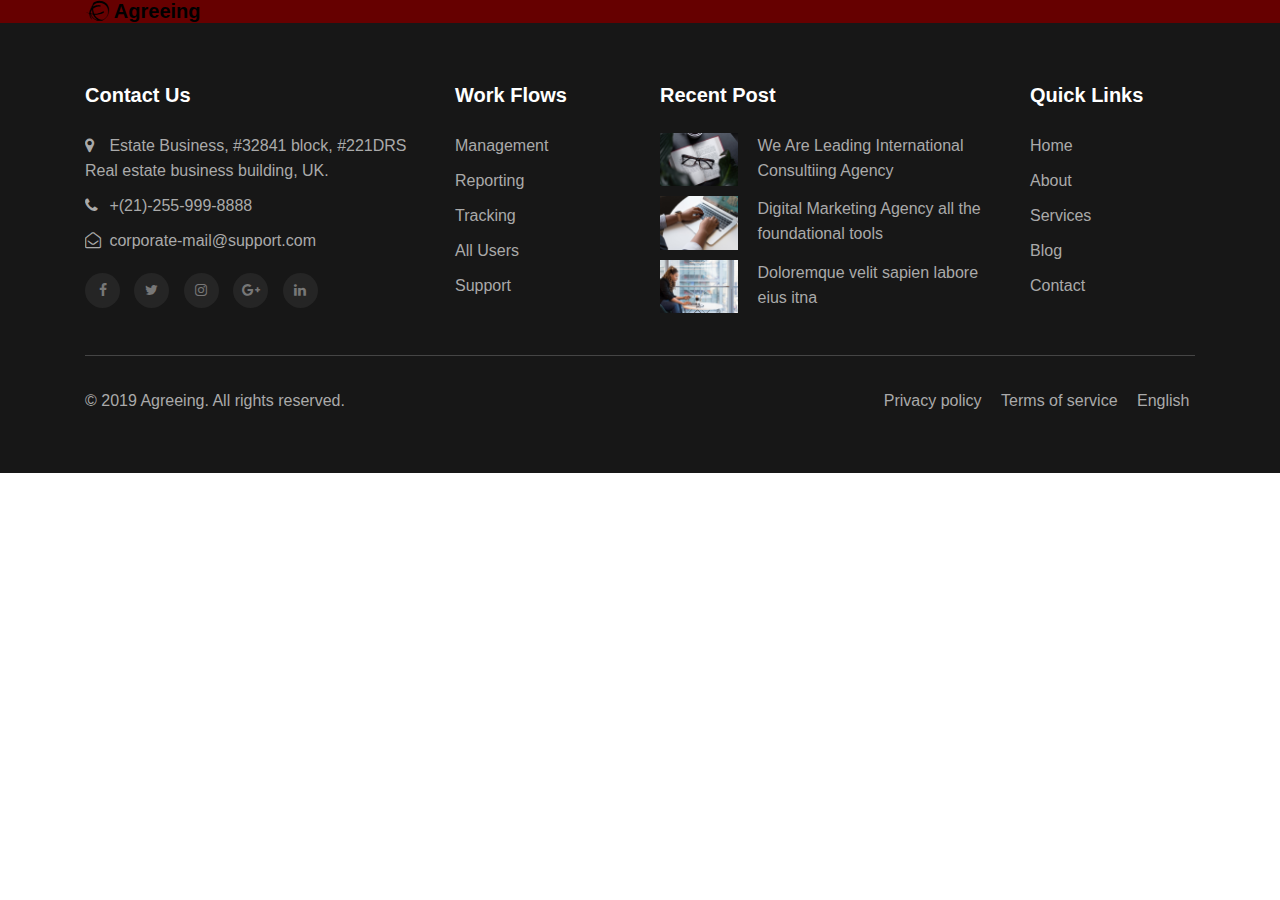
<file: blog-single.html>
<!DOCTYPE html>
<html lang="en">
<head>
  <meta charset="UTF-8">
  <meta name="viewport" content="width=device-width, initial-scale=1.0">
  <meta http-equiv="X-UA-Compatible" content="ie=edge">
  <title>Agreeing a Corporate Category Responsive Website Template | blog single </title>
  <link rel="stylesheet" href="assets/css/style-freedom.css">
</head>
<body>
<!-- Headers-4 block -->
<section class="w3l-header-4">
    <header id="headers4-block">
        <div class="wrapper">
            <div class="d-grid nav-mobile-block header-align">
                <div class="logo">
                    <a class="brand-logo" href="index.html"><span class="fa fa-ravelry"></span> Agreeing</a>
                    <!-- if logo is image enable this   
                    <a class="brand-logo" href="#index.html">
                        <img src="image-path" alt="Your logo" title="Your logo" style="height:35px;" />
                    </a> 
                </div>
                <input type="checkbox" id="nav" />
                <label class="nav" for="nav"></label>
                <nav>
                    <label for="drop" class="toggle">Menu</label>
                    <input type="checkbox" id="drop">
                    <ul class="menu">
                        <li><a href="index.html">Home</a></li>
                        <li><a href="about.html">About</a></li>
                        <li>-->
                            <!-- sumenu Drop Down
                            <label for="drop-3" class="toggle toogle-3">Pages <span class="angle-dropdown"
                                    aria-hidden="true"></span>
                            </label>
                            <a href="#pages">Pages <span class="angle-dropdown" aria-hidden="true"></span></a>
                            <input type="checkbox" id="drop-3">

                            <ul>
                                 <li><a href="services.html" class="drop-text">Services</a></li>
                                <li><a href="pricing.html" class="drop-text">Pricing</a></li>
                                 <li><a href="single.html" class="drop-text">Single Page</a></li>
                                <li><a href="team-single.html" class="drop-text">Team Single</a></li>
                               <li><a href="portfolio.html" class="drop-text">Portfolio</a></li>
                                <li><a href="search-results.html" class="drop-text">Search Results</a></li>
                                <li><a href="timeline.html" class="drop-text">Timeline</a></li>
                                <li><a href="faq.html" class="drop-text">Faq</a></li>
                                <li><a href="404.html" class="drop-text">404</a></li>
                                <li><a href="coming-soon.html" class="drop-text">Coming soon</a></li>
                                <li><a href="login.html" class="drop-text">Login</a></li>
                                <li><a href="signup.html" class="drop-text">Register</a></li>
                                <li><a href="email-template.html" class="drop-text">Email Template</a></li>
                            </ul>
                        </li>
                        <li> -->
                            <!-- First Tier Drop Down 
                            <label for="drop-4" class="toggle toogle-4">Blog <span class="angle-dropdown"
                                    aria-hidden="true"></span>
                            </label>
                            <a href="#blog">Blog <span class="angle-dropdown" aria-hidden="true"></span></a>
                            <input type="checkbox" id="drop-4">

                            <ul>
                                <li><a href="blog.html" class="drop-text">Blog</a></li>
                                <li><a href="blog-single.html" class="drop-text">Blog Single</a></li>
                            </ul>
                        </li>
                        <li>-->
                            <!-- First Tier Drop Down
                            <label for="drop-5" class="toggle toogle-5">Shop <span class="angle-dropdown"
                                    aria-hidden="true"></span>
                            </label>
                            <a href="#shop">Shop <span class="angle-dropdown" aria-hidden="true"></span></a>
                            <input type="checkbox" id="drop-5">

                            <ul>
                                <li><a href="ecommerce.html">Ecommerce</a></li>
                                <li><a href="ecommerce-single.html">Ecommerce Single</a></li>
                                <li><a href="ecommerce-cart.html">Ecommerce Cart</a></li>
                            </ul>
                        </li>
                        <li><a href="contact.html">Contact</a></li>
                    </ul>
                </nav>
                <div class="button">
                    <a class="actionbg" title="login now" href="login.html">Login</a>
                </div>
            </div>
        </div>
    </header>
    <script src="assets/js/jquery-3.3.1.min.js"></script>
    <script>
        $('#drop').change(function () {
        if ($('#drop').is(":checked")) {
        $('body').css('overflow', 'hidden');
        } else {
        $('body').css('overflow', 'auto');
        }
        });
        </script>
</section> -->
<!-- Headers-4 block -->
<!-- inner banner 
<section class="w3l-inner-banner-main">
    <div class="about-inner">
        <div class="wrapper">
            
            <ul class="breadcrumbs-custom-path">
                <h3>Blog Single</h3>
                <li><a href="index.html">Home <span class="fa fa-angle-right" aria-hidden="true"></span></a></li>
                <li class="active">Blog Single</li>
            </ul>
        </div>
    </div>
</section>-->
<!-- //covers -->
<!-- /blog-post-single 
<section class="w3l-blog-single-post-main">
		
		<div class="blog-post-single-61">
			<div class="wrapper">-->
				<!-- left side blog post content 
				<div class="single-left">
					<div class="single-left1 box13">
						<img src="assets/images/blog_single.jpg" alt=" " class="img-responsive" />
	
						<h3 class="card-title"> How To Win Friends And Influence People with Business </h3>
						<ul class="admin-list">
								<li><a href="#"><span class="fa fa-calendar" aria-hidden="true"></span>4th Oct</a></li>
								<li><a href="#"><span class="fa fa-user" aria-hidden="true"></span>by Admin</a></li>
								<li><a href="#"><span class="fa fa-commenting-o" aria-hidden="true"></span>9
										Comments</a></li>
							</ul>
						<p class="">Fermentum viverra eros. Praesent neque purus, rhoncus nec nibh non, mollis sodales odio.
							Nullam
							facilisis diam non magna porta luctus. Aenean facilisis erat posuere erat ornare ultrices.
							Aliquam ac arcu interdum, dapibus nibh convallis, semper augue. </p>
						
	
						<p class="">Fermentum viverra eros. Praesent neque purus, rhoncus nec nibh non, mollis sodales odio.
							Nullam
							facilisis diam non magna porta luctus. Aenean facilisis erat posuere erat ornare ultrices.
							Aliquam ac arcu interdum, dapibus nibh convallis, semper augue. </p>
						<p class="">Fermentum viverra eros. Praesent neque purus, rhoncus nec nibh non, mollis sodales odio.
							Nullam
							facilisis diam non magna porta luctus. Aenean facilisis erat posuere erat ornare ultrices.
							Aliquam ac arcu interdum, dapibus nibh convallis, semper augue. </p>
					</div>
					<div class="social-share">
						<h3 class="aside-title">Share This Post :</h3>
						<div class="social-icons-section">
							<a class="facebook" href="#team">
								<span class="fa fa-facebook"></span>
							</a>
							<a class="twitter" href="#team">
								<span class="fa fa-twitter"></span>
							</a>
							<a class="instagram" href="#team">
								<span class="fa fa-instagram"></span>
							</a>
							<a class="pinterest" href="#team">
								<span class="fa fa-pinterest"></span>
							</a>
						</div>
					</div>
					<div class="comments">
						<h3 class="aside-title ">Recent Comments</h3>
						<div class="comments-grids">
							<div class="media">
								<img class="img-responsive" src="assets/images/ts1.jpg" alt="placeholder image">
								
								<div class="media-body comments-grid-right">
									<h4>Henry Nicholas</h4>
									<ul class="">
										<li class="font-weight-bold">15 Oct  2019
											
										</li>
										
									</ul>
									<p>Nullam facilisis diam non magna porta luctus. Aenean facilisis erat posuere erat ornare ultrices. Aliquam ac arcu interdum,Aliquam ac arcu interdum, dapibus nibh convallis, semper augue.</p>
									<a href="#comment" class="replay"><span class="fa fa-reply"></span> Reply</a>
								</div>
							</div>
							<div class="media second-part">
								<img class="img-responsive" src="assets/images/ts2.jpg" alt="placeholder image">
								<div class="media-body comments-grid-right">
									<h4>Shane Watson</h4>
									<ul class="my-2">
										<li class="font-weight-bold">20 Oct 2019
											
										</li>
										
									</ul>
									<p>Nullam facilisis diam non magna porta luctus. Aenean facilisis erat posuere erat ornare ultrices. Aliquam ac arcu interdum,Aliquam ac arcu interdum, dapibus nibh convallis, semper augue.</p>
									<a href="#comment" class="replay"><span class="fa fa-reply"></span> Reply</a>
								</div>
							</div>
							<div class="media third-part">
									<img class="img-responsive" src="assets/images/ts3.jpg" alt="placeholder image">
									<div class="media-body comments-grid-right">
										<h4>John Cena</h4>
										<ul class="my-2">
											<li class="font-weight-bold">25 Oct 2019
											
											</li>
											
										</ul>
										<p>Nullam facilisis diam non magna porta luctus. Aenean facilisis erat posuere erat ornare ultrices. Aliquam ac arcu interdum,Aliquam ac arcu interdum, dapibus nibh convallis, semper augue.</p>
										<a href="#comment" class="replay"><span class="fa fa-reply"></span> Reply</a>
									</div>
								</div>
						</div>
					</div>
					<div class="leave-coment-form" id="comment">
						<h3 class="aside-title">Leave A Comment</h3>
						<form action="#" method="post">
							<div class="d-grid- grid-col-2">
								<div class="form-group">
									<input type="text" name="Name" class="form-control" placeholder="Name" required="">
								</div>
								<div class="form-group">
										<input type="text" name="Name" class="form-control" placeholder="Subject" required="">
									</div>
								<div class="form-group">
									<input type="email" name="Email" class="form-control" placeholder="Email" required="">
								</div>
							</div>
							<div class="form-group">
								<textarea name="Message" class="form-control" placeholder="Your comment here..."
									required=""></textarea>
							</div>
							<div class="mm_single_submit">
								<button type="submit" class="btn">Post Comment</button>
							</div>
						</form>
					</div>
				</div>-->
				<!-- left side blog post content -->
			</div>
			
		</div>
	</section>
<!-- //blog-post-single -->

 
 <!-- grids block 5 -->
 <section class="w3l-footer-29-main">
    <div class="footer-29">
        <div class="wrapper">
            <div class="d-grid grid-col-4 footer-top-29">
                <div class="footer-list-29 footer-1">
                    <h6 class="footer-title-29">Contact Us</h6>
                    <ul>
                        <li><p><span class="fa fa-map-marker"></span> Estate Business, #32841 block, #221DRS Real estate business building, UK.</p></li>
                        <li><a href="tel:+7-800-999-800"><span class="fa fa-phone"></span> +(21)-255-999-8888</a></li>
                        <li><a href="mailto:corporate-mail@support.com" class="mail"><span class="fa fa-envelope-open-o"></span> corporate-mail@support.com</a></li>
                    </ul>
                    <div class="main-social-footer-29">
                        <a href="#facebook" class="facebook"><span class="fa fa-facebook"></span></a>
                        <a href="#twitter" class="twitter"><span class="fa fa-twitter"></span></a>
                        <a href="#instagram" class="instagram"><span class="fa fa-instagram"></span></a>
                        <a href="#google-plus" class="google-plus"><span class="fa fa-google-plus"></span></a>
                        <a href="#linkedin" class="linkedin"><span class="fa fa-linkedin"></span></a>
                    </div>
                </div>
                <div class="footer-list-29 footer-2">
                    <ul>
                        <h6 class="footer-title-29">Work Flows</h6>
                        <li><a href="single.html">Management</a></li>
                        <li><a href="single.html">Reporting</a></li>
                        <li><a href="single.html">Tracking</a></li>
                        <li><a href="login.html">All Users</a></li>
                        <li><a href="contact.html">Support</a></li>
                    </ul>
                </div>
                <div class="footer-list-29 footer-3">
                    <div class="properties">
                        <h6 class="footer-title-29">Recent Post</h6>
                        <a href="single.html"><img src="assets/images/s1.jpg" class="img-responsive" alt=""><p>We Are Leading International Consultiing Agency</p></a>
                        <a href="single.html"><img src="assets/images/s2.jpg" class="img-responsive" alt=""><p>Digital Marketing Agency all the foundational tools</p></a>
                        <a href="single.html"><img src="assets/images/s3.jpg" class="img-responsive" alt=""><p>Doloremque velit sapien labore eius itna</p></a>
                    </div>
                </div>
                <div class="footer-list-29 footer-4">
                    <ul>
                        <h6 class="footer-title-29">Quick Links</h6>
                        <li><a href="home.html">Home</a></li>
                        <li><a href="about.html">About</a></li>
                        <li><a href="services.html">Services</a></li>
                        <li><a href="blog.html"> Blog</a></li>
                        <li><a href="contact.html">Contact</a></li>
                    </ul>
                </div>
            </div>
            <div class="d-grid grid-col-2 bottom-copies">
                <p class="copy-footer-29">© 2019 Agreeing. All rights reserved.</p>
                 <ul class="list-btm-29">
                        <li><a href="#link">Privacy policy</a></li>
                        <li><a href="#link">Terms of service</a></li>
                        <li><select name="carlist" form="carform">
                                <option value="Language">English</option>
                                <option value="Language">France</option>
                                <option value="Language">Spanish </option>
                                <option value="Language">Russian</option>
                            </select>
                        </li>
                    </ul>
            </div>
        </div>
    </div>
     <!-- move top -->
		<button onclick="topFunction()" id="movetop" title="Go to top">
                <span class="fa fa-angle-up"></span>
                   </button>
                   <script>
                       // When the user scrolls down 20px from the top of the document, show the button
                       window.onscroll = function () {
                           scrollFunction()
                       };
                
                       function scrollFunction() {
                           if (document.body.scrollTop > 20 || document.documentElement.scrollTop > 20) {
                               document.getElementById("movetop").style.display = "block";
                           } else {
                               document.getElementById("movetop").style.display = "none";
                           }
                       }
                
                       // When the user clicks on the button, scroll to the top of the document
                       function topFunction() {
                           document.body.scrollTop = 0;
                           document.documentElement.scrollTop = 0;
                       }
                   </script>
                   <!-- /move top -->
</section>
<!-- // grids block 5 -->
</body>
</html>
</file>
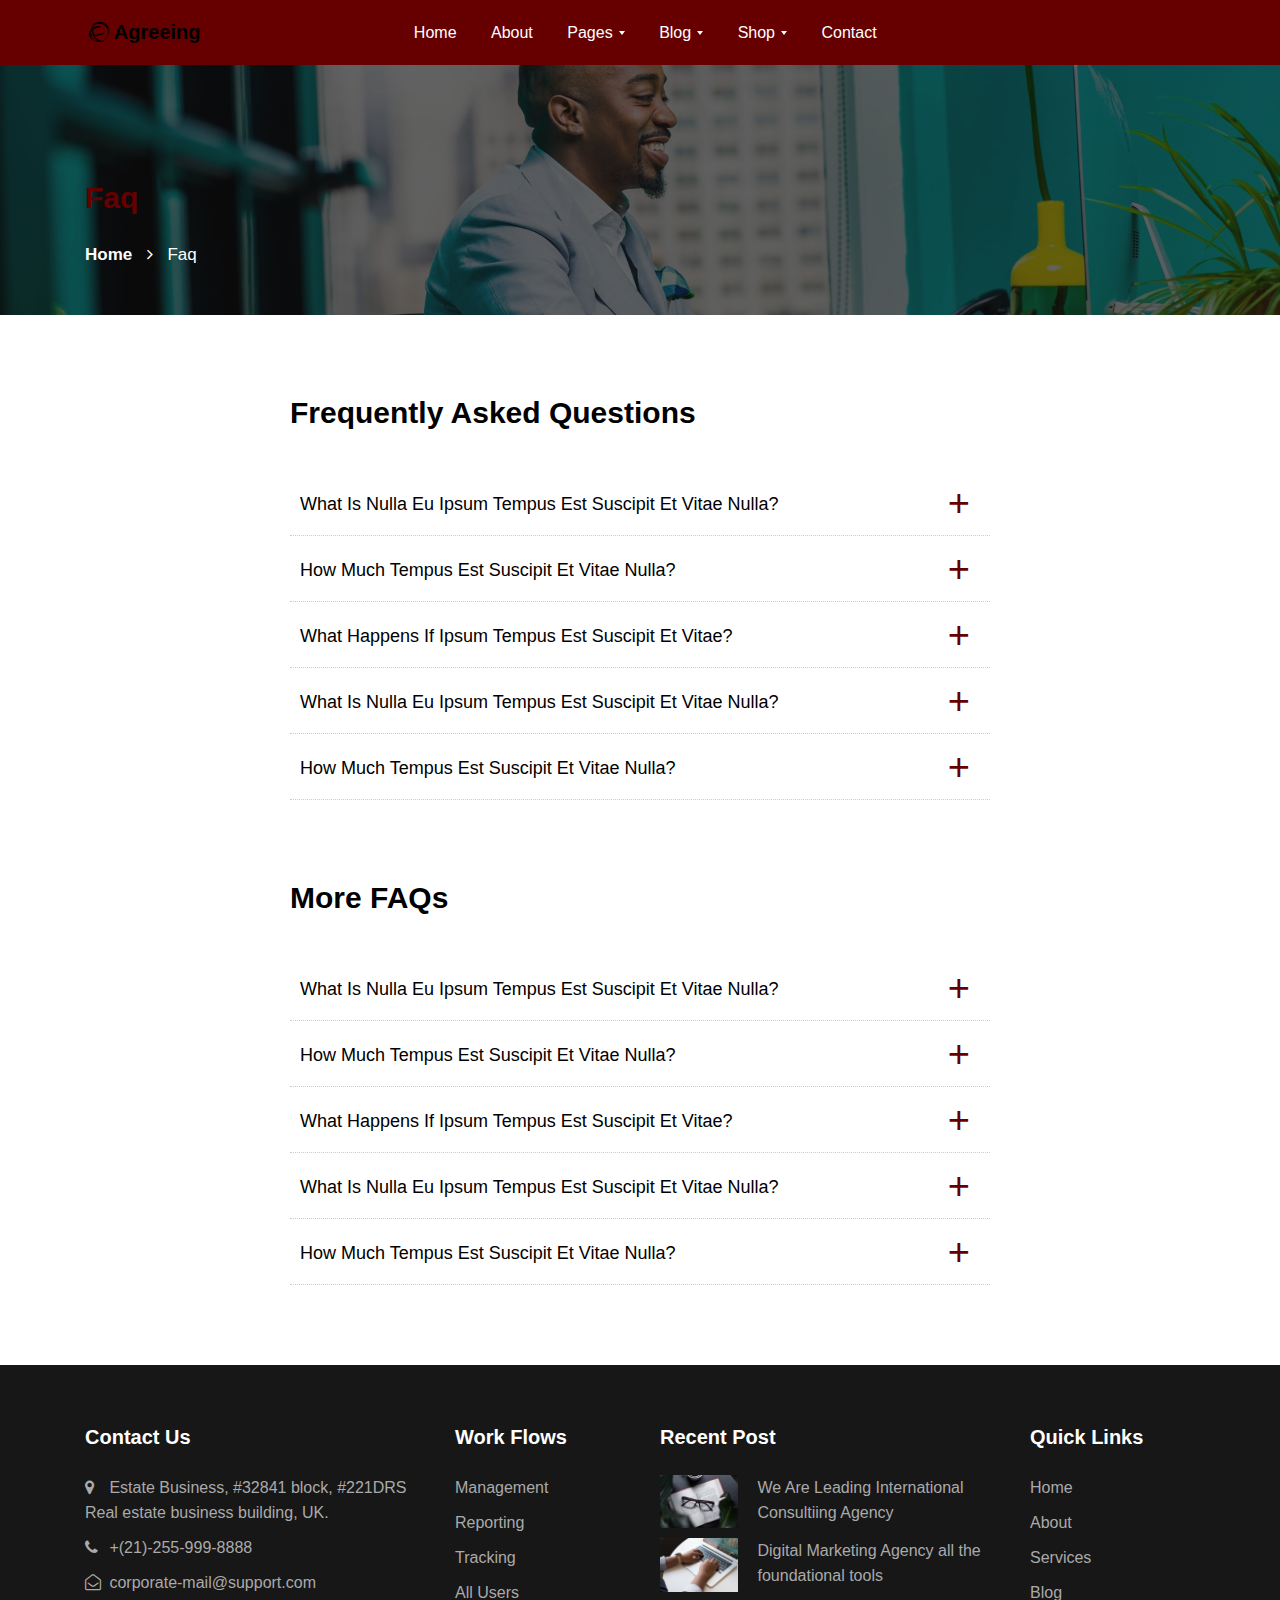
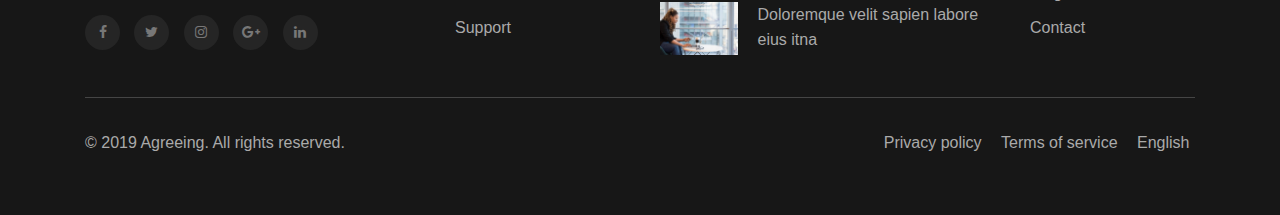
<file: faq.html>
<!DOCTYPE html>
<html lang="en">
<head>
  <meta charset="UTF-8">
  <meta name="viewport" content="width=device-width, initial-scale=1.0">
  <meta http-equiv="X-UA-Compatible" content="ie=edge">
  <title>Agreeing a Corporate Category Responsive Website Template | faq </title>
  <link rel="stylesheet" href="assets/css/style-freedom.css">
</head>
<body>
<!-- Headers-4 block -->
<section class="w3l-header-4">
    <header id="headers4-block">
        <div class="wrapper">
            <div class="d-grid nav-mobile-block header-align">
                <div class="logo">
                    <a class="brand-logo" href="index.html"><span class="fa fa-ravelry"></span> Agreeing</a>
                    <!-- if logo is image enable this   
                    <a class="brand-logo" href="#index.html">
                        <img src="image-path" alt="Your logo" title="Your logo" style="height:35px;" />
                    </a> -->
                </div>
                <input type="checkbox" id="nav" />
                <label class="nav" for="nav"></label>
                <nav>
                    <label for="drop" class="toggle">Menu</label>
                    <input type="checkbox" id="drop">
                    <ul class="menu">
                        <li><a href="index.html">Home</a></li>
                        <li><a href="about.html">About</a></li>
                        <li>
                            <!-- sumenu Drop Down -->
                            <label for="drop-3" class="toggle toogle-3">Pages <span class="angle-dropdown"
                                    aria-hidden="true"></span>
                            </label>
                            <a href="#pages">Pages <span class="angle-dropdown" aria-hidden="true"></span></a>
                            <input type="checkbox" id="drop-3">

                            <ul>
                                 <li><a href="services.html" class="drop-text">Services</a></li>
                                <li><a href="pricing.html" class="drop-text">Pricing</a></li>
                                 <li><a href="single.html" class="drop-text">Single Page</a></li>
                                <li><a href="team-single.html" class="drop-text">Team Single</a></li>
                               <li><a href="portfolio.html" class="drop-text">Portfolio</a></li>
                                <li><a href="search-results.html" class="drop-text">Search Results</a></li>
                                <li><a href="timeline.html" class="drop-text">Timeline</a></li>
                                <li><a href="faq.html" class="drop-text">Faq</a></li>
                                <li><a href="404.html" class="drop-text">404</a></li>
                                <li><a href="coming-soon.html" class="drop-text">Coming soon</a></li>
                                <li><a href="login.html" class="drop-text">Login</a></li>
                                <li><a href="signup.html" class="drop-text">Register</a></li>
                                <li><a href="email-template.html" class="drop-text">Email Template</a></li>
                            </ul>
                        </li>
                        <li>
                            <!-- First Tier Drop Down -->
                            <label for="drop-4" class="toggle toogle-4">Blog <span class="angle-dropdown"
                                    aria-hidden="true"></span>
                            </label>
                            <a href="#blog">Blog <span class="angle-dropdown" aria-hidden="true"></span></a>
                            <input type="checkbox" id="drop-4">

                            <ul>
                                <li><a href="blog.html" class="drop-text">Blog</a></li>
                                <li><a href="blog-single.html" class="drop-text">Blog Single</a></li>
                            </ul>
                        </li>
                        <li>
                            <!-- First Tier Drop Down -->
                            <label for="drop-5" class="toggle toogle-5">Shop <span class="angle-dropdown"
                                    aria-hidden="true"></span>
                            </label>
                            <a href="#shop">Shop <span class="angle-dropdown" aria-hidden="true"></span></a>
                            <input type="checkbox" id="drop-5">

                            <ul>
                                <li><a href="ecommerce.html">Ecommerce</a></li>
                                <li><a href="ecommerce-single.html">Ecommerce Single</a></li>
                                <li><a href="ecommerce-cart.html">Ecommerce Cart</a></li>
                            </ul>
                        </li>
                        <li><a href="contact.html">Contact</a></li>
                    </ul>
                </nav>
                <div class="button">
                    <a class="actionbg" title="login now" href="login.html">Login</a>
                </div>
            </div>
        </div>
    </header>
    <script src="assets/js/jquery-3.3.1.min.js"></script>
    <script>
        $('#drop').change(function () {
        if ($('#drop').is(":checked")) {
        $('body').css('overflow', 'hidden');
        } else {
        $('body').css('overflow', 'auto');
        }
        });
        </script>
</section>
<!-- Headers-4 block -->
<!-- inner banner -->
<section class="w3l-inner-banner-main">
    <div class="about-inner">
        <div class="wrapper">
            
            <ul class="breadcrumbs-custom-path">
                <h3>Faq</h3>
                <li><a href="index.html">Home <span class="fa fa-angle-right" aria-hidden="true"></span></a></li>
                <li class="active">Faq</li>
            </ul>
        </div>
    </div>
</section>
<!-- //covers -->
<section class="w3l-faq-1">
<div class="faq-content">
    <div class="wrapper">
       
        <div class="faq-top">
          <div class="faq-left">
             
              <h4>Frequently Asked Questions</h4>
            <div class="faq-question">
                <input id="q1" type="checkbox" class="panel">
                 <div class="plus">+</div>
                <label for="q1" class="panel-title">What is nulla eu ipsum tempus est suscipit et vitae nulla?</label>
                <div class="panel-content"><p>Ipsum tempus est suscipit et vitae nulla. Once autet.
                        Fusce rutrum quam a ultrices rhoncus. Nulla eu ipsum tempus est suscipit et vitae nulla. Once
                        aute irure dolor. Aliquam ac arcu interdum, dapibus nibh convallis, semper augue sed dolor amet sed et.</p> </div>
            </div>
            <div class="faq-question">
                <input id="q2" type="checkbox" class="panel">
                <div class="plus">+</div>
                <label for="q2" class="panel-title">How much tempus est suscipit et vitae nulla?</label>
                <div class="panel-content"><p>Nulla eu ipsum tempus est suscipit et vitae nulla. Once autet.
                        Fusce rutrum quam a ultrices rhoncus. Nulla eu ipsum tempus est suscipit et vitae nulla. Once
                        aute irure dolor. Aliquam ac arcu interdum, dapibus nibh convallis, semper augue sed dolor amet sed et.</p>
                </div>
            </div>
            <div class="faq-question">
                <input id="q3" type="checkbox" class="panel">
                <div class="plus">+</div>
                <label for="q3" class="panel-title">What happens if ipsum tempus est suscipit et vitae?</label>
                <div class="panel-content"><p>Tempus est suscipit et vitae nulla. Once autet.
                        Fusce rutrum quam a ultrices rhoncus. Nulla eu ipsum tempus est suscipit et vitae nulla. Once
                        aute irure dolor. Aliquam ac arcu interdum, dapibus nibh convallis, semper augue sed dolor amet sed et.</p>
                </div>
            </div>
            <div class="faq-question">
                <input id="q4" type="checkbox" class="panel">
                <div class="plus">+</div>
                <label for="q4" class="panel-title">What is nulla eu ipsum tempus est suscipit et vitae nulla?</label>
                <div class="panel-content"><p> Once autet.
                        Fusce rutrum quam a ultrices rhoncus. Nulla eu ipsum tempus est suscipit et vitae nulla. Once
                        aute irure dolor. Aliquam ac arcu interdum, dapibus nibh convallis, semper augue sed dolor amet sed et.Nulla eu ipsum tempus est suscipit et vitae nulla.</p>                           </div>
            </div>
            <div class="faq-question">
                <input id="q5" type="checkbox" class="panel">
                <div class="plus">+</div>
                <label for="q5" class="panel-title">How much tempus est suscipit et vitae nulla?</label>
                <div class="panel-content"><p>Aliquam ac arcu interdum, dapibus nibh convallis, semper augue sed dolor amet sed et.Nulla eu ipsum tempus est suscipit et vitae nulla. Once autet.
                    Fusce rutrum quam a ultrices rhoncus. Nulla eu ipsum tempus est suscipit et vitae nulla. Once
                    aute irure dolor. </p>
                </div>
            </div>
            
          </div>
          <div class="faq-left freq-1">
             
              <h4>More FAQs</h4>
            <div class="faq-question">
                <input id="q6" type="checkbox" class="panel">
                <div class="plus">+</div>
                <label for="q6" class="panel-title">What is nulla eu ipsum tempus est suscipit et vitae nulla?</label>
                <div class="panel-content"><p>Ipsum tempus est suscipit et vitae nulla. Once autet.
                        Fusce rutrum quam a ultrices rhoncus. Nulla eu ipsum tempus est suscipit et vitae nulla. Once
                        aute irure dolor. Aliquam ac arcu interdum, dapibus nibh convallis, semper augue sed dolor amet sed et.</p> </div>
            </div>
            <div class="faq-question">
                <input id="q7" type="checkbox" class="panel">
                <div class="plus">+</div>
                <label for="q7" class="panel-title">How much tempus est suscipit et vitae nulla?</label>
                <div class="panel-content"><p>Nulla eu ipsum tempus est suscipit et vitae nulla. Once autet.
                        Fusce rutrum quam a ultrices rhoncus. Nulla eu ipsum tempus est suscipit et vitae nulla. Once
                        aute irure dolor. Aliquam ac arcu interdum, dapibus nibh convallis, semper augue sed dolor amet sed et.</p>
                </div>
            </div>
            <div class="faq-question">
                <input id="q8" type="checkbox" class="panel">
                <div class="plus">+</div>
                <label for="q8" class="panel-title">What happens if ipsum tempus est suscipit et vitae?</label>
                <div class="panel-content"><p>Tempus est suscipit et vitae nulla. Once autet.
                        Fusce rutrum quam a ultrices rhoncus. Nulla eu ipsum tempus est suscipit et vitae nulla. Once
                        aute irure dolor. Aliquam ac arcu interdum, dapibus nibh convallis, semper augue sed dolor amet sed et.</p>
                </div>
            </div>
            <div class="faq-question">
                <input id="q9" type="checkbox" class="panel">
                <div class="plus">+</div>
                <label for="q9" class="panel-title">What is nulla eu ipsum tempus est suscipit et vitae nulla?</label>
                <div class="panel-content"><p> Once autet.
                        Fusce rutrum quam a ultrices rhoncus. Nulla eu ipsum tempus est suscipit et vitae nulla. Once
                        aute irure dolor. Aliquam ac arcu interdum, dapibus nibh convallis, semper augue sed dolor amet sed et.Nulla eu ipsum tempus est suscipit et vitae nulla.</p>                           </div>
            </div>
            <div class="faq-question">
                <input id="q10" type="checkbox" class="panel">
                <div class="plus">+</div>
                <label for="q10" class="panel-title">How much tempus est suscipit et vitae nulla?</label>
                <div class="panel-content"><p>Aliquam ac arcu interdum, dapibus nibh convallis, semper augue sed dolor amet sed et.Nulla eu ipsum tempus est suscipit et vitae nulla. Once autet.
                    Fusce rutrum quam a ultrices rhoncus. Nulla eu ipsum tempus est suscipit et vitae nulla. Once
                    aute irure dolor. </p>
                </div>
            </div>
            
          </div>
      </div>
    </div>
</div>
</section>

 
 <!-- grids block 5 -->
 <section class="w3l-footer-29-main">
    <div class="footer-29">
        <div class="wrapper">
            <div class="d-grid grid-col-4 footer-top-29">
                <div class="footer-list-29 footer-1">
                    <h6 class="footer-title-29">Contact Us</h6>
                    <ul>
                        <li><p><span class="fa fa-map-marker"></span> Estate Business, #32841 block, #221DRS Real estate business building, UK.</p></li>
                        <li><a href="tel:+7-800-999-800"><span class="fa fa-phone"></span> +(21)-255-999-8888</a></li>
                        <li><a href="mailto:corporate-mail@support.com" class="mail"><span class="fa fa-envelope-open-o"></span> corporate-mail@support.com</a></li>
                    </ul>
                    <div class="main-social-footer-29">
                        <a href="#facebook" class="facebook"><span class="fa fa-facebook"></span></a>
                        <a href="#twitter" class="twitter"><span class="fa fa-twitter"></span></a>
                        <a href="#instagram" class="instagram"><span class="fa fa-instagram"></span></a>
                        <a href="#google-plus" class="google-plus"><span class="fa fa-google-plus"></span></a>
                        <a href="#linkedin" class="linkedin"><span class="fa fa-linkedin"></span></a>
                    </div>
                </div>
                <div class="footer-list-29 footer-2">
                    <ul>
                        <h6 class="footer-title-29">Work Flows</h6>
                        <li><a href="single.html">Management</a></li>
                        <li><a href="single.html">Reporting</a></li>
                        <li><a href="single.html">Tracking</a></li>
                        <li><a href="login.html">All Users</a></li>
                        <li><a href="contact.html">Support</a></li>
                    </ul>
                </div>
                <div class="footer-list-29 footer-3">
                    <div class="properties">
                        <h6 class="footer-title-29">Recent Post</h6>
                        <a href="single.html"><img src="assets/images/s1.jpg" class="img-responsive" alt=""><p>We Are Leading International Consultiing Agency</p></a>
                        <a href="single.html"><img src="assets/images/s2.jpg" class="img-responsive" alt=""><p>Digital Marketing Agency all the foundational tools</p></a>
                        <a href="single.html"><img src="assets/images/s3.jpg" class="img-responsive" alt=""><p>Doloremque velit sapien labore eius itna</p></a>
                    </div>
                </div>
                <div class="footer-list-29 footer-4">
                    <ul>
                        <h6 class="footer-title-29">Quick Links</h6>
                        <li><a href="home.html">Home</a></li>
                        <li><a href="about.html">About</a></li>
                        <li><a href="services.html">Services</a></li>
                        <li><a href="blog.html"> Blog</a></li>
                        <li><a href="contact.html">Contact</a></li>
                    </ul>
                </div>
            </div>
            <div class="d-grid grid-col-2 bottom-copies">
                <p class="copy-footer-29">© 2019 Agreeing. All rights reserved.</p>
                 <ul class="list-btm-29">
                        <li><a href="#link">Privacy policy</a></li>
                        <li><a href="#link">Terms of service</a></li>
                        <li><select name="carlist" form="carform">
                                <option value="Language">English</option>
                                <option value="Language">France</option>
                                <option value="Language">Spanish </option>
                                <option value="Language">Russian</option>
                            </select>
                        </li>
                    </ul>
            </div>
        </div>
    </div>
     <!-- move top -->
		<button onclick="topFunction()" id="movetop" title="Go to top">
                <span class="fa fa-angle-up"></span>
                   </button>
                   <script>
                       // When the user scrolls down 20px from the top of the document, show the button
                       window.onscroll = function () {
                           scrollFunction()
                       };
                
                       function scrollFunction() {
                           if (document.body.scrollTop > 20 || document.documentElement.scrollTop > 20) {
                               document.getElementById("movetop").style.display = "block";
                           } else {
                               document.getElementById("movetop").style.display = "none";
                           }
                       }
                
                       // When the user clicks on the button, scroll to the top of the document
                       function topFunction() {
                           document.body.scrollTop = 0;
                           document.documentElement.scrollTop = 0;
                       }
                   </script>
                   <!-- /move top -->
</section>
<!-- // grids block 5 -->
</body>
</html>
</file>
<file: assets/css/style-freedom.css>
:root {
  --btn-color:  #660000;
  --icon-color: #020d26;
  --opposite-color: #020d26;
  --text-color: #777777;
  --title-color: #000000;
  --white-color: #; }

html {
  scroll-behavior: smooth; }

body,
html {
  margin: 0;
  padding: 0;
  font-family: -apple-system, BlinkMacSystemFont, "Segoe UI", Roboto, Oxygen-Sans, Ubuntu, Cantarell, "Helvetica Neue", sans-serif; }

* {
  box-sizing: border-box; }
  
.wrapper {
  width: 100%;
  padding-right: 15px;
  padding-left: 15px;
  margin-right: auto;
  margin-left: auto; }

@media (min-width: 576px) {
  .wrapper {
    max-width: 540px; } }

@media (min-width: 768px) {
  .wrapper {
    max-width: 720px; } }

@media (min-width: 992px) {
  .wrapper {
    max-width: 960px; } }

@media (min-width: 1200px) {
  .wrapper {
    max-width: 1140px; } }

.wrapper-full {
  width: 100%;
  padding-right: 15px;
  padding-left: 15px;
  margin-right: auto;
  margin-left: auto; }

.clear {
  clear: both; }

.img-responsive {
  max-width: 100%;
  display: block; }

.d-grid {
  display: grid; }

.d-flex {
  display: flex;
  display: -webkit-flex; }

.text-center {
  text-align: center; }

.text-left {
  text-align: left; }

.text-right {
  text-align: right; }

button,
input,
select {
  -webkit-appearance: none;
  outline: none; }

button,
.btn,
select {
  cursor: pointer; }

a {
  text-decoration: none; }

iframe {
  border: none; }

ul {
  margin: 0;
  padding: 0; }

h1,
h2,
h3,
h4,
h5,
h6,
p {
  margin: 0;
  padding: 0; }

bold {
  font-weight: 700; }

.p-relative {
  position: relative; }

.p-absolute {
  position: absolute; }

.p-fixed {
  position: fixed; }

.p-sticky {
  position: -webkit-sticky;
  position: sticky; }

a.actionbg.btn, a.actionbg3.btn {
  font-weight: 600;
  display: inline-block;
  font-size: 16px;
  background: #fff;
  color: var(--btn-color);
  border: 1px solid var(--btn-color);
  text-align: center;
  padding: 10px 30px;
  border-radius: 0.25rem;
  margin-top: 2em; }

a.actionbg.btn:hover {
  color: #ffffff;
  background: var(--btn-color);
  border: 1px solid var(--btn-color); }

a.actionbg2.btn {
  font-weight: 600;
  display: inline-block;
  font-size: 16px;
  color: #020d26;
  background: var(--white-color);
  border: 1px solid var(--white-color);
  text-align: center;
  padding: 10px 30px;
  border-radius: 0.25rem;
  margin-top: 2em; }

a.actionbg2.btn:hover, a.actionbg3.btn:hover {
  background: #020d26;
  color: #ffffff;
  border: 1px solid #020d26; }

.section-title {
  max-width: 800px;
  margin: 0 auto;
  margin-bottom: 50px; }

.section-title h4 {
  font-size: 35px;
  line-height: 40px;
  color: var(--title-color);
  margin-bottom: 20px; }

p.sub-paragraph {
  font-style: normal;
  font-weight: 400;
  font-size: 16px;
  line-height: 24px;
  color: var(--text-color); }

.section-title h3 {
  margin-bottom: 10px;
  color: var(--btn-color); }

.section-gap {
  padding: 80px 0; }

@media all and (max-width: 992px) {
  .section-gap {
    padding: 60px 0; }
  a.actionbg.btn {
    margin-top: 1em; } }

@media all and (max-width: 736px) {
  .section-title h4 {
    font-size: 30px;
    line-height: 35px; } }

@media all and (max-width: 600px) {
  .section-gap {
    padding: 40px 0; } }

@media all and (max-width: 440px) {
  .section-title h4 {
    font-size: 28px;
    line-height: 34px; } }

@media all and (max-width: 320px) {
  .section-title h4 {
    font-size: 24px;
    line-height: 30px; }
  .cwp14-img {
    min-height: 270px; }
  a.actionbg.btn, a.actionbg3.btn {
    margin-top: 1em; } }

/*!
 *  Font Awesome 4.7.0 by @davegandy - http://fontawesome.io - @fontawesome
 *  License - http://fontawesome.io/license (Font: SIL OFL 1.1, CSS: MIT License)
 */
@font-face {
  font-family: 'FontAwesome';
  src: url("../fonts/fontawesome-webfont.eot?v=4.7.0");
  src: url("../fonts/fontawesome-webfont.eot?#iefix&v=4.7.0") format("embedded-opentype"), url("../fonts/fontawesome-webfont.woff2?v=4.7.0") format("woff2"), url("../fonts/fontawesome-webfont.woff?v=4.7.0") format("woff"), url("../fonts/fontawesome-webfont.ttf?v=4.7.0") format("truetype"), url("../fonts/fontawesome-webfont.svg?v=4.7.0#fontawesomeregular") format("svg");
  font-weight: normal;
  font-style: normal; }

.fa {
  display: inline-block;
  font: normal normal normal 14px/1 FontAwesome;
  font-size: inherit;
  text-rendering: auto;
  -webkit-font-smoothing: antialiased;
  -moz-osx-font-smoothing: grayscale; }

.fa-lg {
  font-size: 1.33333333em;
  line-height: .75em;
  vertical-align: -15%; }

.fa-2x {
  font-size: 2em; }

.fa-3x {
  font-size: 3em; }

.fa-4x {
  font-size: 4em; }

.fa-5x {
  font-size: 5em; }

.fa-fw {
  width: 1.28571429em;
  text-align: center; }

.fa-ul {
  padding-left: 0;
  margin-left: 2.14285714em;
  list-style-type: none; }

.fa-ul > li {
  position: relative; }

.fa-li {
  position: absolute;
  left: -2.14285714em;
  width: 2.14285714em;
  top: .14285714em;
  text-align: center; }

.fa-li.fa-lg {
  left: -1.85714286em; }

.fa-border {
  padding: .2em .25em .15em;
  border: solid .08em #eee;
  border-radius: .1em; }

.fa-pull-left {
  float: left; }

.fa-pull-right {
  float: right; }

.fa.fa-pull-left {
  margin-right: .3em; }

.fa.fa-pull-right {
  margin-left: .3em; }

.pull-right {
  float: right; }

.pull-left {
  float: left; }

.fa.pull-left {
  margin-right: .3em; }

.fa.pull-right {
  margin-left: .3em; }

.fa-spin {
  -webkit-animation: fa-spin 2s infinite linear;
  animation: fa-spin 2s infinite linear; }

.fa-pulse {
  -webkit-animation: fa-spin 1s infinite steps(8);
  animation: fa-spin 1s infinite steps(8); }

@-webkit-keyframes fa-spin {
  0% {
    transform: rotate(0deg); }
  100% {
    transform: rotate(359deg); } }

@keyframes fa-spin {
  0% {
    transform: rotate(0deg); }
  100% {
    transform: rotate(359deg); } }

.fa-rotate-90 {
  -ms-filter: "progid:DXImageTransform.Microsoft.BasicImage(rotation=1)";
  transform: rotate(90deg); }

.fa-rotate-180 {
  -ms-filter: "progid:DXImageTransform.Microsoft.BasicImage(rotation=2)";
  transform: rotate(180deg); }

.fa-rotate-270 {
  -ms-filter: "progid:DXImageTransform.Microsoft.BasicImage(rotation=3)";
  transform: rotate(270deg); }

.fa-flip-horizontal {
  -ms-filter: "progid:DXImageTransform.Microsoft.BasicImage(rotation=0, mirror=1)";
  transform: scale(-1, 1); }

.fa-flip-vertical {
  -ms-filter: "progid:DXImageTransform.Microsoft.BasicImage(rotation=2, mirror=1)";
  transform: scale(1, -1); }

:root .fa-rotate-90, :root .fa-rotate-180, :root .fa-rotate-270, :root .fa-flip-horizontal, :root .fa-flip-vertical {
  -webkit-filter: none;
          filter: none; }

.fa-stack {
  position: relative;
  display: inline-block;
  width: 2em;
  height: 2em;
  line-height: 2em;
  vertical-align: middle; }

.fa-stack-1x, .fa-stack-2x {
  position: absolute;
  left: 0;
  width: 100%;
  text-align: center; }

.fa-stack-1x {
  line-height: inherit; }

.fa-stack-2x {
  font-size: 2em; }

.fa-inverse {
  color: #fff; }

.fa-glass:before {
  content: "\f000"; }

.fa-music:before {
  content: "\f001"; }

.fa-search:before {
  content: "\f002"; }

.fa-envelope-o:before {
  content: "\f003"; }

.fa-heart:before {
  content: "\f004"; }

.fa-star:before {
  content: "\f005"; }

.fa-star-o:before {
  content: "\f006"; }

.fa-user:before {
  content: "\f007"; }

.fa-film:before {
  content: "\f008"; }

.fa-th-large:before {
  content: "\f009"; }

.fa-th:before {
  content: "\f00a"; }

.fa-th-list:before {
  content: "\f00b"; }

.fa-check:before {
  content: "\f00c"; }

.fa-remove:before, .fa-close:before, .fa-times:before {
  content: "\f00d"; }

.fa-search-plus:before {
  content: "\f00e"; }

.fa-search-minus:before {
  content: "\f010"; }

.fa-power-off:before {
  content: "\f011"; }

.fa-signal:before {
  content: "\f012"; }

.fa-gear:before, .fa-cog:before {
  content: "\f013"; }

.fa-trash-o:before {
  content: "\f014"; }

.fa-home:before {
  content: "\f015"; }

.fa-file-o:before {
  content: "\f016"; }

.fa-clock-o:before {
  content: "\f017"; }

.fa-road:before {
  content: "\f018"; }

.fa-download:before {
  content: "\f019"; }

.fa-arrow-circle-o-down:before {
  content: "\f01a"; }

.fa-arrow-circle-o-up:before {
  content: "\f01b"; }

.fa-inbox:before {
  content: "\f01c"; }

.fa-play-circle-o:before {
  content: "\f01d"; }

.fa-rotate-right:before, .fa-repeat:before {
  content: "\f01e"; }

.fa-refresh:before {
  content: "\f021"; }

.fa-list-alt:before {
  content: "\f022"; }

.fa-lock:before {
  content: "\f023"; }

.fa-flag:before {
  content: "\f024"; }

.fa-headphones:before {
  content: "\f025"; }

.fa-volume-off:before {
  content: "\f026"; }

.fa-volume-down:before {
  content: "\f027"; }

.fa-volume-up:before {
  content: "\f028"; }

.fa-qrcode:before {
  content: "\f029"; }

.fa-barcode:before {
  content: "\f02a"; }

.fa-tag:before {
  content: "\f02b"; }

.fa-tags:before {
  content: "\f02c"; }

.fa-book:before {
  content: "\f02d"; }

.fa-bookmark:before {
  content: "\f02e"; }

.fa-print:before {
  content: "\f02f"; }

.fa-camera:before {
  content: "\f030"; }

.fa-font:before {
  content: "\f031"; }

.fa-bold:before {
  content: "\f032"; }

.fa-italic:before {
  content: "\f033"; }

.fa-text-height:before {
  content: "\f034"; }

.fa-text-width:before {
  content: "\f035"; }

.fa-align-left:before {
  content: "\f036"; }

.fa-align-center:before {
  content: "\f037"; }

.fa-align-right:before {
  content: "\f038"; }

.fa-align-justify:before {
  content: "\f039"; }

.fa-list:before {
  content: "\f03a"; }

.fa-dedent:before, .fa-outdent:before {
  content: "\f03b"; }

.fa-indent:before {
  content: "\f03c"; }

.fa-video-camera:before {
  content: "\f03d"; }

.fa-photo:before, .fa-image:before, .fa-picture-o:before {
  content: "\f03e"; }

.fa-pencil:before {
  content: "\f040"; }

.fa-map-marker:before {
  content: "\f041"; }

.fa-adjust:before {
  content: "\f042"; }

.fa-tint:before {
  content: "\f043"; }

.fa-edit:before, .fa-pencil-square-o:before {
  content: "\f044"; }

.fa-share-square-o:before {
  content: "\f045"; }

.fa-check-square-o:before {
  content: "\f046"; }

.fa-arrows:before {
  content: "\f047"; }

.fa-step-backward:before {
  content: "\f048"; }

.fa-fast-backward:before {
  content: "\f049"; }

.fa-backward:before {
  content: "\f04a"; }

.fa-play:before {
  content: "\f04b"; }

.fa-pause:before {
  content: "\f04c"; }

.fa-stop:before {
  content: "\f04d"; }

.fa-forward:before {
  content: "\f04e"; }

.fa-fast-forward:before {
  content: "\f050"; }

.fa-step-forward:before {
  content: "\f051"; }

.fa-eject:before {
  content: "\f052"; }

.fa-chevron-left:before {
  content: "\f053"; }

.fa-chevron-right:before {
  content: "\f054"; }

.fa-plus-circle:before {
  content: "\f055"; }

.fa-minus-circle:before {
  content: "\f056"; }

.fa-times-circle:before {
  content: "\f057"; }

.fa-check-circle:before {
  content: "\f058"; }

.fa-question-circle:before {
  content: "\f059"; }

.fa-info-circle:before {
  content: "\f05a"; }

.fa-crosshairs:before {
  content: "\f05b"; }

.fa-times-circle-o:before {
  content: "\f05c"; }

.fa-check-circle-o:before {
  content: "\f05d"; }

.fa-ban:before {
  content: "\f05e"; }

.fa-arrow-left:before {
  content: "\f060"; }

.fa-arrow-right:before {
  content: "\f061"; }

.fa-arrow-up:before {
  content: "\f062"; }

.fa-arrow-down:before {
  content: "\f063"; }

.fa-mail-forward:before, .fa-share:before {
  content: "\f064"; }

.fa-expand:before {
  content: "\f065"; }

.fa-compress:before {
  content: "\f066"; }

.fa-plus:before {
  content: "\f067"; }

.fa-minus:before {
  content: "\f068"; }

.fa-asterisk:before {
  content: "\f069"; }

.fa-exclamation-circle:before {
  content: "\f06a"; }

.fa-gift:before {
  content: "\f06b"; }

.fa-leaf:before {
  content: "\f06c"; }

.fa-fire:before {
  content: "\f06d"; }

.fa-eye:before {
  content: "\f06e"; }

.fa-eye-slash:before {
  content: "\f070"; }

.fa-warning:before, .fa-exclamation-triangle:before {
  content: "\f071"; }

.fa-plane:before {
  content: "\f072"; }

.fa-calendar:before {
  content: "\f073"; }

.fa-random:before {
  content: "\f074"; }

.fa-comment:before {
  content: "\f075"; }

.fa-magnet:before {
  content: "\f076"; }

.fa-chevron-up:before {
  content: "\f077"; }

.fa-chevron-down:before {
  content: "\f078"; }

.fa-retweet:before {
  content: "\f079"; }

.fa-shopping-cart:before {
  content: "\f07a"; }

.fa-folder:before {
  content: "\f07b"; }

.fa-folder-open:before {
  content: "\f07c"; }

.fa-arrows-v:before {
  content: "\f07d"; }

.fa-arrows-h:before {
  content: "\f07e"; }

.fa-bar-chart-o:before, .fa-bar-chart:before {
  content: "\f080"; }

.fa-twitter-square:before {
  content: "\f081"; }

.fa-facebook-square:before {
  content: "\f082"; }

.fa-camera-retro:before {
  content: "\f083"; }

.fa-key:before {
  content: "\f084"; }

.fa-gears:before, .fa-cogs:before {
  content: "\f085"; }

.fa-comments:before {
  content: "\f086"; }

.fa-thumbs-o-up:before {
  content: "\f087"; }

.fa-thumbs-o-down:before {
  content: "\f088"; }

.fa-star-half:before {
  content: "\f089"; }

.fa-heart-o:before {
  content: "\f08a"; }

.fa-sign-out:before {
  content: "\f08b"; }

.fa-linkedin-square:before {
  content: "\f08c"; }

.fa-thumb-tack:before {
  content: "\f08d"; }

.fa-external-link:before {
  content: "\f08e"; }

.fa-sign-in:before {
  content: "\f090"; }

.fa-trophy:before {
  content: "\f091"; }

.fa-github-square:before {
  content: "\f092"; }

.fa-upload:before {
  content: "\f093"; }

.fa-lemon-o:before {
  content: "\f094"; }

.fa-phone:before {
  content: "\f095"; }

.fa-square-o:before {
  content: "\f096"; }

.fa-bookmark-o:before {
  content: "\f097"; }

.fa-phone-square:before {
  content: "\f098"; }

.fa-twitter:before {
  content: "\f099"; }

.fa-facebook-f:before, .fa-facebook:before {
  content: "\f09a"; }

.fa-github:before {
  content: "\f09b"; }

.fa-unlock:before {
  content: "\f09c"; }

.fa-credit-card:before {
  content: "\f09d"; }

.fa-feed:before, .fa-rss:before {
  content: "\f09e"; }

.fa-hdd-o:before {
  content: "\f0a0"; }

.fa-bullhorn:before {
  content: "\f0a1"; }

.fa-bell:before {
  content: "\f0f3"; }

.fa-certificate:before {
  content: "\f0a3"; }

.fa-hand-o-right:before {
  content: "\f0a4"; }

.fa-hand-o-left:before {
  content: "\f0a5"; }

.fa-hand-o-up:before {
  content: "\f0a6"; }

.fa-hand-o-down:before {
  content: "\f0a7"; }

.fa-arrow-circle-left:before {
  content: "\f0a8"; }

.fa-arrow-circle-right:before {
  content: "\f0a9"; }

.fa-arrow-circle-up:before {
  content: "\f0aa"; }

.fa-arrow-circle-down:before {
  content: "\f0ab"; }

.fa-globe:before {
  content: "\f0ac"; }

.fa-wrench:before {
  content: "\f0ad"; }

.fa-tasks:before {
  content: "\f0ae"; }

.fa-filter:before {
  content: "\f0b0"; }

.fa-briefcase:before {
  content: "\f0b1"; }

.fa-arrows-alt:before {
  content: "\f0b2"; }

.fa-group:before, .fa-users:before {
  content: "\f0c0"; }

.fa-chain:before, .fa-link:before {
  content: "\f0c1"; }

.fa-cloud:before {
  content: "\f0c2"; }

.fa-flask:before {
  content: "\f0c3"; }

.fa-cut:before, .fa-scissors:before {
  content: "\f0c4"; }

.fa-copy:before, .fa-files-o:before {
  content: "\f0c5"; }

.fa-paperclip:before {
  content: "\f0c6"; }

.fa-save:before, .fa-floppy-o:before {
  content: "\f0c7"; }

.fa-square:before {
  content: "\f0c8"; }

.fa-navicon:before, .fa-reorder:before, .fa-bars:before {
  content: "\f0c9"; }

.fa-list-ul:before {
  content: "\f0ca"; }

.fa-list-ol:before {
  content: "\f0cb"; }

.fa-strikethrough:before {
  content: "\f0cc"; }

.fa-underline:before {
  content: "\f0cd"; }

.fa-table:before {
  content: "\f0ce"; }

.fa-magic:before {
  content: "\f0d0"; }

.fa-truck:before {
  content: "\f0d1"; }

.fa-pinterest:before {
  content: "\f0d2"; }

.fa-pinterest-square:before {
  content: "\f0d3"; }

.fa-google-plus-square:before {
  content: "\f0d4"; }

.fa-google-plus:before {
  content: "\f0d5"; }

.fa-money:before {
  content: "\f0d6"; }

.fa-caret-down:before {
  content: "\f0d7"; }

.fa-caret-up:before {
  content: "\f0d8"; }

.fa-caret-left:before {
  content: "\f0d9"; }

.fa-caret-right:before {
  content: "\f0da"; }

.fa-columns:before {
  content: "\f0db"; }

.fa-unsorted:before, .fa-sort:before {
  content: "\f0dc"; }

.fa-sort-down:before, .fa-sort-desc:before {
  content: "\f0dd"; }

.fa-sort-up:before, .fa-sort-asc:before {
  content: "\f0de"; }

.fa-envelope:before {
  content: "\f0e0"; }

.fa-linkedin:before {
  content: "\f0e1"; }

.fa-rotate-left:before, .fa-undo:before {
  content: "\f0e2"; }

.fa-legal:before, .fa-gavel:before {
  content: "\f0e3"; }

.fa-dashboard:before, .fa-tachometer:before {
  content: "\f0e4"; }

.fa-comment-o:before {
  content: "\f0e5"; }

.fa-comments-o:before {
  content: "\f0e6"; }

.fa-flash:before, .fa-bolt:before {
  content: "\f0e7"; }

.fa-sitemap:before {
  content: "\f0e8"; }

.fa-umbrella:before {
  content: "\f0e9"; }

.fa-paste:before, .fa-clipboard:before {
  content: "\f0ea"; }

.fa-lightbulb-o:before {
  content: "\f0eb"; }

.fa-exchange:before {
  content: "\f0ec"; }

.fa-cloud-download:before {
  content: "\f0ed"; }

.fa-cloud-upload:before {
  content: "\f0ee"; }

.fa-user-md:before {
  content: "\f0f0"; }

.fa-stethoscope:before {
  content: "\f0f1"; }

.fa-suitcase:before {
  content: "\f0f2"; }

.fa-bell-o:before {
  content: "\f0a2"; }

.fa-coffee:before {
  content: "\f0f4"; }

.fa-cutlery:before {
  content: "\f0f5"; }

.fa-file-text-o:before {
  content: "\f0f6"; }

.fa-building-o:before {
  content: "\f0f7"; }

.fa-hospital-o:before {
  content: "\f0f8"; }

.fa-ambulance:before {
  content: "\f0f9"; }

.fa-medkit:before {
  content: "\f0fa"; }

.fa-fighter-jet:before {
  content: "\f0fb"; }

.fa-beer:before {
  content: "\f0fc"; }

.fa-h-square:before {
  content: "\f0fd"; }

.fa-plus-square:before {
  content: "\f0fe"; }

.fa-angle-double-left:before {
  content: "\f100"; }

.fa-angle-double-right:before {
  content: "\f101"; }

.fa-angle-double-up:before {
  content: "\f102"; }

.fa-angle-double-down:before {
  content: "\f103"; }

.fa-angle-left:before {
  content: "\f104"; }

.fa-angle-right:before {
  content: "\f105"; }

.fa-angle-up:before {
  content: "\f106"; }

.fa-angle-down:before {
  content: "\f107"; }

.fa-desktop:before {
  content: "\f108"; }

.fa-laptop:before {
  content: "\f109"; }

.fa-tablet:before {
  content: "\f10a"; }

.fa-mobile-phone:before, .fa-mobile:before {
  content: "\f10b"; }

.fa-circle-o:before {
  content: "\f10c"; }

.fa-quote-left:before {
  content: "\f10d"; }

.fa-quote-right:before {
  content: "\f10e"; }

.fa-spinner:before {
  content: "\f110"; }

.fa-circle:before {
  content: "\f111"; }

.fa-mail-reply:before, .fa-reply:before {
  content: "\f112"; }

.fa-github-alt:before {
  content: "\f113"; }

.fa-folder-o:before {
  content: "\f114"; }

.fa-folder-open-o:before {
  content: "\f115"; }

.fa-smile-o:before {
  content: "\f118"; }

.fa-frown-o:before {
  content: "\f119"; }

.fa-meh-o:before {
  content: "\f11a"; }

.fa-gamepad:before {
  content: "\f11b"; }

.fa-keyboard-o:before {
  content: "\f11c"; }

.fa-flag-o:before {
  content: "\f11d"; }

.fa-flag-checkered:before {
  content: "\f11e"; }

.fa-terminal:before {
  content: "\f120"; }

.fa-code:before {
  content: "\f121"; }

.fa-mail-reply-all:before, .fa-reply-all:before {
  content: "\f122"; }

.fa-star-half-empty:before, .fa-star-half-full:before, .fa-star-half-o:before {
  content: "\f123"; }

.fa-location-arrow:before {
  content: "\f124"; }

.fa-crop:before {
  content: "\f125"; }

.fa-code-fork:before {
  content: "\f126"; }

.fa-unlink:before, .fa-chain-broken:before {
  content: "\f127"; }

.fa-question:before {
  content: "\f128"; }

.fa-info:before {
  content: "\f129"; }

.fa-exclamation:before {
  content: "\f12a"; }

.fa-superscript:before {
  content: "\f12b"; }

.fa-subscript:before {
  content: "\f12c"; }

.fa-eraser:before {
  content: "\f12d"; }

.fa-puzzle-piece:before {
  content: "\f12e"; }

.fa-microphone:before {
  content: "\f130"; }

.fa-microphone-slash:before {
  content: "\f131"; }

.fa-shield:before {
  content: "\f132"; }

.fa-calendar-o:before {
  content: "\f133"; }

.fa-fire-extinguisher:before {
  content: "\f134"; }

.fa-rocket:before {
  content: "\f135"; }

.fa-maxcdn:before {
  content: "\f136"; }

.fa-chevron-circle-left:before {
  content: "\f137"; }

.fa-chevron-circle-right:before {
  content: "\f138"; }

.fa-chevron-circle-up:before {
  content: "\f139"; }

.fa-chevron-circle-down:before {
  content: "\f13a"; }

.fa-html5:before {
  content: "\f13b"; }

.fa-css3:before {
  content: "\f13c"; }

.fa-anchor:before {
  content: "\f13d"; }

.fa-unlock-alt:before {
  content: "\f13e"; }

.fa-bullseye:before {
  content: "\f140"; }

.fa-ellipsis-h:before {
  content: "\f141"; }

.fa-ellipsis-v:before {
  content: "\f142"; }

.fa-rss-square:before {
  content: "\f143"; }

.fa-play-circle:before {
  content: "\f144"; }

.fa-ticket:before {
  content: "\f145"; }

.fa-minus-square:before {
  content: "\f146"; }

.fa-minus-square-o:before {
  content: "\f147"; }

.fa-level-up:before {
  content: "\f148"; }

.fa-level-down:before {
  content: "\f149"; }

.fa-check-square:before {
  content: "\f14a"; }

.fa-pencil-square:before {
  content: "\f14b"; }

.fa-external-link-square:before {
  content: "\f14c"; }

.fa-share-square:before {
  content: "\f14d"; }

.fa-compass:before {
  content: "\f14e"; }

.fa-toggle-down:before, .fa-caret-square-o-down:before {
  content: "\f150"; }

.fa-toggle-up:before, .fa-caret-square-o-up:before {
  content: "\f151"; }

.fa-toggle-right:before, .fa-caret-square-o-right:before {
  content: "\f152"; }

.fa-euro:before, .fa-eur:before {
  content: "\f153"; }

.fa-gbp:before {
  content: "\f154"; }

.fa-dollar:before, .fa-usd:before {
  content: "\f155"; }

.fa-rupee:before, .fa-inr:before {
  content: "\f156"; }

.fa-cny:before, .fa-rmb:before, .fa-yen:before, .fa-jpy:before {
  content: "\f157"; }

.fa-ruble:before, .fa-rouble:before, .fa-rub:before {
  content: "\f158"; }

.fa-won:before, .fa-krw:before {
  content: "\f159"; }

.fa-bitcoin:before, .fa-btc:before {
  content: "\f15a"; }

.fa-file:before {
  content: "\f15b"; }

.fa-file-text:before {
  content: "\f15c"; }

.fa-sort-alpha-asc:before {
  content: "\f15d"; }

.fa-sort-alpha-desc:before {
  content: "\f15e"; }

.fa-sort-amount-asc:before {
  content: "\f160"; }

.fa-sort-amount-desc:before {
  content: "\f161"; }

.fa-sort-numeric-asc:before {
  content: "\f162"; }

.fa-sort-numeric-desc:before {
  content: "\f163"; }

.fa-thumbs-up:before {
  content: "\f164"; }

.fa-thumbs-down:before {
  content: "\f165"; }

.fa-youtube-square:before {
  content: "\f166"; }

.fa-youtube:before {
  content: "\f167"; }

.fa-xing:before {
  content: "\f168"; }

.fa-xing-square:before {
  content: "\f169"; }

.fa-youtube-play:before {
  content: "\f16a"; }

.fa-dropbox:before {
  content: "\f16b"; }

.fa-stack-overflow:before {
  content: "\f16c"; }

.fa-instagram:before {
  content: "\f16d"; }

.fa-flickr:before {
  content: "\f16e"; }

.fa-adn:before {
  content: "\f170"; }

.fa-bitbucket:before {
  content: "\f171"; }

.fa-bitbucket-square:before {
  content: "\f172"; }

.fa-tumblr:before {
  content: "\f173"; }

.fa-tumblr-square:before {
  content: "\f174"; }

.fa-long-arrow-down:before {
  content: "\f175"; }

.fa-long-arrow-up:before {
  content: "\f176"; }

.fa-long-arrow-left:before {
  content: "\f177"; }

.fa-long-arrow-right:before {
  content: "\f178"; }

.fa-apple:before {
  content: "\f179"; }

.fa-windows:before {
  content: "\f17a"; }

.fa-android:before {
  content: "\f17b"; }

.fa-linux:before {
  content: "\f17c"; }

.fa-dribbble:before {
  content: "\f17d"; }

.fa-skype:before {
  content: "\f17e"; }

.fa-foursquare:before {
  content: "\f180"; }

.fa-trello:before {
  content: "\f181"; }

.fa-female:before {
  content: "\f182"; }

.fa-male:before {
  content: "\f183"; }

.fa-gittip:before, .fa-gratipay:before {
  content: "\f184"; }

.fa-sun-o:before {
  content: "\f185"; }

.fa-moon-o:before {
  content: "\f186"; }

.fa-archive:before {
  content: "\f187"; }

.fa-bug:before {
  content: "\f188"; }

.fa-vk:before {
  content: "\f189"; }

.fa-weibo:before {
  content: "\f18a"; }

.fa-renren:before {
  content: "\f18b"; }

.fa-pagelines:before {
  content: "\f18c"; }

.fa-stack-exchange:before {
  content: "\f18d"; }

.fa-arrow-circle-o-right:before {
  content: "\f18e"; }

.fa-arrow-circle-o-left:before {
  content: "\f190"; }

.fa-toggle-left:before, .fa-caret-square-o-left:before {
  content: "\f191"; }

.fa-dot-circle-o:before {
  content: "\f192"; }

.fa-wheelchair:before {
  content: "\f193"; }

.fa-vimeo-square:before {
  content: "\f194"; }

.fa-turkish-lira:before, .fa-try:before {
  content: "\f195"; }

.fa-plus-square-o:before {
  content: "\f196"; }

.fa-space-shuttle:before {
  content: "\f197"; }

.fa-slack:before {
  content: "\f198"; }

.fa-envelope-square:before {
  content: "\f199"; }

.fa-wordpress:before {
  content: "\f19a"; }

.fa-openid:before {
  content: "\f19b"; }

.fa-institution:before, .fa-bank:before, .fa-university:before {
  content: "\f19c"; }

.fa-mortar-board:before, .fa-graduation-cap:before {
  content: "\f19d"; }

.fa-yahoo:before {
  content: "\f19e"; }

.fa-google:before {
  content: "\f1a0"; }

.fa-reddit:before {
  content: "\f1a1"; }

.fa-reddit-square:before {
  content: "\f1a2"; }

.fa-stumbleupon-circle:before {
  content: "\f1a3"; }

.fa-stumbleupon:before {
  content: "\f1a4"; }

.fa-delicious:before {
  content: "\f1a5"; }

.fa-digg:before {
  content: "\f1a6"; }

.fa-pied-piper-pp:before {
  content: "\f1a7"; }

.fa-pied-piper-alt:before {
  content: "\f1a8"; }

.fa-drupal:before {
  content: "\f1a9"; }

.fa-joomla:before {
  content: "\f1aa"; }

.fa-language:before {
  content: "\f1ab"; }

.fa-fax:before {
  content: "\f1ac"; }

.fa-building:before {
  content: "\f1ad"; }

.fa-child:before {
  content: "\f1ae"; }

.fa-paw:before {
  content: "\f1b0"; }

.fa-spoon:before {
  content: "\f1b1"; }

.fa-cube:before {
  content: "\f1b2"; }

.fa-cubes:before {
  content: "\f1b3"; }

.fa-behance:before {
  content: "\f1b4"; }

.fa-behance-square:before {
  content: "\f1b5"; }

.fa-steam:before {
  content: "\f1b6"; }

.fa-steam-square:before {
  content: "\f1b7"; }

.fa-recycle:before {
  content: "\f1b8"; }

.fa-automobile:before, .fa-car:before {
  content: "\f1b9"; }

.fa-cab:before, .fa-taxi:before {
  content: "\f1ba"; }

.fa-tree:before {
  content: "\f1bb"; }

.fa-spotify:before {
  content: "\f1bc"; }

.fa-deviantart:before {
  content: "\f1bd"; }

.fa-soundcloud:before {
  content: "\f1be"; }

.fa-database:before {
  content: "\f1c0"; }

.fa-file-pdf-o:before {
  content: "\f1c1"; }

.fa-file-word-o:before {
  content: "\f1c2"; }

.fa-file-excel-o:before {
  content: "\f1c3"; }

.fa-file-powerpoint-o:before {
  content: "\f1c4"; }

.fa-file-photo-o:before, .fa-file-picture-o:before, .fa-file-image-o:before {
  content: "\f1c5"; }

.fa-file-zip-o:before, .fa-file-archive-o:before {
  content: "\f1c6"; }

.fa-file-sound-o:before, .fa-file-audio-o:before {
  content: "\f1c7"; }

.fa-file-movie-o:before, .fa-file-video-o:before {
  content: "\f1c8"; }

.fa-file-code-o:before {
  content: "\f1c9"; }

.fa-vine:before {
  content: "\f1ca"; }

.fa-codepen:before {
  content: "\f1cb"; }

.fa-jsfiddle:before {
  content: "\f1cc"; }

.fa-life-bouy:before, .fa-life-buoy:before, .fa-life-saver:before, .fa-support:before, .fa-life-ring:before {
  content: "\f1cd"; }

.fa-circle-o-notch:before {
  content: "\f1ce"; }

.fa-ra:before, .fa-resistance:before, .fa-rebel:before {
  content: "\f1d0"; }

.fa-ge:before, .fa-empire:before {
  content: "\f1d1"; }

.fa-git-square:before {
  content: "\f1d2"; }

.fa-git:before {
  content: "\f1d3"; }

.fa-y-combinator-square:before, .fa-yc-square:before, .fa-hacker-news:before {
  content: "\f1d4"; }

.fa-tencent-weibo:before {
  content: "\f1d5"; }

.fa-qq:before {
  content: "\f1d6"; }

.fa-wechat:before, .fa-weixin:before {
  content: "\f1d7"; }

.fa-send:before, .fa-paper-plane:before {
  content: "\f1d8"; }

.fa-send-o:before, .fa-paper-plane-o:before {
  content: "\f1d9"; }

.fa-history:before {
  content: "\f1da"; }

.fa-circle-thin:before {
  content: "\f1db"; }

.fa-header:before {
  content: "\f1dc"; }

.fa-paragraph:before {
  content: "\f1dd"; }

.fa-sliders:before {
  content: "\f1de"; }

.fa-share-alt:before {
  content: "\f1e0"; }

.fa-share-alt-square:before {
  content: "\f1e1"; }

.fa-bomb:before {
  content: "\f1e2"; }

.fa-soccer-ball-o:before, .fa-futbol-o:before {
  content: "\f1e3"; }

.fa-tty:before {
  content: "\f1e4"; }

.fa-binoculars:before {
  content: "\f1e5"; }

.fa-plug:before {
  content: "\f1e6"; }

.fa-slideshare:before {
  content: "\f1e7"; }

.fa-twitch:before {
  content: "\f1e8"; }

.fa-yelp:before {
  content: "\f1e9"; }

.fa-newspaper-o:before {
  content: "\f1ea"; }

.fa-wifi:before {
  content: "\f1eb"; }

.fa-calculator:before {
  content: "\f1ec"; }

.fa-paypal:before {
  content: "\f1ed"; }

.fa-google-wallet:before {
  content: "\f1ee"; }

.fa-cc-visa:before {
  content: "\f1f0"; }

.fa-cc-mastercard:before {
  content: "\f1f1"; }

.fa-cc-discover:before {
  content: "\f1f2"; }

.fa-cc-amex:before {
  content: "\f1f3"; }

.fa-cc-paypal:before {
  content: "\f1f4"; }

.fa-cc-stripe:before {
  content: "\f1f5"; }

.fa-bell-slash:before {
  content: "\f1f6"; }

.fa-bell-slash-o:before {
  content: "\f1f7"; }

.fa-trash:before {
  content: "\f1f8"; }

.fa-copyright:before {
  content: "\f1f9"; }

.fa-at:before {
  content: "\f1fa"; }

.fa-eyedropper:before {
  content: "\f1fb"; }

.fa-paint-brush:before {
  content: "\f1fc"; }

.fa-birthday-cake:before {
  content: "\f1fd"; }

.fa-area-chart:before {
  content: "\f1fe"; }

.fa-pie-chart:before {
  content: "\f200"; }

.fa-line-chart:before {
  content: "\f201"; }

.fa-lastfm:before {
  content: "\f202"; }

.fa-lastfm-square:before {
  content: "\f203"; }

.fa-toggle-off:before {
  content: "\f204"; }

.fa-toggle-on:before {
  content: "\f205"; }

.fa-bicycle:before {
  content: "\f206"; }

.fa-bus:before {
  content: "\f207"; }

.fa-ioxhost:before {
  content: "\f208"; }

.fa-angellist:before {
  content: "\f209"; }

.fa-cc:before {
  content: "\f20a"; }

.fa-shekel:before, .fa-sheqel:before, .fa-ils:before {
  content: "\f20b"; }

.fa-meanpath:before {
  content: "\f20c"; }

.fa-buysellads:before {
  content: "\f20d"; }

.fa-connectdevelop:before {
  content: "\f20e"; }

.fa-dashcube:before {
  content: "\f210"; }

.fa-forumbee:before {
  content: "\f211"; }

.fa-leanpub:before {
  content: "\f212"; }

.fa-sellsy:before {
  content: "\f213"; }

.fa-shirtsinbulk:before {
  content: "\f214"; }

.fa-simplybuilt:before {
  content: "\f215"; }

.fa-skyatlas:before {
  content: "\f216"; }

.fa-cart-plus:before {
  content: "\f217"; }

.fa-cart-arrow-down:before {
  content: "\f218"; }

.fa-diamond:before {
  content: "\f219"; }

.fa-ship:before {
  content: "\f21a"; }

.fa-user-secret:before {
  content: "\f21b"; }

.fa-motorcycle:before {
  content: "\f21c"; }

.fa-street-view:before {
  content: "\f21d"; }

.fa-heartbeat:before {
  content: "\f21e"; }

.fa-venus:before {
  content: "\f221"; }

.fa-mars:before {
  content: "\f222"; }

.fa-mercury:before {
  content: "\f223"; }

.fa-intersex:before, .fa-transgender:before {
  content: "\f224"; }

.fa-transgender-alt:before {
  content: "\f225"; }

.fa-venus-double:before {
  content: "\f226"; }

.fa-mars-double:before {
  content: "\f227"; }

.fa-venus-mars:before {
  content: "\f228"; }

.fa-mars-stroke:before {
  content: "\f229"; }

.fa-mars-stroke-v:before {
  content: "\f22a"; }

.fa-mars-stroke-h:before {
  content: "\f22b"; }

.fa-neuter:before {
  content: "\f22c"; }

.fa-genderless:before {
  content: "\f22d"; }

.fa-facebook-official:before {
  content: "\f230"; }

.fa-pinterest-p:before {
  content: "\f231"; }

.fa-whatsapp:before {
  content: "\f232"; }

.fa-server:before {
  content: "\f233"; }

.fa-user-plus:before {
  content: "\f234"; }

.fa-user-times:before {
  content: "\f235"; }

.fa-hotel:before, .fa-bed:before {
  content: "\f236"; }

.fa-viacoin:before {
  content: "\f237"; }

.fa-train:before {
  content: "\f238"; }

.fa-subway:before {
  content: "\f239"; }

.fa-medium:before {
  content: "\f23a"; }

.fa-yc:before, .fa-y-combinator:before {
  content: "\f23b"; }

.fa-optin-monster:before {
  content: "\f23c"; }

.fa-opencart:before {
  content: "\f23d"; }

.fa-expeditedssl:before {
  content: "\f23e"; }

.fa-battery-4:before, .fa-battery:before, .fa-battery-full:before {
  content: "\f240"; }

.fa-battery-3:before, .fa-battery-three-quarters:before {
  content: "\f241"; }

.fa-battery-2:before, .fa-battery-half:before {
  content: "\f242"; }

.fa-battery-1:before, .fa-battery-quarter:before {
  content: "\f243"; }

.fa-battery-0:before, .fa-battery-empty:before {
  content: "\f244"; }

.fa-mouse-pointer:before {
  content: "\f245"; }

.fa-i-cursor:before {
  content: "\f246"; }

.fa-object-group:before {
  content: "\f247"; }

.fa-object-ungroup:before {
  content: "\f248"; }

.fa-sticky-note:before {
  content: "\f249"; }

.fa-sticky-note-o:before {
  content: "\f24a"; }

.fa-cc-jcb:before {
  content: "\f24b"; }

.fa-cc-diners-club:before {
  content: "\f24c"; }

.fa-clone:before {
  content: "\f24d"; }

.fa-balance-scale:before {
  content: "\f24e"; }

.fa-hourglass-o:before {
  content: "\f250"; }

.fa-hourglass-1:before, .fa-hourglass-start:before {
  content: "\f251"; }

.fa-hourglass-2:before, .fa-hourglass-half:before {
  content: "\f252"; }

.fa-hourglass-3:before, .fa-hourglass-end:before {
  content: "\f253"; }

.fa-hourglass:before {
  content: "\f254"; }

.fa-hand-grab-o:before, .fa-hand-rock-o:before {
  content: "\f255"; }

.fa-hand-stop-o:before, .fa-hand-paper-o:before {
  content: "\f256"; }

.fa-hand-scissors-o:before {
  content: "\f257"; }

.fa-hand-lizard-o:before {
  content: "\f258"; }

.fa-hand-spock-o:before {
  content: "\f259"; }

.fa-hand-pointer-o:before {
  content: "\f25a"; }

.fa-hand-peace-o:before {
  content: "\f25b"; }

.fa-trademark:before {
  content: "\f25c"; }

.fa-registered:before {
  content: "\f25d"; }

.fa-creative-commons:before {
  content: "\f25e"; }

.fa-gg:before {
  content: "\f260"; }

.fa-gg-circle:before {
  content: "\f261"; }

.fa-tripadvisor:before {
  content: "\f262"; }

.fa-odnoklassniki:before {
  content: "\f263"; }

.fa-odnoklassniki-square:before {
  content: "\f264"; }

.fa-get-pocket:before {
  content: "\f265"; }

.fa-wikipedia-w:before {
  content: "\f266"; }

.fa-safari:before {
  content: "\f267"; }

.fa-chrome:before {
  content: "\f268"; }

.fa-firefox:before {
  content: "\f269"; }

.fa-opera:before {
  content: "\f26a"; }

.fa-internet-explorer:before {
  content: "\f26b"; }

.fa-tv:before, .fa-television:before {
  content: "\f26c"; }

.fa-contao:before {
  content: "\f26d"; }

.fa-500px:before {
  content: "\f26e"; }

.fa-amazon:before {
  content: "\f270"; }

.fa-calendar-plus-o:before {
  content: "\f271"; }

.fa-calendar-minus-o:before {
  content: "\f272"; }

.fa-calendar-times-o:before {
  content: "\f273"; }

.fa-calendar-check-o:before {
  content: "\f274"; }

.fa-industry:before {
  content: "\f275"; }

.fa-map-pin:before {
  content: "\f276"; }

.fa-map-signs:before {
  content: "\f277"; }

.fa-map-o:before {
  content: "\f278"; }

.fa-map:before {
  content: "\f279"; }

.fa-commenting:before {
  content: "\f27a"; }

.fa-commenting-o:before {
  content: "\f27b"; }

.fa-houzz:before {
  content: "\f27c"; }

.fa-vimeo:before {
  content: "\f27d"; }

.fa-black-tie:before {
  content: "\f27e"; }

.fa-fonticons:before {
  content: "\f280"; }

.fa-reddit-alien:before {
  content: "\f281"; }

.fa-edge:before {
  content: "\f282"; }

.fa-credit-card-alt:before {
  content: "\f283"; }

.fa-codiepie:before {
  content: "\f284"; }

.fa-modx:before {
  content: "\f285"; }

.fa-fort-awesome:before {
  content: "\f286"; }

.fa-usb:before {
  content: "\f287"; }

.fa-product-hunt:before {
  content: "\f288"; }

.fa-mixcloud:before {
  content: "\f289"; }

.fa-scribd:before {
  content: "\f28a"; }

.fa-pause-circle:before {
  content: "\f28b"; }

.fa-pause-circle-o:before {
  content: "\f28c"; }

.fa-stop-circle:before {
  content: "\f28d"; }

.fa-stop-circle-o:before {
  content: "\f28e"; }

.fa-shopping-bag:before {
  content: "\f290"; }

.fa-shopping-basket:before {
  content: "\f291"; }

.fa-hashtag:before {
  content: "\f292"; }

.fa-bluetooth:before {
  content: "\f293"; }

.fa-bluetooth-b:before {
  content: "\f294"; }

.fa-percent:before {
  content: "\f295"; }

.fa-gitlab:before {
  content: "\f296"; }

.fa-wpbeginner:before {
  content: "\f297"; }

.fa-wpforms:before {
  content: "\f298"; }

.fa-envira:before {
  content: "\f299"; }

.fa-universal-access:before {
  content: "\f29a"; }

.fa-wheelchair-alt:before {
  content: "\f29b"; }

.fa-question-circle-o:before {
  content: "\f29c"; }

.fa-blind:before {
  content: "\f29d"; }

.fa-audio-description:before {
  content: "\f29e"; }

.fa-volume-control-phone:before {
  content: "\f2a0"; }

.fa-braille:before {
  content: "\f2a1"; }

.fa-assistive-listening-systems:before {
  content: "\f2a2"; }

.fa-asl-interpreting:before, .fa-american-sign-language-interpreting:before {
  content: "\f2a3"; }

.fa-deafness:before, .fa-hard-of-hearing:before, .fa-deaf:before {
  content: "\f2a4"; }

.fa-glide:before {
  content: "\f2a5"; }

.fa-glide-g:before {
  content: "\f2a6"; }

.fa-signing:before, .fa-sign-language:before {
  content: "\f2a7"; }

.fa-low-vision:before {
  content: "\f2a8"; }

.fa-viadeo:before {
  content: "\f2a9"; }

.fa-viadeo-square:before {
  content: "\f2aa"; }

.fa-snapchat:before {
  content: "\f2ab"; }

.fa-snapchat-ghost:before {
  content: "\f2ac"; }

.fa-snapchat-square:before {
  content: "\f2ad"; }

.fa-pied-piper:before {
  content: "\f2ae"; }

.fa-first-order:before {
  content: "\f2b0"; }

.fa-yoast:before {
  content: "\f2b1"; }

.fa-themeisle:before {
  content: "\f2b2"; }

.fa-google-plus-circle:before, .fa-google-plus-official:before {
  content: "\f2b3"; }

.fa-fa:before, .fa-font-awesome:before {
  content: "\f2b4"; }

.fa-handshake-o:before {
  content: "\f2b5"; }

.fa-envelope-open:before {
  content: "\f2b6"; }

.fa-envelope-open-o:before {
  content: "\f2b7"; }

.fa-linode:before {
  content: "\f2b8"; }

.fa-address-book:before {
  content: "\f2b9"; }

.fa-address-book-o:before {
  content: "\f2ba"; }

.fa-vcard:before, .fa-address-card:before {
  content: "\f2bb"; }

.fa-vcard-o:before, .fa-address-card-o:before {
  content: "\f2bc"; }

.fa-user-circle:before {
  content: "\f2bd"; }

.fa-user-circle-o:before {
  content: "\f2be"; }

.fa-user-o:before {
  content: "\f2c0"; }

.fa-id-badge:before {
  content: "\f2c1"; }

.fa-drivers-license:before, .fa-id-card:before {
  content: "\f2c2"; }

.fa-drivers-license-o:before, .fa-id-card-o:before {
  content: "\f2c3"; }

.fa-quora:before {
  content: "\f2c4"; }

.fa-free-code-camp:before {
  content: "\f2c5"; }

.fa-telegram:before {
  content: "\f2c6"; }

.fa-thermometer-4:before, .fa-thermometer:before, .fa-thermometer-full:before {
  content: "\f2c7"; }

.fa-thermometer-3:before, .fa-thermometer-three-quarters:before {
  content: "\f2c8"; }

.fa-thermometer-2:before, .fa-thermometer-half:before {
  content: "\f2c9"; }

.fa-thermometer-1:before, .fa-thermometer-quarter:before {
  content: "\f2ca"; }

.fa-thermometer-0:before, .fa-thermometer-empty:before {
  content: "\f2cb"; }

.fa-shower:before {
  content: "\f2cc"; }

.fa-bathtub:before, .fa-s15:before, .fa-bath:before {
  content: "\f2cd"; }

.fa-podcast:before {
  content: "\f2ce"; }

.fa-window-maximize:before {
  content: "\f2d0"; }

.fa-window-minimize:before {
  content: "\f2d1"; }

.fa-window-restore:before {
  content: "\f2d2"; }

.fa-times-rectangle:before, .fa-window-close:before {
  content: "\f2d3"; }

.fa-times-rectangle-o:before, .fa-window-close-o:before {
  content: "\f2d4"; }

.fa-bandcamp:before {
  content: "\f2d5"; }

.fa-grav:before {
  content: "\f2d6"; }

.fa-etsy:before {
  content: "\f2d7"; }

.fa-imdb:before {
  content: "\f2d8"; }

.fa-ravelry:before {
  content: "\f2d9"; }

.fa-eercast:before {
  content: "\f2da"; }

.fa-microchip:before {
  content: "\f2db"; }

.fa-snowflake-o:before {
  content: "\f2dc"; }

.fa-superpowers:before {
  content: "\f2dd"; }

.fa-wpexplorer:before {
  content: "\f2de"; }

.fa-meetup:before {
  content: "\f2e0"; }

.sr-only {
  position: absolute;
  width: 1px;
  height: 1px;
  padding: 0;
  margin: -1px;
  overflow: hidden;
  clip: rect(0, 0, 0, 0);
  border: 0; }

.sr-only-focusable:active, .sr-only-focusable:focus {
  position: static;
  width: auto;
  height: auto;
  margin: 0;
  overflow: visible;
  clip: auto; }

.w3l-header-4 {
  position: -webkit-sticky;
  position: sticky;
  top: 0;
  background: var(--btn-color);
  z-index: 9; }

.w3l-header-4 .button span.fa {
  color: var(--icon-color); }

.w3l-header-4 a.brand-logo span.fa {
  color: var(--white-color); }

.w3l-header-4 #headers4-block {
  margin: 0px auto; }

.w3l-header-4 .header-align {
  grid-template-columns: auto 1fr auto;
  align-items: center;
  grid-gap: 40px; }

.w3l-header-4 a.brand-logo {
  color: var(--white-color);
  font-weight: bold;
  font-size: 20px;
}

.brand{
  align-self: start;
  
  
}

.w3l-header-4 input#nav {
  display: none; }

.w3l-header-4 label.nav {
  display: none; }

.w3l-header-4 ul.nav-links li {
  display: inline-block;
  font-weight: 400; }

.w3l-header-4 ul.nav-links li:last-child {
  margin-left: auto; }

.w3l-header-4 ul.nav-links li a {
  font-size: 15px;
  color: #3b5266;
  text-decoration: none;
  padding: 0px 17px;
  display: block; }

.w3l-header-4 ul.nav-links li a:hover {
  color: #000000; }

.w3l-header-4 a.actionbg {
  font-size: 16px;
  text-align: center;
  color: var(--btn-color);
  background: var(--white-color);
  width: 90px;
  height: 37px;
  line-height: 35px;
  display: inline-block;
  border-radius: 3px; }

.w3l-header-4 a.actionbg:hover {
  color: #ffffff;
  background: var(--opposite-color); }

.w3l-header-4 .toggle-2,
.w3l-header-4 .toggle,
.w3l-header-4 [id^=drop] {
  display: none; }

.w3l-header-4 nav {
  margin: 0 auto;
  padding: 0;
  margin-top: 0px; }

.w3l-header-4 #logo a {
  float: left; }

.w3l-header-4 #logo a img {
  height: 30px; }

.w3l-header-4 nav:after {
  content: "";
  display: table;
  clear: both; }

.w3l-header-4 nav ul {
  padding: 0;
  margin: 0;
  list-style: none;
  position: relative; }

.w3l-header-4 nav ul ul:before {
  content: '';
  width: 10px;
  height: 10px;
  background: var(--btn-color);
  border-left: 1px var(--btn-color) solid;
  border-top: 1px var(--btn-color) solid;
  display: block;
  transform: translateX(-50%) rotateZ(45deg);
  position: absolute;
  top: -6px;
  left: 25px;
  z-index: 1001; }

.w3l-header-4 nav ul li {
  display: inline-block;
  margin: 0px 15px;
  position: relative; }

.w3l-header-4 nav ul li:last-child {
  margin-right: 30px; }

.w3l-header-4 nav a {
  font-weight: 400;
  display: inline-block;
  transition: none;
  font-style: normal;
  font-weight: normal;
  font-size: 16px;
  line-height: 25px;
  color: #fff;
  text-transform: capitalize; }

.w3l-header-4 .angle-dropdown {
  display: inline-block;
  width: 0;
  height: 0;
  margin-left: 0.1em;
  vertical-align: .16em;
  content: "";
  border-top: 0.3em solid #ffffff;
  border-right: 0.2em solid transparent;
  border-bottom: 0;
  border-left: 0.2em solid transparent; }

.w3l-header-4 .angle-dropdown-sub {
  display: inline-block;
  width: 0;
  height: 0;
  margin-left: 0.1em;
  vertical-align: .16em;
  content: "";
  border-top: 0.3em solid #ffffff;
  border-right: 0.2em solid transparent;
  border-bottom: 0;
  border-left: 0.2em solid transparent;
  transform: rotate(-90deg); }

.w3l-header-4 nav a:hover {
  color: var(--icon-color); }

.w3l-header-4 nav ul ul {
  display: none;
  position: absolute;
  top: 64px;
  width: 162px;
  left: 0;
  background: var(--btn-color);
  z-index: 999;
  border: 1px solid var(--btn-color);
  box-shadow: 0 0px 6px 0 rgba(0, 0, 0, 0.1);
  border-top: 2px solid var(--theme-color);
  border-radius: 3px; }

.w3l-header-4 nav ul ul ul {
  display: none;
  position: absolute;
  top: 0px;
  left: 160px;
  width: 160px;
  background: var(--btn-color);
  z-index: 999;
  border: 1px solid var(--btn-color);
  box-shadow: 0 0px 6px 0 rgba(0, 0, 0, 0.1);
  border-left: 0px solid var(--theme-color);
  border-radius: 3px; }

.w3l-header-4 nav ul li:hover > ul {
  display: inherit; }

.w3l-header-4 nav ul ul li {
  width: 160px;
  float: none;
  display: list-item;
  position: relative;
  margin: 2px 0; }

.w3l-header-4 nav ul ul li a {
  display: block;
  padding: 5px 12px; }

.w3l-header-4 nav a {
  padding: 20px 0; }

.w3l-header-4 nav ul ul li a:hover {
  background: transparent;
  transition: 0.3s ease; }

.w3l-header-4 nav ul ul ul li {
  position: relative;
  top: 0;
  left: 0px;
  /* has to be the same number as the "width" of "nav ul ul li" */ }

.w3l-header-4 li > a:only-child:after {
  content: ''; }

@media all and (max-width: 1080px) {
  .w3l-header-4 .header-align {
    grid-gap: 25px; } }

@media all and (max-width: 992px) {
  .w3l-header-4 .navigation {
    float: none; }
  .w3l-header-4 a.actionbg {
    display: none; }
  .w3l-header-4 .logo {
    float: left; }
  .w3l-header-4 .nav-mobile-block {
    display: block !important; }
  .w3l-header-4 nav a.border-left {
    border-left: none !important; }
  .w3l-header-4 .toggle + a,
  .w3l-header-4 .menu {
    display: none; }
  .w3l-header-4 .toggle {
    display: block;
    text-decoration: none;
    border: none;
    float: right;
    margin-bottom: 0;
    cursor: pointer;
    color: var(--btn-color);
    background: #fff;
    padding: 7px 10px;
    border-radius: 3px;
    margin-top: 9px; }
  .w3l-header-4 .menu .toggle {
    float: none;
    margin: auto;
    padding: 5px 0;
    font-weight: normal;
    font-size: 15px;
    background: transparent;
    color: #111; }
  .w3l-header-4 .toggle:hover {
    opacity: 0.8;
    transition: 0.5s all;
    -webkit-transition: 0.5s all;
    -moz-transition: 0.5s all;
    -o-transition: 0.5s all;
    -ms-transition: 0.5s all; }
  .w3l-header-4 [id^=drop]:checked + ul {
    display: block;
    padding: 10px 15px;
    background: #000000e8;
    width: 100%; }
  .w3l-header-4 ul.menu {
    overflow-y: scroll;
    position: fixed;
    left: 0;
    right: 0;
    bottom: 0;
    top: 68px;
    z-index: 9999; }
  .w3l-header-4 nav ul ul::-webkit-scrollbar, .w3l-header-4 .header-4 ul.menu::-webkit-scrollbar {
    width: 4px; }
  .w3l-header-4 nav ul ul::-webkit-scrollbar-track, .w3l-header-4 .header-4 ul.menu::-webkit-scrollbar-track {
    box-shadow: inset 0 0 5px #ffffff;
    border-radius: 5px; }
  .w3l-header-4 nav ul ul::-webkit-scrollbar-thumb, .w3l-header-4 .header-4 ul.menu::-webkit-scrollbar-thumb {
    background: rgba(82, 82, 82, 0.4); }
  .w3l-header-4 nav ul {
    float: right; }
  .w3l-header-4 nav {
    margin: 0 0 0 0px;
    order: 3; }
  .w3l-header-4 nav ul li {
    display: block;
    width: 100%;
    margin: 0; }
  .w3l-header-4 nav a:hover,
  .w3l-header-4 nav ul ul ul a {
    background-color: transparent; }
  .w3l-header-4 nav ul ul {
    float: none;
    overflow-y: hidden !important;
    position: static;
    color: #ffffff;
    /* has to be the same number as the "line-height" of "nav a" */ }
  .w3l-header-4 nav ul ul li:hover > ul,
  .w3l-header-4 nav ul li:hover > ul {
    display: none; }
  .w3l-header-4 nav ul ul li {
    display: block;
    width: 100%;
    padding: 0; }
  .w3l-header-4 nav ul ul ul li {
    position: static;
    /* has to be the same number as the "width" of "nav ul ul li" */ }
  .w3l-header-4 .navigation nav a {
    margin: 8px 0; }
  .w3l-header-4 label.toggle.toogle-2,
  .w3l-header-4 label.toggle.toogle-3,
  .w3l-header-4 label.toggle.toogle-4,
  .w3l-header-4 label.toggle.toogle-5,
  .w3l-header-4 label.toggle.toogle-6 {
    display: block;
    transition: none;
    font-style: normal;
    font-weight: normal;
    font-size: 16px;
    line-height: 25px;
    color: #fff; }
  .w3l-header-4 label.toggle.toogle-2:hover,
  .w3l-header-4 label.toggle.toogle-3:hover,
  .w3l-header-4 label.toggle.toogle-4:hover,
  .w3l-header-4 label.toggle.toogle-5:hover,
  .w3l-header-4 label.toggle.toogle-6:hover {
    color: var(--btn-color); }
  .w3l-header-4 nav ul ul {
    border: 1px solid #433f3f;
    margin-top: 10px;
    background: #413e3f !important; }
  .w3l-header-4 nav ul ul ul {
    border: 1px solid #bc4a16;
    box-shadow: 0 0px 6px 0 #bc4a16;
    position: static; }
  .w3l-header-4 nav ul ul li a {
    padding: 5px 0px; }
  .w3l-header-4 .angle-dropdown-sub {
    transform: rotate(0deg);
    border-top: 0.3em solid #ffffff; }
  .w3l-header-4 .button span.fa {
    font-size: 20px; }
  .w3l-header-4 nav ul ul li a:hover {
    background: transparent;
    transition: 0.3s ease; }
  .w3l-header-4 nav a {
    display: block;
    color: #fff; }
  .w3l-header-4 nav a:hover {
    color: var(--btn-color); }
  .w3l-header-4 .angle-dropdown {
    border-top: 0.3em solid #fff; }
  .w3l-header-4 #headers4-block {
    padding: 10px 0; }
  .w3l-header-4 nav a {
    padding: 4px 0; }
  .w3l-header-4 nav ul ul:before {
    content: '';
    width: 10px;
    height: 10px;
    background: #413e3f;
    border-left: 1px #303030 solid;
    border-top: 1px #303030 solid;
    display: block;
    transform: translateX(-50%) rotateZ(45deg);
    position: absolute;
    top: 40px;
    left: 25px;
    z-index: 1001; }
  .w3l-header-4 .button {
    position: absolute;
    top: 1.5em;
    right: 14em; } }

@media (max-width: 900px) {
  .w3l-header-4 .button {
    right: 11em; } }

@media (max-width: 800px) {
  .w3l-header-4 .logo,
  .w3l-header-4 .button {
    z-index: 9; }
  .w3l-header-4 a.actionbg {
    width: 90px;
    height: 35px;
    line-height: 35px; }
  .w3l-header-4 .button {
    right: 8em; } }

@media (max-width: 768px) {
  .w3l-header-4 .button {
    right: 7em; } }

@media (max-width: 736px) {
  .w3l-header-4 .button {
    right: 12em; } }

@media (max-width: 668px) {
  .w3l-header-4 .button {
    right: 10em; } }

@media (max-width: 641px) {
  .w3l-header-4 .button {
    right: 9em; } }

@media (max-width: 601px) {
  .w3l-header-4 .button {
    right: 8em; } }

@media (max-width: 569px) {
  .w3l-header-4 .button {
    right: 6em; } }

@media (max-width: 441px) {
  .w3l-header-4 .button {
    top: 1.2em; } }

@media (max-width: 387px) {
  .w3l-header-4 a.brand-logo {
    font-size: 30px; }
  .w3l-header-4 .toggle {
    margin-top: 2px; }
  .w3l-header-4 ul.menu {
    top: 59px; } }

@media (max-width: 320px) {
  .w3l-header-4 a.brand-logo {
    font-size: 30px; }
  .w3l-header-4 .toggle {
    margin-top: 2px; }
  .w3l-header-4 .button {
    right: 5.8em;
    top: 0.9em; } }

.w3l-hero-headers-14 {
  /*-- Heroheader14 block --*/
  /* main slider */
  /*-- /main-slider --*/
  /*#region MODULES */
  /* arrows left and right */
  /*-- slider responsive --*/
  /*-- /slider responsive --*/ }
  .w3l-hero-headers-14 .hh14-block {
    background: url(../images/banner.jpg) no-repeat 0px 0px;
    background-size: cover;
    min-height: 650px;
    position: relative; }
  .w3l-hero-headers-14 .hh14-block:before {
    content: "";
    background: rgba(16, 16, 16, 0.38);
    position: absolute;
    top: 0;
    min-height: 100%;
    left: 0;
    right: 0; }
  .w3l-hero-headers-14 a.actionbg.btn {
    font-weight: 600;
    display: inline-block;
    font-size: 16px;
    color: #000000;
    background: var(--white-color);
    border: 2px solid var(--white-color);
    text-align: center;
    padding: 12px 30px;
    border-radius: 0.25rem;
    margin-top: 2em; }
  .w3l-hero-headers-14 a.actionbg.btn:hover {
    background: var(--btn-color);
    border: 2px solid var(--btn-color);
    color: #fff; }
  .w3l-hero-headers-14 section#hh14-content {
    position: relative;
    padding-top: 8rem; }
  .w3l-hero-headers-14 .d-grid {
    display: grid; }
  .w3l-hero-headers-14 .hh14-text {
    max-width: 700px; }
  .w3l-hero-headers-14 .hh14-text h6 {
    font-style: normal;
    font-weight: normal;
    font-size: 17px;
    line-height: 25px;
    color: var(--white-color); }
  .w3l-hero-headers-14 .hh14-text h3 {
    margin-top: 30px;
    font-size: 60px;
    line-height: 65px;
    color: var(--white-color);
    font-weight: normal; }
  .w3l-hero-headers-14 .hh14-text p {
    margin-top: 18px;
    font-style: normal;
    font-weight: normal;
    font-size: 16px;
    line-height: 25px;
    color: var(--white-color); }
  .w3l-hero-headers-14 .main-slider {
    position: relative;
    z-index: 1; }
  .w3l-hero-headers-14 .csslider > input {
    display: none; }
  .w3l-hero-headers-14 .csslider > input:nth-of-type(4):checked ~ ul li:first-of-type {
    margin-left: -300%; }
  .w3l-hero-headers-14 .csslider > input:nth-of-type(3):checked ~ ul li:first-of-type {
    margin-left: -200%; }
  .w3l-hero-headers-14 .csslider > input:nth-of-type(2):checked ~ ul li:first-of-type {
    margin-left: -100%; }
  .w3l-hero-headers-14 .csslider > input:nth-of-type(1):checked ~ ul li:first-of-type {
    margin-left: 0%; }
  .w3l-hero-headers-14 .csslider > ul {
    position: relative;
    font-size: 0;
    line-height: 0;
    margin: 0 auto;
    padding: 0;
    overflow: hidden;
    white-space: nowrap;
    box-sizing: border-box; }
  .w3l-hero-headers-14 .csslider > ul > li {
    position: relative;
    display: inline-block;
    width: 100%;
    overflow: visible;
    font-size: 15px;
    font-size: initial;
    line-height: normal;
    transition: all 0.5s cubic-bezier(0.4, 1.3, 0.65, 1);
    vertical-align: top;
    box-sizing: border-box;
    white-space: normal; }
  .w3l-hero-headers-14 .csslider > .navigation {
    position: absolute;
    bottom: -15%;
    left: 3.5%;
    z-index: 99;
    margin-bottom: -10px;
    font-size: 0;
    line-height: 0;
    text-align: center;
    -webkit-touch-callout: none;
    -webkit-user-select: none;
    -moz-user-select: none;
    -ms-user-select: none;
    user-select: none; }
  .w3l-hero-headers-14 .csslider > .navigation > div {
    margin-left: -100%; }
  .w3l-hero-headers-14 .csslider > .navigation label {
    position: relative;
    display: inline-block;
    cursor: pointer;
    border-radius: 50%;
    margin: 0 4px;
    padding: 4px;
    border: 2px solid #fff;
    background: transparent; }
  .w3l-hero-headers-14 .csslider > .navigation label:hover:after {
    opacity: 1; }
  .w3l-hero-headers-14 .csslider > .navigation label:after {
    content: '';
    position: absolute;
    left: 50%;
    top: 50%;
    margin-left: -6px;
    margin-top: -6px;
    background: #fff;
    border-radius: 50%;
    padding: 6px;
    opacity: 0; }
  .w3l-hero-headers-14 .csslider.inside .navigation {
    bottom: 10px;
    margin-bottom: 10px; }
  .w3l-hero-headers-14 .csslider.inside .navigation label {
    border: 1px solid #7e7e7e; }
  .w3l-hero-headers-14 .csslider > input:nth-of-type(1):checked ~ .navigation label:nth-of-type(1):after,
  .w3l-hero-headers-14 .csslider > input:nth-of-type(2):checked ~ .navigation label:nth-of-type(2):after,
  .w3l-hero-headers-14 .csslider > input:nth-of-type(3):checked ~ .navigation label:nth-of-type(3):after {
    opacity: 1; }
  .w3l-hero-headers-14 .csslider.infinity > input:first-of-type:checked ~ .arrows label.goto-last,
  .w3l-hero-headers-14 .csslider > input:nth-of-type(1):checked ~ .arrows > label:nth-of-type(0),
  .w3l-hero-headers-14 .csslider > input:nth-of-type(2):checked ~ .arrows > label:nth-of-type(1),
  .w3l-hero-headers-14 .csslider > input:nth-of-type(3):checked ~ .arrows > label:nth-of-type(2) {
    display: block;
    left: 0;
    right: auto;
    transform: rotate(45deg); }
  .w3l-hero-headers-14 .csslider.infinity > input:last-of-type:checked ~ .arrows label.goto-first,
  .w3l-hero-headers-14 .csslider > input:nth-of-type(1):checked ~ .arrows > label:nth-of-type(2),
  .w3l-hero-headers-14 .csslider > input:nth-of-type(2):checked ~ .arrows > label:nth-of-type(3) {
    display: block;
    right: 0;
    left: auto;
    transform: rotate(225deg); }
  .w3l-hero-headers-14 .csslider > .arrows {
    -webkit-touch-callout: none;
    -webkit-user-select: none;
    -moz-user-select: none;
    -ms-user-select: none;
    user-select: none; }
  .w3l-hero-headers-14 .csslider.inside .navigation {
    bottom: 10px;
    margin-bottom: 10px; }
  .w3l-hero-headers-14 .csslider.inside .navigation label {
    border: 1px solid #7e7e7e; }
  .w3l-hero-headers-14 .csslider > input:nth-of-type(1):checked ~ .navigation label:nth-of-type(1):after,
  .w3l-hero-headers-14 .csslider > input:nth-of-type(2):checked ~ .navigation label:nth-of-type(2):after,
  .w3l-hero-headers-14 .csslider > input:nth-of-type(3):checked ~ .navigation label:nth-of-type(3):after,
  .w3l-hero-headers-14 .csslider > input:nth-of-type(4):checked ~ .navigation label:nth-of-type(4):after,
  .w3l-hero-headers-14 .csslider > input:nth-of-type(5):checked ~ .navigation label:nth-of-type(5):after,
  .w3l-hero-headers-14 .csslider > input:nth-of-type(6):checked ~ .navigation label:nth-of-type(6):after,
  .w3l-hero-headers-14 .csslider > input:nth-of-type(7):checked ~ .navigation label:nth-of-type(7):after,
  .w3l-hero-headers-14 .csslider > input:nth-of-type(8):checked ~ .navigation label:nth-of-type(8):after,
  .w3l-hero-headers-14 .csslider > input:nth-of-type(9):checked ~ .navigation label:nth-of-type(9):after,
  .w3l-hero-headers-14 .csslider > input:nth-of-type(10):checked ~ .navigation label:nth-of-type(10):after,
  .w3l-hero-headers-14 .csslider > input:nth-of-type(11):checked ~ .navigation label:nth-of-type(11):after {
    opacity: 1; }
  .w3l-hero-headers-14 .csslider > .arrows {
    position: absolute;
    top: 54%;
    width: 100%;
    height: 26px;
    z-index: 99;
    box-sizing: content-box; }
  .w3l-hero-headers-14 .csslider > .arrows label {
    display: none;
    position: absolute;
    top: -50%;
    padding: 9px;
    box-shadow: inset 2px -2px 0 1px #fff;
    cursor: pointer;
    transition: box-shadow 0.15s, margin 0.15s; }
  .w3l-hero-headers-14 .csslider > .arrows label:hover {
    margin: 0;
    opacity: .8; }
  .w3l-hero-headers-14 .csslider > .arrows label:before {
    content: '';
    position: absolute;
    top: -100%;
    left: -100%;
    height: 300%;
    width: 300%; }
  .w3l-hero-headers-14 .csslider.infinity > input:first-of-type:checked ~ .arrows label.goto-last,
  .w3l-hero-headers-14 .csslider > input:nth-of-type(1):checked ~ .arrows > label:nth-of-type(0),
  .w3l-hero-headers-14 .csslider > input:nth-of-type(2):checked ~ .arrows > label:nth-of-type(1),
  .w3l-hero-headers-14 .csslider > input:nth-of-type(3):checked ~ .arrows > label:nth-of-type(2),
  .w3l-hero-headers-14 .csslider > input:nth-of-type(4):checked ~ .arrows > label:nth-of-type(3),
  .w3l-hero-headers-14 .csslider > input:nth-of-type(5):checked ~ .arrows > label:nth-of-type(4),
  .w3l-hero-headers-14 .csslider > input:nth-of-type(6):checked ~ .arrows > label:nth-of-type(5),
  .w3l-hero-headers-14 .csslider > input:nth-of-type(7):checked ~ .arrows > label:nth-of-type(6),
  .w3l-hero-headers-14 .csslider > input:nth-of-type(8):checked ~ .arrows > label:nth-of-type(7),
  .w3l-hero-headers-14 .csslider > input:nth-of-type(9):checked ~ .arrows > label:nth-of-type(8),
  .w3l-hero-headers-14 .csslider > input:nth-of-type(10):checked ~ .arrows > label:nth-of-type(9),
  .w3l-hero-headers-14 .csslider > input:nth-of-type(11):checked ~ .arrows > label:nth-of-type(10) {
    display: block;
    left: 5%;
    right: auto;
    transform: rotate(45deg); }
  .w3l-hero-headers-14 .csslider.infinity > input:last-of-type:checked ~ .arrows label.goto-first,
  .w3l-hero-headers-14 .csslider > input:nth-of-type(1):checked ~ .arrows > label:nth-of-type(2),
  .w3l-hero-headers-14 .csslider > input:nth-of-type(2):checked ~ .arrows > label:nth-of-type(3),
  .w3l-hero-headers-14 .csslider > input:nth-of-type(3):checked ~ .arrows > label:nth-of-type(4),
  .w3l-hero-headers-14 .csslider > input:nth-of-type(4):checked ~ .arrows > label:nth-of-type(5),
  .w3l-hero-headers-14 .csslider > input:nth-of-type(5):checked ~ .arrows > label:nth-of-type(6),
  .w3l-hero-headers-14 .csslider > input:nth-of-type(6):checked ~ .arrows > label:nth-of-type(7),
  .w3l-hero-headers-14 .csslider > input:nth-of-type(7):checked ~ .arrows > label:nth-of-type(8),
  .w3l-hero-headers-14 .csslider > input:nth-of-type(8):checked ~ .arrows > label:nth-of-type(9),
  .w3l-hero-headers-14 .csslider > input:nth-of-type(9):checked ~ .arrows > label:nth-of-type(10),
  .w3l-hero-headers-14 .csslider > input:nth-of-type(10):checked ~ .arrows > label:nth-of-type(11),
  .w3l-hero-headers-14 .csslider > input:nth-of-type(11):checked ~ .arrows > label:nth-of-type(12) {
    display: block;
    right: 5%;
    left: auto;
    transform: rotate(225deg); }
  .w3l-hero-headers-14 #slider1 {
    width: 100%; }
  @media screen and (max-width: 1080px) {
    .w3l-hero-headers-14 .csslider.infinity > input:first-of-type:checked ~ .arrows label.goto-last,
    .w3l-hero-headers-14 .csslider > input:nth-of-type(1):checked ~ .arrows > label:nth-of-type(0),
    .w3l-hero-headers-14 .csslider > input:nth-of-type(2):checked ~ .arrows > label:nth-of-type(1),
    .w3l-hero-headers-14 .csslider > input:nth-of-type(3):checked ~ .arrows > label:nth-of-type(2),
    .w3l-hero-headers-14 .csslider > input:nth-of-type(4):checked ~ .arrows > label:nth-of-type(3),
    .w3l-hero-headers-14 .csslider > input:nth-of-type(5):checked ~ .arrows > label:nth-of-type(4),
    .w3l-hero-headers-14 .csslider > input:nth-of-type(6):checked ~ .arrows > label:nth-of-type(5),
    .w3l-hero-headers-14 .csslider > input:nth-of-type(7):checked ~ .arrows > label:nth-of-type(6),
    .w3l-hero-headers-14 .csslider > input:nth-of-type(8):checked ~ .arrows > label:nth-of-type(7),
    .w3l-hero-headers-14 .csslider > input:nth-of-type(9):checked ~ .arrows > label:nth-of-type(8),
    .w3l-hero-headers-14 .csslider > input:nth-of-type(10):checked ~ .arrows > label:nth-of-type(9),
    .w3l-hero-headers-14 .csslider > input:nth-of-type(11):checked ~ .arrows > label:nth-of-type(10) {
      left: 4%; }
    .w3l-hero-headers-14 .csslider.infinity > input:last-of-type:checked ~ .arrows label.goto-first,
    .w3l-hero-headers-14 .csslider > input:nth-of-type(1):checked ~ .arrows > label:nth-of-type(2),
    .w3l-hero-headers-14 .csslider > input:nth-of-type(2):checked ~ .arrows > label:nth-of-type(3),
    .w3l-hero-headers-14 .csslider > input:nth-of-type(3):checked ~ .arrows > label:nth-of-type(4),
    .w3l-hero-headers-14 .csslider > input:nth-of-type(4):checked ~ .arrows > label:nth-of-type(5),
    .w3l-hero-headers-14 .csslider > input:nth-of-type(5):checked ~ .arrows > label:nth-of-type(6),
    .w3l-hero-headers-14 .csslider > input:nth-of-type(6):checked ~ .arrows > label:nth-of-type(7),
    .w3l-hero-headers-14 .csslider > input:nth-of-type(7):checked ~ .arrows > label:nth-of-type(8),
    .w3l-hero-headers-14 .csslider > input:nth-of-type(8):checked ~ .arrows > label:nth-of-type(9),
    .w3l-hero-headers-14 .csslider > input:nth-of-type(9):checked ~ .arrows > label:nth-of-type(10),
    .w3l-hero-headers-14 .csslider > input:nth-of-type(10):checked ~ .arrows > label:nth-of-type(11),
    .w3l-hero-headers-14 .csslider > input:nth-of-type(11):checked ~ .arrows > label:nth-of-type(12) {
      right: 4%; }
    .w3l-hero-headers-14 .csslider > .navigation {
      left: 4.5%; } }
  @media screen and (max-width: 992px) {
    .w3l-hero-headers-14 .csslider > .navigation {
      left: 7.5%; } }
  @media screen and (max-width: 737px) {
    .w3l-hero-headers-14 .csslider.infinity > input:last-of-type:checked ~ .arrows label.goto-first,
    .w3l-hero-headers-14 .csslider > input:nth-of-type(1):checked ~ .arrows > label:nth-of-type(2),
    .w3l-hero-headers-14 .csslider > input:nth-of-type(2):checked ~ .arrows > label:nth-of-type(3),
    .w3l-hero-headers-14 .csslider > input:nth-of-type(3):checked ~ .arrows > label:nth-of-type(4),
    .w3l-hero-headers-14 .csslider > input:nth-of-type(4):checked ~ .arrows > label:nth-of-type(5),
    .w3l-hero-headers-14 .csslider > input:nth-of-type(5):checked ~ .arrows > label:nth-of-type(6),
    .w3l-hero-headers-14 .csslider > input:nth-of-type(6):checked ~ .arrows > label:nth-of-type(7),
    .w3l-hero-headers-14 .csslider > input:nth-of-type(7):checked ~ .arrows > label:nth-of-type(8),
    .w3l-hero-headers-14 .csslider > input:nth-of-type(8):checked ~ .arrows > label:nth-of-type(9),
    .w3l-hero-headers-14 .csslider > input:nth-of-type(9):checked ~ .arrows > label:nth-of-type(10),
    .w3l-hero-headers-14 .csslider > input:nth-of-type(10):checked ~ .arrows > label:nth-of-type(11),
    .w3l-hero-headers-14 .csslider > input:nth-of-type(11):checked ~ .arrows > label:nth-of-type(12) {
      right: 5%; }
    .w3l-hero-headers-14 .csslider > .navigation {
      left: 9%; } }
  @media screen and (max-width: 568px) {
    .w3l-hero-headers-14 .csslider.infinity > input:last-of-type:checked ~ .arrows label.goto-first,
    .w3l-hero-headers-14 .csslider > input:nth-of-type(1):checked ~ .arrows > label:nth-of-type(2),
    .w3l-hero-headers-14 .csslider > input:nth-of-type(2):checked ~ .arrows > label:nth-of-type(3),
    .w3l-hero-headers-14 .csslider > input:nth-of-type(3):checked ~ .arrows > label:nth-of-type(4),
    .w3l-hero-headers-14 .csslider > input:nth-of-type(4):checked ~ .arrows > label:nth-of-type(5),
    .w3l-hero-headers-14 .csslider > input:nth-of-type(5):checked ~ .arrows > label:nth-of-type(6),
    .w3l-hero-headers-14 .csslider > input:nth-of-type(6):checked ~ .arrows > label:nth-of-type(7),
    .w3l-hero-headers-14 .csslider > input:nth-of-type(7):checked ~ .arrows > label:nth-of-type(8),
    .w3l-hero-headers-14 .csslider > input:nth-of-type(8):checked ~ .arrows > label:nth-of-type(9),
    .w3l-hero-headers-14 .csslider > input:nth-of-type(9):checked ~ .arrows > label:nth-of-type(10),
    .w3l-hero-headers-14 .csslider > input:nth-of-type(10):checked ~ .arrows > label:nth-of-type(11),
    .w3l-hero-headers-14 .csslider > input:nth-of-type(11):checked ~ .arrows > label:nth-of-type(12) {
      right: 5%; } }
  @media screen and (max-width: 667px) {
    .w3l-hero-headers-14 .csslider > .arrows label {
      padding: 7px; } }
  @media screen and (max-width: 480px) {
    .w3l-hero-headers-14 .csslider > .arrows label {
      padding: 6px; }
    .w3l-hero-headers-14 .csslider > .navigation {
      bottom: -11%;
      left: 11%; } }
  @media screen and (max-width: 440px) {
    .w3l-hero-headers-14 .csslider > .navigation {
      bottom: 0%;
      left: 11%; } }
  @media screen and (max-width: 384px) {
    .w3l-hero-headers-14 .csslider > .arrows label {
      padding: 5px; }
    .w3l-hero-headers-14 .csslider > .navigation {
      left: 15%;
      bottom: -15%; } }
  @media screen and (max-width: 375px) {
    .w3l-hero-headers-14 .csslider.infinity > input:last-of-type:checked ~ .arrows label.goto-first,
    .w3l-hero-headers-14 .csslider > input:nth-of-type(1):checked ~ .arrows > label:nth-of-type(2),
    .w3l-hero-headers-14 .csslider > input:nth-of-type(2):checked ~ .arrows > label:nth-of-type(3),
    .w3l-hero-headers-14 .csslider > input:nth-of-type(3):checked ~ .arrows > label:nth-of-type(4),
    .w3l-hero-headers-14 .csslider > input:nth-of-type(4):checked ~ .arrows > label:nth-of-type(5),
    .w3l-hero-headers-14 .csslider > input:nth-of-type(5):checked ~ .arrows > label:nth-of-type(6),
    .w3l-hero-headers-14 .csslider > input:nth-of-type(6):checked ~ .arrows > label:nth-of-type(7),
    .w3l-hero-headers-14 .csslider > input:nth-of-type(7):checked ~ .arrows > label:nth-of-type(8),
    .w3l-hero-headers-14 .csslider > input:nth-of-type(8):checked ~ .arrows > label:nth-of-type(9),
    .w3l-hero-headers-14 .csslider > input:nth-of-type(9):checked ~ .arrows > label:nth-of-type(10),
    .w3l-hero-headers-14 .csslider > input:nth-of-type(10):checked ~ .arrows > label:nth-of-type(11),
    .w3l-hero-headers-14 .csslider > input:nth-of-type(11):checked ~ .arrows > label:nth-of-type(12) {
      right: 6%; } }
  @media screen and (max-width: 320px) {
    .w3l-hero-headers-14 .csslider.infinity > input:last-of-type:checked ~ .arrows label.goto-first,
    .w3l-hero-headers-14 .csslider > input:nth-of-type(1):checked ~ .arrows > label:nth-of-type(2),
    .w3l-hero-headers-14 .csslider > input:nth-of-type(2):checked ~ .arrows > label:nth-of-type(3),
    .w3l-hero-headers-14 .csslider > input:nth-of-type(3):checked ~ .arrows > label:nth-of-type(4),
    .w3l-hero-headers-14 .csslider > input:nth-of-type(4):checked ~ .arrows > label:nth-of-type(5),
    .w3l-hero-headers-14 .csslider > input:nth-of-type(5):checked ~ .arrows > label:nth-of-type(6),
    .w3l-hero-headers-14 .csslider > input:nth-of-type(6):checked ~ .arrows > label:nth-of-type(7),
    .w3l-hero-headers-14 .csslider > input:nth-of-type(7):checked ~ .arrows > label:nth-of-type(8),
    .w3l-hero-headers-14 .csslider > input:nth-of-type(8):checked ~ .arrows > label:nth-of-type(9),
    .w3l-hero-headers-14 .csslider > input:nth-of-type(9):checked ~ .arrows > label:nth-of-type(10),
    .w3l-hero-headers-14 .csslider > input:nth-of-type(10):checked ~ .arrows > label:nth-of-type(11),
    .w3l-hero-headers-14 .csslider > input:nth-of-type(11):checked ~ .arrows > label:nth-of-type(12) {
      right: 7%; }
    .w3l-hero-headers-14 .csslider > .navigation {
      left: 15%;
      bottom: -2%; } }
  @media (max-width: 1150px) {
    .w3l-hero-headers-14 .hh14-text h3 {
      margin-top: 40px;
      font-size: 60px;
      line-height: 65px; } }
  @media (max-width: 1024px) {
    .w3l-hero-headers-14 .hh14-right-content h3 {
      font-size: 40px;
      line-height: 45px; }
    .w3l-hero-headers-14 section#hh14-content {
      padding-top: 6rem; }
    .w3l-hero-headers-14 a.action-links {
      margin-left: 15px; } }
  @media (max-width: 992px) {
    .w3l-hero-headers-14 .hh14-text h3 {
      font-size: 55px;
      line-height: 60px; }
    .w3l-hero-headers-14 a.action-links {
      margin-left: 5px; } }
  @media (max-width: 900px) {
    .w3l-hero-headers-14 a.action-links {
      margin-left: 0px;
      margin-top: 10px; }
    .w3l-hero-headers-14 .hh14-logo a {
      margin-left: 60px; }
    .w3l-hero-headers-14 .align-items-hh14 {
      grid-template-columns: auto auto 1fr; } }
  @media (max-width: 800px) {
    .w3l-hero-headers-14 .main-slider {
      width: 100%; }
    .w3l-hero-headers-14 .hh14-text p {
      margin-bottom: 35px; }
    .w3l-hero-headers-14 section#hh14-content {
      padding-top: 4rem; } }
  @media (max-width: 780px) {
    .w3l-hero-headers-14 .hh14-block {
      min-height: 600px; } }
  @media (max-width: 667px) {
    .w3l-hero-headers-14 .hh14-logo a {
      margin-left: 40px; }
    .w3l-hero-headers-14 .hh14-text {
      grid-template-columns: 1fr;
      grid-row-gap: 30px; }
    .w3l-hero-headers-14 .hh14-text h3 {
      font-size: 50px;
      line-height: 53px;
      margin-top: 20px; }
    .w3l-hero-headers-14 a.action-links {
      margin-left: 15px;
      margin-top: 10px; }
    .w3l-hero-headers-14 section#hh14-content {
      padding-top: 2rem; }
    .w3l-hero-headers-14 ul.menu {
      display: none; }
    .w3l-hero-headers-14 .numbertext {
      left: 50%;
      bottom: 30%; } }
  @media (max-width: 640px) {
    .w3l-hero-headers-14 .hh14-block {
      min-height: 520px; }
    .w3l-hero-headers-14 a.actionbg.btn {
      margin-top: 0em; } }
  @media (max-width: 600px) {
    .w3l-hero-headers-14 .hh14-block {
      padding: 0 0 3.5rem 0; } }
  @media (max-width: 480px) {
    .w3l-hero-headers-14 .hh14-block {
      min-height: 460px; }
    .w3l-hero-headers-14 .hh14-text h3 {
      font-size: 40px;
      line-height: 45px; } }
  @media (max-width: 440px) {
    .w3l-hero-headers-14 .hh14 {
      padding: 1rem 0; }
    .w3l-hero-headers-14 .hh14-logo a {
      margin-left: 30px; }
    .w3l-hero-headers-14 a.action-links {
      margin-left: 0; } }
  @media (max-width: 384px) {
    .w3l-hero-headers-14 .hh14-text h3 {
      font-size: 30px;
      line-height: 35px; } }
  @media (max-width: 320px) {
    .w3l-hero-headers-14 .hh14-text p {
      font-size: 16px;
      line-height: 23px; }
    .w3l-hero-headers-14 .hh14-text h6 {
      font-size: 15px;
      line-height: 24px; } }

/*-- responsive design --*/
/*-- /responsive design --*/
/* //features-17*/
.w3l-features-4 {
  /*-- features4 --*/ }
  .w3l-features-4 .features4-grids {
    display: grid;
    grid-template-columns: 1fr 1fr 1fr;
    grid-gap: 30px; }
  .w3l-features-4 .features4-grid {
    -o-box-shadow: 0 0 10px rgba(0, 0, 0, 0.1);
    box-shadow: 0 0 10px rgba(0, 0, 0, 0.1);
    padding: 3rem 1rem; }
  .w3l-features-4 .feature-icon {
    background: var(--btn-color);
    width: 85px;
    height: 85px;
    margin: 0 auto;
    border-radius: 50%;
    line-height: 80px; }
  .w3l-features-4 .feature-icon span {
    color: var(--white-color);
    font-size: 40px;
    line-height: 85px; }
  .w3l-features-4 .features4-grid h5 a {
    font-size: 20px;
    line-height: 25px;
    color: var(--title-color);
    margin-top: 25px;
    display: block; }
  .w3l-features-4 .features4-grid h5 a:hover {
    color: var(--theme-color); }
  .w3l-features-4 .features4-grid:hover a.gomore {
    background: var(--btn-color);
    color: #fff;
    transform: translate3d(0, -5px, 0);
    -webkit-transform: translate3d(0, -5px, 0);
    transition: 0.3s ease-out; }
  .w3l-features-4 .features4-grid:hover h5 a:hover {
    color: var(--theme-color); }
  .w3l-features-4 .features4-grid p {
    font-style: normal;
    font-weight: 400;
    font-size: 16px;
    line-height: 24px;
    color: var(--text-color);
    margin-top: 15px;
    margin-bottom: 30px; }
  .w3l-features-4 a.gomore {
    min-width: 130px;
    cursor: pointer;
    line-height: 30px;
    text-decoration: none;
    -webkit-appearance: none;
    display: inline-block;
    font-style: normal;
    font-weight: normal;
    font-size: 15px;
    text-align: center;
    color: var(--btn-color);
    background: #ffffff;
    padding: 8px 15px;
    border-radius: 4px;
    transition: 0.3s ease;
    border: 1px solid var(--btn-color); }
  .w3l-features-4 a.gomore:hover {
    background: var(--btn-color);
    color: #fff;
    transform: translate3d(0, -5px, 0);
    -webkit-transform: translate3d(0, -5px, 0);
    transition: 0.3s ease-out; }
  @media all and (max-width: 991px) {
    .w3l-features-4 .features4-grids {
      grid-template-columns: 1fr 1fr;
      grid-row-gap: 30px; } }
  @media all and (max-width: 500px) {
    .w3l-features-4 .features4-grids {
      grid-template-columns: 1fr; }
    .w3l-features-4 .features4-grid h5 a {
      margin-top: 15px; }
    .w3l-features-4 .features4-grid p {
      margin-top: 5px;
      margin-bottom: 15px; } }

.content-with-photo-14 {
  /*-- Content-with-photo14 block --*/ }
  .content-with-photo-14 #cwp14-block {
    background-color: #F1F4F7; }
  .content-with-photo-14 .cwp14-img {
    background: url(../images/1.jpg) no-repeat 0px 0px;
    background-size: cover;
    min-height: 650px; }
  .content-with-photo-14 .d-grid {
    display: grid; }
  .content-with-photo-14 .wrapper-right {
    max-width: 90%;
    margin-right: auto; }
  .content-with-photo-14 .d-grid {
    display: grid; }
  .content-with-photo-14 .cwp14-content {
    grid-template-columns: 1.2fr 1fr;
    grid-column-gap: 6rem; }
  .content-with-photo-14 .cwp14-img {
    position: relative; }
  .content-with-photo-14 ul.con-with-ph-14 li {
    display: block;
    color: var(--text-color);
    line-height: 24px;
    font-size: 16px;
    margin-bottom: 20px; }
  .content-with-photo-14 .cwp14-text p {
    font-size: 16px;
    line-height: 24px;
    color: var(--text-color);
    margin-bottom: 20px; }
  .content-with-photo-14 .cwp14-text {
    align-self: center; }
  .content-with-photo-14 ul.con-with-ph-14 li span.fa {
    color: var(--btn-color);
    padding-right: 8px; }
  @media all and (max-width: 1080px) {
    .content-with-photo-14 .cwp14-content {
      grid-template-columns: 1fr 1fr;
      grid-column-gap: 3rem; } }
  @media all and (max-width: 900px) {
    .content-with-photo-14 .wrapper-right {
      max-width: 100%; }
    .content-with-photo-14 .cwp14-content {
      grid-template-columns: 1fr; }
    .content-with-photo-14 .cwp14-text {
      padding: 30px 40px; } }
  @media all and (max-width: 768px) {
    .content-with-photo-14 .cnt-14 {
      margin-bottom: 0; } }
  @media all and (max-width: 500px) {
    .content-with-photo-14 .cwp14-img {
      min-height: 400px; }
    .content-with-photo-14 .cwp14-text {
      padding: 30px 16px; } }

.w3l-features-6 {
  /*--//content--*/
  /*--/responsive-code--*/
  /*--//responsive-code--*/ }
  .w3l-features-6 .features {
    padding: 80px 0; }
  .w3l-features-6 .fea-gd-vv {
    grid-template-columns: 1fr 1fr 1fr;
    display: grid;
    grid-gap: 20px; }
  .w3l-features-6 .features h5 {
    font-size: 20px;
    line-height: 30px;
    color: var(--tittle-color);
    font-weight: 700;
    margin-bottom: 15px; }
  .w3l-features-6 .icon span.fa {
    font-size: 36px;
    color: var(--btn-color);
    margin-top: 5px; }
  .w3l-features-6 .feature-gd {
    grid-template-columns: auto 1fr;
    display: grid;
    grid-gap: 20px; }
  .w3l-features-6 .features p {
    font-size: 16px;
    line-height: 24px;
    color: var(--text-color); }
  @media (max-width: 992px) {
    .w3l-features-6 .fea-gd-vv {
      grid-template-columns: 1fr 1fr;
      display: grid; }
    .w3l-features-6 p {
      font-size: 16px;
      line-height: 25px; }
    .w3l-features-6 .features {
      padding: 50px 0; } }
  @media (max-width: 736px) {
    .w3l-features-6 .fea-gd-vv {
      grid-template-columns: 1fr;
      display: grid; } }
  @media (max-width: 667px) {
    .w3l-features-6 .features {
      padding: 45px 0; } }
  @media (max-width: 480px) {
    .w3l-features-6 p {
      font-size: 15px; } }
  @media (max-width: 320px) {
    .w3l-features-6 .features h5 {
      font-size: 18px;
      margin-bottom: 12px; } }

.w3l-customers-4 {
  /*-- customers4 block --*/ }
  .w3l-customers-4 #customers4-block {
    background: url(../images/banner-1.jpg) no-repeat center;
    background-size: cover;
    -webkit-background-size: cover;
    -moz-background-size: cover;
    -o-background-size: cover;
    -ms-background-size: cover;
    padding: 80px 0;
    position: relative;
    z-index: 0; }
  .w3l-customers-4 #customers4-block:before {
    content: "";
    background: rgba(16, 16, 16, 0.38);
    position: absolute;
    top: 0;
    min-height: 100%;
    left: 0;
    right: 0; }
  .w3l-customers-4 .item-top {
    grid-template-columns: 1fr 1fr;
    display: grid;
    grid-gap: 20px; }
  .w3l-customers-4 #mixedSlider {
    position: relative; }
  .w3l-customers-4 #mixedSlider .MS-content {
    background: white;
    padding: 50px; }
  .w3l-customers-4 #mixedSlider .MS-content .item {
    padding: 0 50px;
    text-align: center; }
  .w3l-customers-4 #mixedSlider .MS-content .item:nth-child(odd) {
    border-right: 1px solid rgba(130, 152, 171, 0.35); }
  .w3l-customers-4 #mixedSlider .MS-content .item .imgTitle {
    position: relative; }
  .w3l-customers-4 #mixedSlider .MS-content .item p {
    font-style: normal;
    font-weight: normal;
    font-size: 16px;
    line-height: 24px;
    color: var(--text-color);
    margin-top: 20px;
    margin-bottom: 20px; }
  .w3l-customers-4 #mixedSlider .MS-content .item h6 {
    font-size: 20px;
    line-height: 25px;
    color: var(--btn-color); }
  .w3l-customers-4 #mixedSlider .MS-content .item span {
    font-style: normal;
    font-weight: normal;
    font-size: 15px;
    line-height: 20px;
    color: #3B5266;
    margin-top: 5px;
    display: inline-block; }
  .w3l-customers-4 #mixedSlider .MS-controls button {
    position: absolute;
    border: none;
    background-color: transparent;
    outline: 0;
    font-size: 32px;
    top: 48%;
    color: rgba(0, 0, 0, 0.4);
    transition: 0.15s linear;
    cursor: pointer; }
  .w3l-customers-4 #mixedSlider .MS-controls button:hover {
    color: rgba(0, 0, 0, 0.8); }
  .w3l-customers-4 #basicSlider .MS-content .item a {
    line-height: 50px;
    vertical-align: middle; }
  .w3l-customers-4 #basicSlider .MS-controls button {
    position: absolute; }
  .w3l-customers-4 #basicSlider .MS-controls .MS-left {
    top: 35px;
    left: 10px; }
  .w3l-customers-4 #basicSlider .MS-controls .MS-right {
    top: 35px;
    right: 10px; }
  .w3l-customers-4 #mixedSlider .MS-controls .MS-left {
    left: 0px; }
  .w3l-customers-4 #mixedSlider .MS-controls .MS-right {
    right: 0px; }
  .w3l-customers-4 #basicSlider {
    position: relative; }
  .w3l-customers-4 #basicSlider .MS-content {
    white-space: nowrap;
    overflow: hidden;
    margin: 0 2%;
    height: 50px; }
  .w3l-customers-4 #basicSlider .MS-content .item {
    display: inline-block;
    width: 20%;
    position: relative;
    vertical-align: top;
    overflow: hidden;
    height: 100%;
    white-space: normal;
    line-height: 50px;
    vertical-align: middle; }
  .w3l-customers-4 #mixedSlider .MS-content .item .imgTitle img {
    display: inline-block;
    border-radius: 50%; }
  @media (max-width: 991px) {
    .w3l-customers-4 #mixedSlider .MS-content {
      padding: 30px; } }
  @media (max-width: 800px) {
    .w3l-customers-4 .item-top {
      grid-template-columns: 1fr;
      display: grid;
      grid-gap: 50px; }
    .w3l-customers-4 #mixedSlider .MS-content .item:nth-child(odd) {
      border: none;
      border-bottom: 1px solid rgba(130, 152, 171, 0.35);
      padding-bottom: 36px; } }
  @media (max-width: 767px) {
    .w3l-customers-4 #mixedSlider .MS-controls .MS-left {
      left: -10px; }
    .w3l-customers-4 #mixedSlider .MS-controls .MS-right {
      right: -10px; } }
  @media (max-width: 600px) {
    .w3l-customers-4 #mixedSlider .MS-content .item {
      padding: 0 30px; }
    .w3l-customers-4 #customers4-block {
      padding: 3.5rem 0; } }
  @media (max-width: 500px) {
    .w3l-customers-4 #mixedSlider .MS-content .item {
      padding: 0 15px; }
    .w3l-customers-4 #customers4-block {
      padding: 3rem 0; }
    .w3l-customers-4 #mixedSlider .MS-content .item p {
      margin-top: 15px;
      margin-bottom: 30px; } }

/*-- grids block 5 --*/
.w3l-grids-block-5 {
  /*--/*-- responsive design --*/
  /*-- grids block 5 --*/ }
  .w3l-grids-block-5 #grids5-block {
    padding: 5rem 0; }
  .w3l-grids-block-5 .d-grid {
    display: grid;
    grid-template-columns: 1fr 1fr 1fr;
    grid-gap: 30px; }
  .w3l-grids-block-5 .grids5-info {
    background: #F4F5F6;
    padding: 30px; }
  .w3l-grids-block-5 .grids5-info h4 a {
    font-size: 25px;
    line-height: 30px;
    color: var(--tittle-color);
    margin-top: 20px;
    display: block; }
  .w3l-grids-block-5 .grids5-info h4 a:hover {
    color: #020d26; }
  .w3l-grids-block-5 .grids5-info h6 {
    font-size: 14px;
    color: var(--btn-color);
    font-weight: normal;
    margin-top: 10px; }
  .w3l-grids-block-5 .grids5-info p {
    font-style: normal;
    font-weight: normal;
    font-size: 16px;
    line-height: 24px;
    color: var(--text-color);
    margin: 16px 0; }
  .w3l-grids-block-5 a.gri-bt {
    font-size: 16px;
    font-weight: 600;
    color: var(--btn-color);
    display: inline-block; }
  .w3l-grids-block-5 a.gri-bt:hover {
    color: #020d26; }
  .w3l-grids-block-5 .grids5-info h5 {
    font-style: normal;
    font-weight: normal;
    font-size: 17px;
    line-height: 25px;
    color: #020d26;
    margin-top: 10px; }
  .w3l-grids-block-5 .grids5-info img {
    width: 100%; }
  .w3l-grids-block-5 .grids5-info h4 a:hover {
    opacity: 0.7; }
  @media all and (max-width: 991px) {
    .w3l-grids-block-5 #grids5-block {
      padding: 3rem 0; }
    .w3l-grids-block-5 .d-grid {
      grid-template-columns: 1fr 1fr;
      grid-row-gap: 30px; } }
  @media all and (max-width: 736px) {
    .w3l-grids-block-5 .d-grid {
      grid-template-columns: 1fr; } }
  @media all and (max-width: 568px) {
    .w3l-grids-block-5 .grids5-info h4 a {
      margin-top: 13px; }
    .w3l-grids-block-5 .grids5-info p {
      margin-top: 12px; } }
  @media all and (max-width: 414px) {
    .w3l-grids-block-5 .wrapper {
      width: 100%;
      padding-right: 15px;
      padding-left: 15px; }
    .w3l-grids-block-5 .grids5-info h4 a {
      font-size: 23px;
      line-height: 28px; } }
  @media all and (max-width: 384px) {
    .w3l-grids-block-5 .grids5-info h4 a {
      font-size: 22px;
      line-height: 27px; } }
  @media all and (max-width: 320px) {
    .w3l-grids-block-5 .grids5-info {
      padding: 20px; } }

/*--//*-- responsive design --*/
.w3l-forms-9 .main-w3 {
  background: url(../images/cominsoon.jpg) no-repeat center;
  background-size: cover;
  -webkit-background-size: cover;
  -moz-background-size: cover;
  -o-background-size: cover;
  -ms-background-size: cover;
  padding: 80px 0;
  position: relative;
  z-index: 0; }

.w3l-forms-9 .main-w3:before {
  content: '';
  position: absolute;
  width: 100%;
  height: 100%;
  top: 0;
  left: 0;
  background: rgba(8, 8, 8, 0.58);
  z-index: -1; }

.w3l-forms-9 .grids-forms {
  display: grid;
  grid-template-columns: auto 1fr .8fr;
  grid-gap: 20px;
  align-items: center; }

.w3l-forms-9 .grids-forms span {
  color: #fff;
  font-size: 40px; }

.w3l-forms-9 h4.title-head {
  font-size: 25px;
  line-height: 30px;
  color: #fff; }

.w3l-forms-9 .w3l-forms-9 .main-midd p {
  font-size: 15px;
  line-height: 20px;
  color: #fff;
  margin-top: 8px; }

.w3l-forms-9 .main-midd {
  max-width: 540px; }

.w3l-forms-9 form.rightside-form input {
  background: #fff;
  border: none;
  padding: 14px 14px 14px 14px;
  font-size: 14px;
  color: #333;
  width: 100%;
  border-radius: 0.25em 0 0 0.25em; }

.w3l-forms-9 .main-midd p {
  font-size: 16px;
  color: #fff;
  line-height: 24px; }

.w3l-forms-9 button.btn {
  background: var(--btn-color);
  color: #fff;
  font-size: 16px;
  width: 150px;
  font-weight: 600;
  border-radius: 0 0.25em 0.25em 0; }

.w3l-forms-9 .rightside-form {
  display: flex; }

@media (max-width: 1080px) {
  .w3l-forms-9 .grids-forms {
    grid-template-columns: auto 1fr 1fr; } }

@media (max-width: 900px) {
  .w3l-forms-9 .grids-forms {
    grid-template-columns: auto auto auto; }
  .w3l-forms-9 .main-w3 {
    padding: 3rem 0; } }

@media (max-width: 768px) {
  .w3l-forms-9 .main-midd-2 {
    grid-column: 1 / span 2;
    margin-top: 1em; }
  .w3l-forms-9 .grids-forms {
    grid-template-columns: auto 1fr; }
  .w3l-forms-9 .main-midd {
    max-width: 100%; }
  .w3l-forms-9 .rightside-form button {
    width: 30%; } }

@media (max-width: 414px) {
  .w3l-forms-9 .rightside-form button {
    width: 46%; } }

@media (max-width: 320px) {
  .w3l-forms-9 .rightside-form button {
    width: 50%; }
  .w3l-forms-9 h4.title-head {
    font-size: 21px;
    line-height: 26px; }
  .w3l-forms-9 .main-midd p {
    line-height: 20px;
    margin-top: 10px; } }

.w3l-footer-29-main #movetop {
  display: none;
  position: fixed;
  bottom: 15px;
  right: 15px;
  z-index: 99;
  font-size: 18px;
  cursor: pointer;
  color: #fff;
  width: 36px;
  height: 36px;
  line-height: 36px;
  border-width: initial;
  border-style: none;
  border-color: initial;
  -o-border-image: initial;
  border-image: initial;
  outline: none;
  background: var(--btn-color);
  padding: 0px;
  border-radius: 4px;
  transition: all 0.5s ease-out 0s; }

.w3l-footer-29-main option {
  background: #ffffff;
  color: var(--text-color); }

.w3l-footer-29-main .grid-col-2 {
  grid-template-columns: 1fr 1fr; }

.w3l-footer-29-main .grid-col-3 {
  grid-template-columns: 1fr 1fr 1fr; }

.w3l-footer-29-main .grid-col-4 {
  grid-template-columns: 1fr 1fr 1fr 1fr; }

.w3l-footer-29-main .align-items-center {
  align-items: center; }

.w3l-footer-29-main a.action img {
  margin-left: 4px; }

.w3l-footer-29-main .align-center {
  text-align: center; }

.w3l-footer-29-main .footer-29 {
  background: #171717;
  padding: 60px 0; }

.w3l-footer-29-main .footer-top-29 {
  grid-gap: 40px;
  grid-template-columns: 2fr 1fr 2fr 1fr; }

.w3l-footer-29-main .footer-list-29 .properties a {
  display: grid;
  grid-template-columns: 1fr 3fr;
  grid-gap: 20px;
  margin-bottom: 10px; }

.w3l-footer-29-main .footer-list-29 .properties a p:hover {
  color: #fff; }

.w3l-footer-29-main .footer-list-29 a p span {
  display: block;
  color: #fff;
  font-weight: bold; }

.w3l-footer-29-main .footer-list-29 a p {
  color: #aaa;
  font-size: 16px;
  line-height: 25px; }

.w3l-footer-29-main h6.footer-title-29 {
  color: #fff;
  font-size: 20px;
  line-height: 25px;
  text-transform: capitalize;
  margin-bottom: 25px;
  font-weight: 600; }

.w3l-footer-29-main .footer-list-29 ul li,
.w3l-footer-29-main .midd-footer-29:nth-child(1) .footer-list-29 ul li:last-child {
  list-style: none;
  margin-bottom: 10px; }

.w3l-footer-29-main .footer-list-29 ul li:last-child {
  margin-bottom: 0px; }

.w3l-footer-29-main .footer-list-29 ul li a, .w3l-footer-29-main .footer-list-29 ul li p {
  font-weight: normal;
  font-size: 16px;
  line-height: 25px;
  color: #aaa; }

.w3l-footer-29-main .footer-list-29 ul li a:hover {
  color: #eee; }

.w3l-footer-29-main .main-social-footer-29 a {
  margin-right: 10px;
  color: #777;
  background: #252525;
  width: 35px;
  height: 35px;
  line-height: 35px;
  display: inline-block;
  text-align: center;
  font-size: 14px;
  border-radius: 50%;
  transition: 0.3s; }

.w3l-footer-29-main .main-social-footer-29 a:hover {
  transition: 0.3s; }

.w3l-footer-29-main .main-social-footer-29 a.facebook:hover {
  background: #3b5998;
  color: #fff; }

.w3l-footer-29-main .main-social-footer-29 a.twitter:hover {
  background: #1da1f2;
  color: #fff; }

.w3l-footer-29-main .main-social-footer-29 a.instagram:hover {
  background: #c13584;
  color: #fff; }

.w3l-footer-29-main .main-social-footer-29 a.linkedin:hover {
  background: #0077b5;
  color: #fff; }

.w3l-footer-29-main .main-social-footer-29 a.google-plus:hover {
  background: #dd4b39;
  color: #fff; }

.w3l-footer-29-main .footer-list-29 ul li span.fa {
  width: 20px; }

.w3l-footer-29-main .main-social-footer-29 a:last-child {
  margin-right: 0; }

.w3l-footer-29-main .copy-footer-29, .w3l-footer-29-main p.sub-paragraph {
  font-weight: normal;
  font-size: 16px;
  line-height: 25px;
  color: #aaa; }

.w3l-footer-29-main .copy-footer-29 a {
  color: #ccc; }

.w3l-footer-29-main .copy-footer-29 a:hover {
  color: #fff; }

.w3l-footer-29-main ul.list-btm-29,
.w3l-footer-29-main p.right-side-con {
  text-align: right; }

.w3l-footer-29-main .list-btm-29 li {
  list-style-type: none;
  display: inline-block; }

.w3l-footer-29-main ul.list-btm-29 li:nth-child(2) {
  margin: 0 15px; }

.w3l-footer-29-main .list-btm-29 li a,
.w3l-footer-29-main .list-btm-29 li select {
  font-weight: normal;
  font-size: 16px;
  line-height: 25px;
  color: #aaa; }

.w3l-footer-29-main .list-btm-29 li a:hover,
.w3l-footer-29-main .list-btm-29 li select:hover {
  color: #fff; }

.w3l-footer-29-main .list-btm-29 li select {
  border: none;
  cursor: pointer;
  background: transparent; }

.w3l-footer-29-main .bottom-source {
  grid-template-columns: .33fr 1fr 1fr .5fr;
  grid-gap: 100px;
  margin-top: 60px; }

.w3l-footer-29-main .main-social-footer-29 {
  margin-top: 20px; }

.w3l-footer-29-main .bottom-copies {
  border-top: 1px solid #454545;
  padding-top: 2em;
  margin-top: 2em; }

@media (max-width: 1366px) {
  .w3l-footer-29-main .bottom-source {
    grid-template-columns: .4fr 1.5fr 1.5fr .5fr; } }

@media (max-width: 1080px) {
  .w3l-footer-29-main .footer-29 {
    padding: 50px 0 70px; }
  .w3l-footer-29-main .footer-top-29 {
    grid-gap: 10px; } }

@media (max-width: 1080px) {
  .w3l-footer-29-main .midd-footer-29 {
    margin-top: 6em; }
  .w3l-footer-29-main .bottom-source {
    grid-template-columns: .6fr 1.5fr 2fr .5fr;
    grid-gap: 60px; } }

@media (max-width: 1024px) {
  .w3l-footer-29-main .grid-col-2 {
    grid-template-columns: 1fr; }
  .w3l-footer-29-main .copy-footer-29 {
    text-align: center; }
  .w3l-footer-29-main ul.list-btm-29 {
    text-align: center;
    margin-top: 10px; } }

@media (max-width: 900px) {
  .w3l-footer-29-main .footer-top-29 {
    grid-template-columns: 1fr 1fr;
    grid-gap: 40px; } }

@media (max-width: 667px) {
  .w3l-footer-29-main .footer-29 {
    padding: 40px 0 50px; }
  .w3l-footer-29-main .main-social-footer-29 a {
    margin-right: 5px; }
  .w3l-footer-29-main ul.list-btm-29 li:nth-child(2) {
    margin: 0 18px; }
  .w3l-footer-29-main .midd-footer-29 {
    margin-top: 5em;
    padding-bottom: 1.5em;
    margin-bottom: 1.5em; }
  .w3l-footer-29-main ul.list-btm-29 li:nth-child(2) {
    margin: 0 12px; } }

@media (max-width: 600px) {
  .w3l-footer-29-main .footer-top-29 {
    grid-template-columns: 1fr 1fr; }
  .w3l-footer-29-main .midd-footer-29,
  .w3l-footer-29-main ul.list-btm-29 {
    grid-template-columns: 1fr;
    text-align: center;
    grid-gap: 20px; } }

@media (max-width: 480px) {
  .w3l-footer-29-main .grid-1-footer:nth-child(1) {
    grid-column-start: span 2; }
  .w3l-footer-29-main .footer-1 {
    grid-column: span 2; }
  .w3l-footer-29-main .footer-3 {
    grid-column: span 2;
    order: 2; } }

@media (max-width: 440px) {
  .w3l-footer-29-main .footer-top-29 {
    grid-template-columns: 1fr 1fr; } }

@media (max-width: 384px) {
  .w3l-footer-29-main .footer-top-29 {
    grid-gap: 40px;
    grid-template-columns: 1fr 1fr; }
  .w3l-footer-29-main .midd-footer-29 {
    margin-top: 4em; }
  .w3l-footer-29-main .bottom-source {
    margin-top: 40px; } }

.w3l-inner-banner-main .about-inner {
  background: url(../images/cominsoon.jpg) no-repeat center; }

.w3l-inner-banner-main .about-inner,
.w3l-inner-banner-main .banner-9 {
  background-size: cover;
  -webkit-background-size: cover;
  -moz-background-size: cover;
  -o-background-size: cover;
  -ms-background-size: cover;
  min-height: 220px;
  position: relative;
  display: grid;
  align-items: center;
  z-index: 1; }

.w3l-inner-banner-main .banner-9:before,
.w3l-inner-banner-main .about-inner:before {
  content: "";
  background: rgba(16, 16, 16, 0.65);
  position: absolute;
  top: 0;
  min-height: 100%;
  left: 0;
  right: 0; }

.w3l-inner-banner-main ul.breadcrumbs-custom-path li {
  display: inline-block; }

.w3l-inner-banner-main ul.breadcrumbs-custom-path li,
.w3l-inner-banner-main ul.breadcrumbs-custom-path li a {
  color: #fff;
  font-size: 17px;
  font-weight: 600; }

.w3l-inner-banner-main ul.breadcrumbs-custom-path {
  z-index: 9;
  position: relative; }

.w3l-inner-banner-main ul.breadcrumbs-custom-path li span {
  margin: 0 10px; }

.w3l-inner-banner-main ul.breadcrumbs-custom-path li.active {
  font-weight: 100; }

.w3l-inner-banner-main .breadcrumbs-custom-path h3 {
  font-size: 30px;
  color: var(--btn-color);
  line-height: 35px;
  margin-bottom: 30px; }

@media (max-width: 1280px) {
  .w3l-inner-banner-main .banner-9,
  .w3l-inner-banner-main .about-inner {
    min-height: 250px; }
  .w3l-inner-banner-main ul.breadcrumbs-custom-path {
    margin-top: 4em; } }

@media (max-width: 800px) {
  .w3l-inner-banner-main .banner-9,
  .w3l-inner-banner-main .about-inner {
    min-height: 220px; } }

@media (max-width: 568px) {
  .w3l-inner-banner-main .banner-9,
  .w3l-inner-banner-main .about-inner {
    min-height: 180px; }
  .w3l-inner-banner-main ul.breadcrumbs-custom-path {
    margin-top: 2em; }
  .w3l-inner-banner-main ul.breadcrumbs-custom-path li,
  .w3l-inner-banner-main ul.breadcrumbs-custom-path li a {
    font-size: 16px; }
  .w3l-inner-banner-main ul.breadcrumbs-custom-path li span {
    margin: 0 6px; } }

@media (max-width: 387px) {
  .w3l-inner-banner-main ul.breadcrumbs-custom-path {
    margin-top: 2em; }
  .w3l-inner-banner-main .breadcrumbs-custom-path h3 {
    margin-bottom: 16px; } }

@media (max-width: 320px) {
  .w3l-inner-banner-main .banner-9, .w3l-inner-banner-main .about-inner {
    min-height: 150px; } }

.w3l-features {
  /*-- //Reset-Code --*/
  /*-- //Reset-Code --*/
  /*--responsive--*/
  /*--//responsive--*/ }
  .w3l-features span.number img {
    vertical-align: -webkit-baseline-middle; }
  .w3l-features .top-bottom {
    padding: 0 0 80px; }
  .w3l-features .three-grids-columns {
    background: #fff;
    border: 1px solid #F1F4F7;
    padding: 40px 40px; }
  .w3l-features .middle-section {
    display: grid; }
  .w3l-features .grid-column {
    grid-template-columns: 1fr 1fr 1fr;
    grid-gap: 20px; }
  .w3l-features .three-grids-columns h4 {
    font-size: 25px;
    color: var(--tittle-color);
    line-height: 30px;
    padding-top: 25px; }
  .w3l-features .three-grids-columns span.fa {
    color: var(--btn-color);
    font-size: 40px; }
  .w3l-features .three-grids-columns p {
    padding-top: 15px;
    font-size: 16px;
    line-height: 24px;
    color: var(--text-color); }
  .w3l-features a.actionbg {
    font-size: 15px;
    color: #304659;
    margin-top: 25px;
    display: inline-block;
    font-weight: bold; }
  .w3l-features img.arrow-png {
    padding-left: 5px; }
  .w3l-features a.actionbg:hover {
    opacity: .8; }
  @media (max-width: 1280px) {
    .w3l-features .three-grids-columns h4 {
      padding-top: 20px; }
    .w3l-features .top-bottom {
      padding: 0 0 40px; } }
  @media (max-width: 992px) {
    .w3l-features .three-grids-columns {
      padding: 40px 30px; } }
  @media (max-width: 900px) {
    .w3l-features a.actionbg {
      margin-top: 20px; }
    .w3l-features .three-grids-columns h4 {
      padding-top: 13px; } }
  @media (max-width: 768px) {
    .w3l-features .three-grids-columns h4 {
      padding-top: 7px; }
    .w3l-features a.actionbg {
      margin-top: 12px; }
    .w3l-features .three-grids-columns h4 {
      font-size: 22px; } }
  @media (max-width: 736px) {
    .w3l-features .grid-column {
      grid-template-columns: 1fr;
      grid-gap: 35px; } }

.w3l-specifications-9 {
  /* //Reset Code */
  /* specifications */
  /* //specifications */
  /* responsive */
  /* //responsive */ }
  .w3l-specifications-9 .main-w3 {
    background: #f1f4f7;
    padding: 4rem 0; }
  .w3l-specifications-9 .grids-speci {
    text-align: center;
    padding: 40px 60px;
    box-shadow: 1px 2px 4px rgba(83, 89, 204, 0.1);
    background: #fff; }
  .w3l-specifications-9 .grids-speci span.fa {
    font-size: 30px;
    color: var(--btn-color);
    margin-bottom: 15px; }
  .w3l-specifications-9 h3.title-spe {
    color: #000000;
    font-size: 44px;
    line-height: 55px;
    margin-bottom: 6px; }
  .w3l-specifications-9 .grids-speci p {
    font-size: 18px;
    line-height: 23px;
    color: #343434; }
  .w3l-specifications-9 .main-cont-wthree-fea {
    display: grid;
    grid-template-columns: 1fr 1fr 1fr 1fr;
    grid-gap: 30px; }
  @media (max-width: 1280px) {
    .w3l-specifications-9 h3.title-spe {
      font-size: 56px; } }
  @media (max-width: 1080px) {
    .w3l-specifications-9 h3.title-spe {
      font-size: 52px; }
    .w3l-specifications-9 .grids-speci p {
      font-size: 19px; }
    .w3l-specifications-9 .main-w3 {
      padding: 3rem 0; } }
  @media (max-width: 991px) {
    .w3l-specifications-9 h3.title-spe {
      font-size: 50px; }
    .w3l-specifications-9 .main-cont-wthree-fea {
      grid-template-columns: 1fr 1fr; } }
  @media (max-width: 800px) {
    .w3l-specifications-9 h3.title-spe {
      font-size: 46px;
      margin-bottom: 10px; }
    .w3l-specifications-9 .grids-speci p {
      font-size: 18px; } }
  @media (max-width: 736px) {
    .w3l-specifications-9 .main-w3 {
      padding: 2rem 0; }
    .w3l-specifications-9 h3.title-spe {
      font-size: 42px;
      line-height: 40px;
      margin-bottom: 8px; }
    .w3l-specifications-9 .grids-speci p {
      font-size: 16px; } }
  @media (max-width: 600px) {
    .w3l-specifications-9 h3.title-spe {
      font-size: 40px; } }
  @media (max-width: 480px) {
    .w3l-specifications-9 h3.title-spe {
      font-size: 35px; }
    .w3l-specifications-9 .grids-speci p {
      font-size: 15px; } }
  @media (max-width: 440px) {
    .w3l-specifications-9 h3.title-spe {
      font-size: 32px; }
    .w3l-specifications-9 .main-w3 {
      padding: 1.5rem 0; }
    .w3l-specifications-9 .grids-speci {
      padding: 30px 20px; } }
  @media (max-width: 384px) {
    .w3l-specifications-9 .grids-speci {
      padding: 20px 20px; }
    .w3l-specifications-9 h3.title-spe {
      font-size: 30px;
      line-height: 30px; } }

.w3l-teams-32-main .grid-col-2 {
  grid-template-columns: 1fr 1fr; }

.w3l-teams-32-main .grid-col-3 {
  grid-template-columns: 1fr 1fr 1fr; }

.w3l-teams-32-main .grid-col-4 {
  grid-template-columns: 1fr 1fr 1fr 1fr; }

.w3l-teams-32-main .align-items-center {
  align-items: center; }

.w3l-teams-32-main a.action {
  border: none;
  color: #304659;
  font-size: 17px;
  line-height: 25px;
  font-weight: 600;
  display: inline-block; }

.w3l-teams-32-main .column-19 a {
  display: grid; }

.w3l-teams-32-main a.action img {
  margin-left: 4px; }

.w3l-teams-32-main .actionbg {
  border: none;
  font-weight: 600;
  display: inline-block;
  font-size: 17px;
  line-height: 45px;
  color: #F5F9FC;
  background: #304659;
  width: 103px;
  height: 45px;
  text-align: center;
  cursor: pointer; }

.w3l-teams-32-main .align-center {
  text-align: center; }

.w3l-teams-32-main p.text-tag {
  color: #8328AB;
  text-transform: uppercase;
  font-size: 13px;
  font-weight: 600;
  line-height: 20px; }

.w3l-teams-32-main .teams-32 {
  background: #ffffff;
  padding: 80px 0; }

.w3l-teams-32-main h6 a.title-team-32 {
  font-size: 20px;
  line-height: 25px;
  color: var(--tittle-color); }

.w3l-teams-32-main p.sm-text-32 {
  font-weight: normal;
  font-size: 15px;
  line-height: 20px;
  color: var(--btn-color);
  margin: 5px 0 20px; }

.w3l-teams-32-main .midd-para-team {
  margin: 10px 0 20px; }

.w3l-teams-32-main .right-team-9 {
  background: #fff;
  padding: 10px 0;
  border: 1px solid #ddd; }

.w3l-teams-32-main .buttons-teams a:nth-child(2) {
  margin-left: 12px; }

.w3l-teams-32-main .buttons-teams a:nth-child(3) {
  margin-left: 12px; }

.w3l-teams-32-main .main-contteam-32 {
  grid-gap: 30px; }

.w3l-teams-32-main .content-2te {
  margin-top: 2.5em; }

.w3l-teams-32-main .buttons-teams a span {
  font-size: 23px; }

.w3l-teams-32-main .buttons-teams a span.fa-facebook-square {
  color: #3b5998; }

.w3l-teams-32-main .buttons-teams a span.fa-twitter-square {
  color: #00acee; }

.w3l-teams-32-main .buttons-teams a span.fa-google-plus-square {
  color: #DD4B39; }

@media (max-width: 1024px) {
  .w3l-teams-32-main .main-contteam-32 {
    grid-gap: 20px; } }

@media (max-width: 991px) {
  .w3l-teams-32-main p.sub-paragraph.midd-para-team {
    font-size: 16px; }
  .w3l-teams-32-main .teams-32 {
    padding: 60px 0; } }

@media (max-width: 900px) {
  .w3l-teams-32-main .main-contteam-32 {
    grid-gap: 40px;
    grid-template-columns: 1fr 1fr; } }

@media (max-width: 480px) {
  .w3l-teams-32-main .main-contteam-32 {
    grid-gap: 30px; }
  .w3l-teams-32-main .teams-32 {
    padding: 40px 0; } }

@media (max-width: 440px) {
  .w3l-teams-32-main .main-contteam-32 {
    grid-template-columns: 1fr; } }

/*-- teams17 block --*/
.w3l-teams-17 {
  /*-- slider responsive --*/ }
  .w3l-teams-17 #teams17-block {
    padding: 5rem 0; }
  .w3l-teams-17 h3.title-wthree-tem {
    color: var(--tittle-color);
    font-size: 30px;
    line-height: 35px; }
  .w3l-teams-17 .team-1 h3 {
    margin-top: 4px;
    color: var(--btn-color);
    font-size: 15px; }
  .w3l-teams-17 .team-1 h4 {
    color: var(--tittle-color);
    font-size: 30px;
    line-height: 35px; }
  .w3l-teams-17 p.sub-title-top-3 {
    font-style: italic;
    font-size: 16px;
    line-height: 24px;
    color: var(--text-color);
    margin-bottom: 16px; }
  .w3l-teams-17 ul.tem-single li {
    display: inline-block;
    width: 50%;
    float: left;
    line-height: 26px;
    font-size: 18px;
    color: var(--text-color);
    margin-top: 15px; }
  .w3l-teams-17 p {
    font-size: 16px;
    line-height: 24px;
    color: var(--text-color);
    margin: 16px 0; }
  .w3l-teams-17 h6.team-txt {
    font-size: 20px;
    color: #333; }
  .w3l-teams-17 .d-flex.team-socia {
    align-items: center; }
  .w3l-teams-17 .footerv4-social ul li span {
    color: #fff;
    font-size: 15px;
    line-height: 35px; }
  .w3l-teams-17 .footerv4-social ul li a {
    margin: 0 4px;
    width: 35px;
    height: 35px;
    text-align: center;
    border-radius: 50%;
    display: inline-block; }
  .w3l-teams-17 .icon_facebook {
    background: #3b5998; }
  .w3l-teams-17 .icon_twitter {
    background: #1da1f2; }
  .w3l-teams-17 .icon_dribbble {
    background: #ea4c89; }
  .w3l-teams-17 .icon_g_plus {
    background: #dd4b39; }
  .w3l-teams-17 .list-unstyled li {
    display: inline-block; }
  .w3l-teams-17 .left-single-team {
    margin-bottom: 16px; }
  .w3l-teams-17 .list-unstyled {
    padding-left: 0;
    list-style: none; }
  .w3l-teams-17 ul.left-single-team li {
    color: #3a3939;
    font-size: 16px;
    display: block;
    line-height: 24px; }
  .w3l-teams-17 ul.left-single-team li a {
    color: #3a3939;
    font-size: 16px; }
  .w3l-teams-17 .left-single-team p {
    color: #868585; }
  .w3l-teams-17 .right-single-team-top {
    display: grid;
    grid-template-columns: auto 1fr;
    grid-column-gap: 40px;
    margin-top: 30px; }
  .w3l-teams-17 .right-single-team-top h5 {
    font-size: 36px;
    color: var(--btn-color);
    line-height: 41px; }
  .w3l-teams-17 h4.progress-tittle {
    color: #464545;
    font-size: 15px;
    margin-bottom: 6px;
    text-transform: uppercase; }
  .w3l-teams-17 .right-single-team-top h6 {
    font-size: 18px;
    line-height: 24px;
    color: var(--tittle-color); }
  .w3l-teams-17 .progress-effect {
    height: 20px;
    background-color: #707070;
    border-radius: 0.6rem; }
  .w3l-teams-17 .progress-effect {
    background-color: #707070; }
  .w3l-teams-17 .w-75 {
    width: 75% !important; }
  .w3l-teams-17 .w-50 {
    width: 50% !important; }
  .w3l-teams-17 .w-65 {
    width: 65% !important; }
  .w3l-teams-17 .team {
    display: grid;
    grid-template-columns: auto 1fr;
    grid-column-gap: 70px;
    margin-bottom: 70px; }
  .w3l-teams-17 .team-1 {
    display: grid;
    grid-template-columns: 1fr 1fr;
    grid-column-gap: 70px; }
  .w3l-teams-17 .progress-one {
    margin-top: 1rem; }
  .w3l-teams-17 h3.title-w3-w3ls-w {
    color: var(--tittle-color);
    font-size: 26px;
    margin-bottom: 20px;
    font-weight: 700; }
  @media (max-width: 991px) {
    .w3l-teams-17 .team {
      grid-template-columns: 1fr;
      grid-column-gap: 30px;
      margin-bottom: 30px; }
    .w3l-teams-17 .team-grids-single1 {
      text-align: center;
      margin-bottom: 30px; }
    .w3l-teams-17 .team-grids-single1 img {
      display: inline-block; }
    .w3l-teams-17 .team-1 {
      grid-template-columns: 1fr;
      grid-gap: 30px; } }
  @media (max-width: 736px) {
    .w3l-teams-17 .team {
      grid-template-columns: 1fr;
      grid-gap: 30px; }
    .w3l-teams-17 .team-1 {
      grid-template-columns: 1fr; }
    .w3l-teams-17 .team {
      margin-bottom: 30px; } }
  @media (max-width: 640px) {
    .w3l-teams-17 .team-grids-single1 {
      margin-bottom: 0px; } }
  @media (max-width: 600px) {
    .w3l-teams-17 #teams17-block {
      padding: 3.5rem 0; } }
  @media (max-width: 440px) {
    .w3l-teams-17 #teams17-block {
      padding: 2.5rem 0; }
    .w3l-teams-17 .team-1 h4, .w3l-teams-17 h3.title-wthree-tem {
      font-size: 28px;
      line-height: 33px; }
    .w3l-teams-17 h4.progress-tittle {
      font-size: 15px; }
    .w3l-teams-17 ul.tem-single li {
      line-height: 24px;
      font-size: 16px; } }
  @media (max-width: 375px) {
    .w3l-teams-17 .footerv4-social ul li a {
      width: 30px;
      height: 30px; }
    .w3l-teams-17 .footerv4-social ul li span {
      line-height: 30px; } }
  @media (max-width: 320px) {
    .w3l-teams-17 ul.tem-single li {
      width: 100%;
      margin-top: 10px; } }

/*-- /slider responsive --*/
/*-- features15 block --*/
.features-15 .feaa-overlay {
  padding: 4rem 0; }

.features-15 .d-grid {
  display: grid; }

.features-15 .features15-col-text span.fa {
  font-size: 40px;
  color: var(--btn-color); }

.features-15 .features15-col-3 {
  grid-template-columns: 1fr 1fr;
  grid-column-gap: 50px; }

.features-15 .features15-col-text {
  grid-template-columns: auto 1fr;
  grid-column-gap: 20px;
  margin-top: 26px; }

.features-15 .features15-para h4 a {
  font-size: 20px;
  line-height: 25px;
  color: #000000; }

.features-15 .features15-para p {
  font-size: 17px;
  line-height: 25px;
  color: #777777;
  margin-top: 10px; }

.features-15 .features15-para h4 a:hover {
  opacity: 0.7; }

.features-15 h3.content-title {
  font-size: 35px;
  line-height: 40px;
  color: #000000;
  margin-bottom: 20px; }

.features-15 p.content-text {
  font-style: normal;
  font-weight: normal;
  font-size: 16px;
  line-height: 24px;
  color: #777777;
  width: 50%;
  margin: 0 auto; }

.features-15 .content-info {
  text-align: center;
  margin-bottom: 3em; }

@media all and (max-width: 1280px) {
  .features-15 p.content-text {
    width: 60%; } }

@media all and (max-width: 991px) {
  .features-15 .features15-col-3 {
    grid-template-columns: 1fr;
    grid-column-gap: 40px;
    grid-row-gap: 40px; } }

@media all and (max-width: 900px) {
  .features-15 p.content-text {
    width: 80%; } }

@media all and (max-width: 736px) {
  .features-15 .feat-mid {
    padding-top: 0; } }

@media all and (max-width: 480px) {
  .features-15 p.content-text {
    width: 100%; } }

@media all and (max-width: 440px) {
  .features-15 .feaa-overlay {
    padding: 0 0  3rem; } }

@media all and (max-width: 414px) {
  .features-15 .features15-col-3 {
    grid-row-gap: 30px; }
  .features-15 .features15-col-text {
    grid-column-gap: 13px; } }

/*-- features15 block --*/
.w3l-content-with-photo-23 {
  /*-- Content-with-photo23 block --*/ }
  .w3l-content-with-photo-23 #cwp23-block {
    padding: 5rem 0; }
  .w3l-content-with-photo-23 .d-grid {
    display: grid; }
  .w3l-content-with-photo-23 .d-grid {
    display: grid; }
  .w3l-content-with-photo-23 .cwp23-content {
    grid-template-columns: 2fr 1fr;
    grid-column-gap: 3rem; }
  .w3l-content-with-photo-23 .ser-lft {
    padding: 2em;
    border-radius: 6px;
    background-color: rgba(255, 149, 182, 0.3);
    box-shadow: 0 10px 33px rgba(0, 0, 0, 0.05); }
  .w3l-content-with-photo-23 .ser-mid {
    margin: 20px 0; }
  .w3l-content-with-photo-23 .cwp23-img img {
    width: 100%; }
  .w3l-content-with-photo-23 .cwp23-text-cols h4 {
    margin-bottom: 10px;
    font-size: 20px;
    line-height: 25px;
    color: #ae093c;
    display: inline-block; }
  .w3l-content-with-photo-23 .cwp23-text-cols p {
    font-style: normal;
    font-weight: normal;
    font-size: 16px;
    line-height: 24px;
    color: #000000; }
  .w3l-content-with-photo-23 .cwp23-text {
    align-self: center; }
  @media all and (max-width: 1024px) {
    .w3l-content-with-photo-23 .cwp23-content {
      grid-column-gap: 4rem; } }
  @media all and (max-width: 992px) {
    .w3l-content-with-photo-23 .cwp23-content {
      grid-template-columns: 1fr;
      grid-gap: 20px; }
    .w3l-content-with-photo-23 #cwp23-block {
      padding: 3rem 0; } }
  @media all and (max-width: 900px) {
    .w3l-content-with-photo-23 .wrapper-right {
      max-width: 95%; }
    .w3l-content-with-photo-23 .cwp23-text-cols {
      grid-gap: 30px; }
    .w3l-content-with-photo-23 #cwp23-block {
      padding: 3rem 0; } }
  @media all and (max-width: 768px) {
    .w3l-content-with-photo-23 .cwp23-title h3 {
      font-size: 30px;
      line-height: 35px;
      margin-bottom: 40px; }
    .w3l-content-with-photo-23 .wrapper-right {
      max-width: 100%;
      padding: 0 15px 0 0; }
    .w3l-content-with-photo-23 .cwp23-title p {
      margin-top: 15px;
      margin-bottom: 35px; } }
  @media all and (max-width: 500px) {
    .w3l-content-with-photo-23 #cwp23-block {
      padding: 2.5rem 0; } }
  @media all and (max-width: 440px) {
    .w3l-content-with-photo-23 .cwp23-content {
      grid-row-gap: 2rem; }
    .w3l-content-with-photo-23 .cwp23-title h3 {
      margin-bottom: 30px; }
    .w3l-content-with-photo-23 .cwp23-text-cols {
      grid-gap: 25px; } }
  @media all and (max-width: 384px) {
    .w3l-content-with-photo-23 .cwp23-title h3 {
      font-size: 28px;
      line-height: 33px; } }
  @media all and (max-width: 320px) {
    .w3l-content-with-photo-23 .cwp23-text-cols {
      grid-template-columns: 1fr; } }

.w3l-features-8 {
  /*--//content--*/
  /*--/responsive-code--*/
  /*--//responsive-code--*/ }
  .w3l-features-8 .features {
    padding: 80px 0; }
  .w3l-features-8 .fea-gd-vv {
    grid-template-columns: 1fr 1fr 1fr;
    display: grid;
    grid-gap: 30px;
    grid-row-gap: 60px; }
  .w3l-features-8 .features h3 {
    font-size: 22px;
    line-height: 27px;
    color: var(--tittle-color);
    font-weight: 700;
    margin-bottom: 15px; }
  .w3l-features-8 .features h3 a {
    color: var(--tittle-color); }
  .w3l-features-8 .features h3 a:hover {
    color: var(--btn-color); }
  .w3l-features-8 .icon span.fa {
    font-size: 30px;
    color: var(--btn-color);
    padding-top: 6px; }
  .w3l-features-8 .feature-gd {
    grid-template-columns: auto 1fr;
    display: grid;
    grid-gap: 20px;
    margin-top: 20px; }
  .w3l-features-8 .features p {
    font-size: 16px;
    line-height: 24px;
    color: var(--text-color); }
  @media (max-width: 1080px) {
    .w3l-features-8 .features h3 {
      font-size: 22px; } }
  @media (max-width: 992px) {
    .w3l-features-8 .fea-gd-vv {
      grid-template-columns: 1fr 1fr;
      grid-row-gap: 20px; }
    .w3l-features-8 .float-rt, .w3l-features-8 .float-lt {
      margin-bottom: 2em;
      padding: 0; }
    .w3l-features-8 .float-rt {
      border-left: none;
      border-top: 1px solid #bed5e8;
      padding-top: 2em; }
    .w3l-features-8 p {
      font-size: 16px;
      line-height: 25px; }
    .w3l-features-8 .features {
      padding: 30px 0; } }
  @media (max-width: 736px) {
    .w3l-features-8 .fea-gd-vv {
      grid-template-columns: 1fr; } }
  @media (max-width: 600px) {
    .w3l-features-8 .features {
      padding: 20px 0; } }
  @media (max-width: 480px) {
    .w3l-features-8 p {
      font-size: 15px; } }

.w3l-content-with-photo-3 {
  /*--responsive--*/
  /*--//responsive--*/ }
  .w3l-content-with-photo-3 .top-bottom {
    padding: 80px 0px; }
  .w3l-content-with-photo-3 .ser-sing {
    grid-template-columns: 1fr 1fr;
    display: grid;
    align-items: center;
    margin-top: 70px; }
  .w3l-content-with-photo-3 .ser-top {
    grid-template-columns: auto 1fr;
    display: grid;
    grid-gap: 40px;
    align-items: center;
    padding: 40px; }
  .w3l-content-with-photo-3 .sing-left, .w3l-content-with-photo-3 .sing-right1 {
    background: #F6F6F6; }
  .w3l-content-with-photo-3 .sing-left1, .w3l-content-with-photo-3 .sing-right {
    background: #E4E4E4; }
  .w3l-content-with-photo-3 .ser-top h4 {
    font-size: 24px;
    font-weight: 700;
    color: var(--tittle-color); }
  .w3l-content-with-photo-3 .ser-top span.fa {
    font-size: 50px;
    color: var(--btn-color); }
  .w3l-content-with-photo-3 .ser-top p {
    font-size: 16px;
    line-height: 24px;
    color: var(--text-color);
    margin: 16px 0px 0px; }
  .w3l-content-with-photo-3 .left-side h2 {
    font-size: 32px;
    line-height: 36px;
    color: var(--tittle-color); }
  .w3l-content-with-photo-3 .customers3.top-bottom h3 {
    font-size: 32px;
    line-height: 36px;
    color: var(--tittle-color);
    margin-top: 14px; }
  .w3l-content-with-photo-3 p.top-p {
    font-size: 16px;
    line-height: 24px;
    color: var(--text-color);
    margin: 20px 0px 0px; }
  .w3l-content-with-photo-3 .left-side p {
    font-size: 16px;
    line-height: 24px;
    color: var(--text-color);
    margin: 20px 0px 30px; }
  .w3l-content-with-photo-3 .list-list ul li p {
    font-size: 16px;
    line-height: 25px;
    color: var(--text-color);
    margin: 0px; }
  .w3l-content-with-photo-3 .list-list ul li span img {
    vertical-align: middle; }
  .w3l-content-with-photo-3 .list-list ul li {
    display: grid;
    grid-template-columns: 5% 95%;
    margin-bottom: 10px;
    align-items: center; }
  .w3l-content-with-photo-3 .tabs-grided {
    grid-template-columns: 1fr 1fr;
    display: grid;
    grid-gap: 30px;
    align-items: center;
    margin-top: 40px; }
  @media (max-width: 1080px) {
    .w3l-content-with-photo-3 .top-bottom {
      padding: 50px 0px; }
    .w3l-content-with-photo-3 .left-side h2 {
      font-size: 33px; } }
  @media (max-width: 992px) {
    .w3l-content-with-photo-3 .tabs-grided {
      grid-template-columns: 1fr;
      grid-gap: 20px; }
    .w3l-content-with-photo-3 .left-side p {
      margin: 20px 0px 35px; }
    .w3l-content-with-photo-3 .left-side {
      order: 2; }
    .w3l-content-with-photo-3 .right-side {
      order: 1; }
    .w3l-content-with-photo-3 .ser-top {
      padding: 25px; }
    .w3l-content-with-photo-3 .ser-sing {
      margin-top: 30px; } }
  @media (max-width: 800px) {
    .w3l-content-with-photo-3 .tabs-grided {
      grid-template-columns: 1fr; }
    .w3l-content-with-photo-3 .right-side {
      order: 1; }
    .w3l-content-with-photo-3 .left-side {
      order: 2; }
    .w3l-content-with-photo-3 .top-bottom {
      padding: 40px 0px; } }
  @media (max-width: 736px) {
    .w3l-content-with-photo-3 .ser-sing {
      grid-template-columns: 1fr;
      grid-row-gap: 20px; }
    .w3l-content-with-photo-3 .sing-right {
      order: 1; }
    .w3l-content-with-photo-3 .sing-left {
      orphans: 2; } }
  @media (max-width: 568px) {
    .w3l-content-with-photo-3 .list-list ul li {
      margin-bottom: 13px; }
    .w3l-content-with-photo-3 .left-side h2 {
      font-size: 31px; }
    .w3l-content-with-photo-3 .left-side p {
      margin: 15px 0px 30px; } }
  @media (max-width: 440px) {
    .w3l-content-with-photo-3 .customers3.top-bottom h3 {
      font-size: 26px;
      line-height: 31px; }
    .w3l-content-with-photo-3 .left-side h2 {
      font-size: 26px; } }
  @media (max-width: 384px) {
    .w3l-content-with-photo-3 .list-list ul li {
      grid-template-columns: 7% 95%; } }
  @media (max-width: 320px) {
    .w3l-content-with-photo-3 .ser-top {
      grid-gap: 25px; } }

.w3l-blog-main-61 .grids-layout {
  background: #fff;
  padding: 80px 0; }

.w3l-blog-main-61 .blg-tp {
  grid-template-columns: 1fr 1fr;
  display: grid;
  -o-box-shadow: 0 0 10px rgba(0, 0, 0, 0.1);
  box-shadow: 0 0 10px rgba(0, 0, 0, 0.1);
  margin-bottom: 24px; }

.w3l-blog-main-61 .box13 h3 a {
  font-size: 28px;
  line-height: 33px;
  color: var(--tittle-color);
  margin: 0 0 12px 0;
  display: block;
  text-transform: capitalize; }

.w3l-blog-main-61 .box13 img {
  display: block; }

.w3l-blog-main-61 .box13 h3 a:hover {
  color: var(--btn-color);
  transition: 0.3s ease; }

.w3l-blog-main-61 .admin-list {
  padding: 0 0 16px;
  margin: 0 0 20px;
  list-style: none;
  overflow: hidden;
  border-bottom: 1px solid #ececec; }

.w3l-blog-main-61 .admin-list li {
  display: inline-block;
  margin: 0 20px 0 0;
  list-style-type: none; }

.w3l-blog-main-61 .admin-list li a {
  display: block;
  font-size: 12px;
  color: #777;
  text-transform: capitalize; }

.w3l-blog-main-61 .admin-list li a span {
  color: var(--btn-color);
  font-size: 14px;
  margin: 0 6px 0 0; }

.w3l-blog-main-61 .box13 p {
  margin: 18px 0 8px 0;
  display: block;
  font-style: normal;
  font-weight: normal;
  color: var(--text-color);
  font-size: 16px;
  line-height: 24px; }

.w3l-blog-main-61 .side-img {
  width: 100%;
  display: block; }

.w3l-blog-main-61 .pagination {
  display: flex;
  padding-left: 0;
  list-style: none;
  margin: 4em 0 0 0;
  justify-content: center; }

.w3l-blog-main-61 .page-item.active .page-link {
  z-index: 1;
  color: #fff;
  background-color: var(--btn-color);
  border-color: var(--btn-color); }

.w3l-blog-main-61 .page-link {
  position: relative;
  display: block;
  padding: 10px 15px;
  margin-left: -1px;
  color: var(--text-color);
  background-color: #fff;
  border: 1px solid #EAEDF2; }

.w3l-blog-main-61 .page-link:hover {
  color: #fff;
  background-color: var(--btn-color);
  border-color: var(--btn-color); }

.w3l-blog-main-61 .column.two {
  padding: 2rem 2rem; }

.w3l-blog-main-61 li.page-item {
  margin-right: 5px; }

@media (max-width: 1280px) {
  .w3l-blog-main-61 .single-left {
    width: 70%; } }

@media (max-width: 1024px) {
  .w3l-blog-main-61 .box13 h3 a {
    font-size: 23px; }
  .w3l-blog-main-61 .single-left {
    width: 100%; } }

@media (max-width: 992px) {
  .w3l-blog-main-61 .column.two {
    padding: 2em; }
  .w3l-blog-main-61 .blg-tp {
    grid-template-columns: 1fr; }
  .w3l-blog-main-61 .grid-columns {
    grid-template-columns: 1fr; }
  .w3l-blog-main-61 .grids-layout {
    padding: 70px 0; }
  .w3l-blog-main-61 .three-blog {
    order: 4; }
  .w3l-blog-main-61 .four-blog {
    order: 3; }
  .w3l-blog-main-61 .five-blog {
    order: 5; }
  .w3l-blog-main-61 .six-blog {
    order: 6; }
  .w3l-blog-main-61 .seven-blog {
    order: 8; }
  .w3l-blog-main-61 .eight-blog {
    order: 7; }
  .w3l-blog-main-61 .nine-blog {
    order: 9; }
  .w3l-blog-main-61 .ten-blog {
    order: 10; }
  .w3l-blog-main-61 .eleven-blog {
    order: 11; }
  .w3l-blog-main-61 .twell-blog {
    order: 10; } }

@media (max-width: 900px) {
  .w3l-blog-main-61 .box13 p {
    margin: 10px 0 20px 0; } }

@media (max-width: 801px) {
  .w3l-blog-main-61 .grids-layout {
    padding: 60px 0; } }

@media (max-width: 600px) {
  .w3l-blog-main-61 .box13 h3 a {
    font-size: 22px;
    line-height: 28px; }
  .w3l-blog-main-61 .grids-layout {
    padding: 50px 0; }
  .w3l-blog-main-61 .column.two {
    padding: 3em 2em; } }

@media (max-width: 440px) {
  .w3l-blog-main-61 .column.two {
    padding: 2em 2em; } }

@media (max-width: 420px) {
  .w3l-blog-main-61 .column.two {
    padding: 1.5em 1.5em; }
  .w3l-blog-main-61 .pagination {
    margin: 2em 0 0 0; }
  .w3l-blog-main-61 .admin-list li {
    margin: 0 10px 0 0; } }

.w3l-blog-single-post-main {
  /*--/grids--*/ }
  .w3l-blog-single-post-main .blog-post-single-61 {
    background: #fff;
    padding: 80px 0; }
  .w3l-blog-single-post-main .single-left {
    margin: 0 auto;
    width: 70%; }
  .w3l-blog-single-post-main .box13 h3 {
    font-size: 28px;
    color: var(--tittle-color);
    margin: 15px 0 15px 0;
    display: block;
    text-transform: capitalize; }
  .w3l-blog-single-post-main .box13 img {
    display: block; }
  .w3l-blog-single-post-main .box13 h3 a:hover {
    color: var(--btn-color);
    transition: 0.3s ease; }
  .w3l-blog-single-post-main .admin-list {
    padding: 0 0 16px;
    margin: 0 0 20px;
    list-style: none;
    overflow: hidden;
    border-bottom: 1px solid #ececec; }
  .w3l-blog-single-post-main .admin-list li {
    display: inline-block;
    margin: 0 20px 0 0;
    list-style-type: none; }
  .w3l-blog-single-post-main .admin-list li a {
    display: block;
    font-size: 12px;
    color: var(--tittle-color);
    text-transform: capitalize; }
  .w3l-blog-single-post-main .admin-list li a span {
    color: var(--btn-color);
    font-size: 14px;
    margin: 0 6px 0 0; }
  .w3l-blog-single-post-main .box13 p {
    margin: 18px 0 8px 0;
    display: block;
    font-style: normal;
    font-weight: normal;
    color: var(--text-color);
    font-size: 16px;
    line-height: 25px; }
  .w3l-blog-single-post-main .social-share a,
  .w3l-blog-single-post-main .social-icons-section a {
    color: #fff;
    width: 35px;
    height: 35px;
    line-height: 35px;
    display: inline-block;
    text-align: center;
    font-size: 14px;
    border-radius: 50%;
    transition: 0.3s;
    margin-right: 10px; }
  .w3l-blog-single-post-main a.facebook {
    background: #3b5998; }
  .w3l-blog-single-post-main a.instagram {
    background: #c13584; }
  .w3l-blog-single-post-main a.pinterest {
    background: #bd081c; }
  .w3l-blog-single-post-main a.twitter {
    background: #1da1f2; }
  .w3l-blog-single-post-main .comments {
    margin-bottom: 30px; }
  .w3l-blog-single-post-main .media {
    display: grid;
    grid-auto-flow: column;
    grid-gap: 50px;
    margin-bottom: 70px;
    position: relative; }
  .w3l-blog-single-post-main .comments-grid-right h4 {
    font-size: 17px;
    color: var(--tittle-color); }
  .w3l-blog-single-post-main .comments-grid-right ul li {
    display: inline-block;
    color: #485460;
    font-size: 14px; }
  .w3l-blog-single-post-main .media-body.comments-grid-right ul {
    margin-bottom: 10px; }
  .w3l-blog-single-post-main .media p {
    line-height: 28px; }
  .w3l-blog-single-post-main a.replay {
    display: inline-block;
    color: var(--btn-color);
    font-size: 16px;
    font-weight: 600;
    text-transform: capitalize;
    margin-top: 10px; }
  .w3l-blog-single-post-main a.replay:hover {
    opacity: 0.9; }
  .w3l-blog-single-post-main .leave-coment-form input,
  .w3l-blog-single-post-main .leave-coment-form textarea {
    background: #fff;
    font-size: 16px;
    color: var(--text-color);
    font-weight: normal;
    font-style: normal;
    border: none;
    outline: none;
    padding: 14px 14px;
    border: 1px solid #c8c8c8;
    width: 100%; }
  .w3l-blog-single-post-main .leave-coment-form textarea {
    resize: none;
    font: 400 13.3333px Arial;
    min-height: 150px;
    font-size: 16px; }
  .w3l-blog-single-post-main .leave-coment-form input:focus,
  .w3l-blog-single-post-main .leave-coment-form textarea:focus {
    border: 1px solid var(--btn-color);
    box-shadow: none; }
  .w3l-blog-single-post-main .form-group {
    margin-bottom: 20px; }
  .w3l-blog-single-post-main .leave-coment-form button {
    background: var(--btn-color);
    color: #ffffff;
    font-size: 16px;
    text-transform: capitalize;
    padding: 14px 40px;
    border: none;
    border-radius: 0.25rem;
    transition: 0.5s all;
    -webkit-transition: 0.5s all;
    -moz-transition: 0.5s all;
    -o-transition: 0.5s all;
    -ms-transition: 0.5s all; }
  .w3l-blog-single-post-main .leave-coment-form button:hover {
    background: var(--opposite-color); }
  .w3l-blog-single-post-main h3.aside-title {
    font-size: 25px;
    margin: 40px 0 30px 0;
    line-height: 30px;
    text-transform: capitalize;
    color: var(--tittle-color); }
  .w3l-blog-single-post-main .admin-inf {
    font-size: 16px;
    color: var(--btn-color);
    font-weight: bold; }
  .w3l-blog-single-post-main .media.second-part {
    margin-left: 40px; }
  .w3l-blog-single-post-main .media.third-part {
    margin-left: 90px; }
  @media (max-width: 1024px) {
    .w3l-blog-single-post-main .box13 h3 {
      font-size: 28px;
      line-height: 33px; }
    .w3l-blog-single-post-main .single-left {
      width: 100%; } }
  @media (max-width: 992px) {
    .w3l-blog-single-post-main .grid-columns {
      grid-template-columns: 1fr; }
    .w3l-blog-single-post-main .media {
      display: grid;
      grid-auto-flow: column;
      grid-gap: 20px;
      margin-bottom: 50px;
      position: relative; }
    .w3l-blog-single-post-main .media.third-part {
      margin-left: 0px; }
    .w3l-blog-single-post-main .media.second-part {
      margin-left: 0px; } }
  @media (max-width: 900px) {
    .w3l-blog-single-post-main .box13 p {
      margin: 10px 0 20px 0; } }
  @media (max-width: 801px) {
    .w3l-blog-single-post-main .blog-post-single-61 {
      padding: 70px 0; } }
  @media (max-width: 684px) {
    .w3l-blog-single-post-main .box13 h3 {
      font-size: 25px;
      line-height: 31px; }
    .w3l-blog-single-post-main .blog-post-single-61 {
      padding: 60px 0; } }
  @media (max-width: 667px) {
    .w3l-blog-single-post-main .box13 h3 {
      font-size: 25px;
      line-height: 31px; }
    .w3l-blog-single-post-main .blog-post-single-61 {
      padding: 60px 0; }
    .w3l-blog-single-post-main h3.aside-title {
      font-size: 22px; } }
  @media (max-width: 600px) {
    .w3l-blog-single-post-main .blog-post-single-61 {
      padding: 50px 0; } }
  @media (max-width: 569px) {
    .w3l-blog-single-post-main .media {
      display: grid;
      grid-auto-flow: row;
      grid-gap: 20px;
      margin-bottom: 50px;
      position: relative; }
    .w3l-blog-single-post-main .media-body.comments-grid-right {
      order: 2; } }

.w3l-pricing-8 {
  /*resposive*/ }
  .w3l-pricing-8 .pricing-main-section {
    padding: 70px 0; }
  .w3l-pricing-8 .triler {
    align-self: end; }
  .w3l-pricing-8 .d-grid {
    display: grid;
    grid-template-columns: repeat(3, 1fr);
    grid-gap: 40px; }
  .w3l-pricing-8 ul li {
    padding: 0;
    margin: 0; }
  .w3l-pricing-8 ul {
    margin: 0;
    padding: 0; }
  .w3l-pricing-8 h3.praic-title {
    font-size: 35px;
    line-height: 40px;
    color: var(--title-color); }
  .w3l-pricing-8 p.praic-text {
    font-size: 16px;
    line-height: 24px;
    margin-top: 20px; }
  .w3l-pricing-8 .praic-button {
    align-self: end; }
  .w3l-pricing-8 p.catagiri {
    font-size: 25px;
    line-height: 36px;
    font-weight: 600;
    color: var(--title-color);
    margin-bottom: 10px; }
  .w3l-pricing-8 p.praic-list {
    font-size: 16px;
    line-height: 25px;
    color: var(--text-color); }
  .w3l-pricing-8 span.memo {
    font-size: 20px;
    color: var(--title-color);
    line-height: 30px; }
  .w3l-pricing-8 ul.praic-info {
    margin-top: 20px; }
  .w3l-pricing-8 ul.praic-info li {
    margin-top: 15px; }
  .w3l-pricing-8 .pricing {
    padding: 40px 40px;
    display: grid;
    border: .7px solid #ffff;
    background: #f8f8f8;
    position: relative;
    transition: 0.3s ease;
    transition: 0.3s ease; }
  .w3l-pricing-8 .pricing:hover {
    border: 0.7px solid var(--btn-color); }
  .w3l-pricing-8 p.praic-list span {
    font-size: 16px;
    line-height: 25px;
    color: #000;
    display: inline-block;
    margin-right: 5px; }
  .w3l-pricing-8 a.btn {
    font-size: 16px;
    line-height: 25px;
    padding: 10px 25px;
    border-radius: 4px;
    display: inline-block;
    color: var(--btn-color);
    border: var(--btn-color) solid 2px;
    background: transparent;
    margin: 50px 0px 0px; }
  .w3l-pricing-8 h3.praic-cost {
    font-size: 40px;
    font-weight: 600;
    line-height: 50px;
    color: var(--btn-color); }
  .w3l-pricing-8 a.btn:hover {
    color: #fff;
    background: var(--btn-color);
    border: var(--btn-color) solid 2px; }
  .w3l-pricing-8 ul.praic-info li {
    display: block; }
  @media (max-width: 1280px) {
    .w3l-pricing-8 .pricing {
      padding: 20px 20px; }
    .w3l-pricing-8 p.praic-text {
      font-size: 15px; }
    .w3l-pricing-8 h3.praic-title {
      font-size: 30px; } }
  @media (max-width: 991px) {
    .w3l-pricing-8 .pricing-main-section {
      padding: 50px 0; }
    .w3l-pricing-8 .pricing {
      padding: 30px; }
    .w3l-pricing-8 .praic-cost {
      font-size: 35px;
      line-height: 45px; }
    .w3l-pricing-8 ul.praic-info {
      margin-top: 10px; }
    .w3l-pricing-8 ul.praic-info li {
      margin-top: 10px; }
    .w3l-pricing-8 h3.praic-cost {
      font-size: 35px;
      line-height: 45px; }
    .w3l-pricing-8 .pricing-8 a.btn {
      padding: 10px 30px;
      margin: 40px 0px 0px; }
    .w3l-pricing-8 .d-grid {
      grid-template-columns: repeat(2, 1fr);
      grid-gap: 20px; } }
  @media (max-width: 768px) {
    .w3l-pricing-8 .pricing {
      padding: 20px; }
    .w3l-pricing-8 h3.praic-cost {
      font-size: 30px;
      line-height: 40px; }
    .w3l-pricing-8 a.btn {
      padding: 5px 25px;
      margin: 30px 0px 0px; } }
  @media (max-width: 767px) {
    .w3l-pricing-8 p.catagiri {
      align-self: center; }
    .w3l-pricing-8 ul.praic-info {
      grid-column: span 2; } }
  @media (max-width: 667px) {
    .w3l-pricing-8 p.catagiri {
      font-size: 22px;
      line-height: 35px;
      margin-bottom: 5px; } }
  @media (max-width: 480px) {
    .w3l-pricing-8 .d-grid {
      grid-template-columns: repeat(1, 1fr); } }
  @media (max-width: 440px) {
    .w3l-pricing-8 .pricing-main-section {
      padding: 40px 0; } }

.w3l-gallery-main-6 .gallery-content {
  padding: 80px 0;
  background: #fff; }

.w3l-gallery-main-6 .gallery-grids {
  display: grid;
  grid-template-columns: 1fr 1fr 1fr;
  grid-gap: 30px; }

.w3l-gallery-main-6 .portfolio-grids {
  display: grid;
  grid-template-columns: 1fr 1fr 1fr;
  grid-gap: 30px; }

.w3l-gallery-main-6 .port-grid-img .box9 {
  margin-bottom: 30px; }

.w3l-gallery-main-6 .port-grid-img .box9.p-bottom {
  margin-bottom: 0px; }

.w3l-gallery-main-6 .box9 {
  background: #000;
  text-align: center;
  position: relative; }

.w3l-gallery-main-6 .box9 img {
  width: 100%;
  height: auto;
  display: grid; }

.w3l-gallery-main-6 .box9:hover img {
  opacity: .5; }

.w3l-gallery-main-6 .box9 .box-content {
  padding: 30px 30px;
  background: rgba(255, 20, 96, 0.69);
  position: absolute;
  top: 0;
  left: 0;
  bottom: 0;
  right: 0;
  opacity: 0;
  transition: 0.5s ease;
  -webkit-transition: 0.5s ease;
  -o-transition: 0.5s ease;
  -ms-transition: 0.5s ease;
  -moz-transition: 0.5s ease; }

.w3l-gallery-main-6 .box9:hover .box-content {
  top: 10px;
  left: 10px;
  bottom: 10px;
  right: 10px;
  opacity: 1; }

.w3l-gallery-main-6 .box9 .title {
  font-weight: 700;
  color: #fff;
  line-height: 17px;
  margin: 5px 0;
  position: absolute;
  bottom: 55%;
  margin: 0 auto;
  text-align: center;
  left: 0;
  right: 0; }

.w3l-gallery-main-6 .box10 .icon li a,
.w3l-gallery-main-6 .box9 .icon li a {
  line-height: 35px;
  border-radius: 50%; }

.w3l-gallery-main-6 .box9 .icon {
  list-style: none;
  padding: 0;
  margin: 0;
  position: absolute;
  top: 45%;
  margin: 0 auto;
  text-align: center;
  left: 0;
  right: 0; }

.w3l-gallery-main-6 .box9 .icon li {
  display: inline-block;
  opacity: 0;
  transform: translateY(40px); }

.w3l-gallery-main-6 .box9:hover .icon li {
  opacity: 1;
  transform: translateY(0); }

.w3l-gallery-main-6 .box9:hover .icon li:first-child {
  transition-delay: .1s; }

.w3l-gallery-main-6 .box9:hover .icon li:nth-child(2) {
  transition-delay: .2s; }

.w3l-gallery-main-6 .box9 .icon li span {
  display: block;
  width: 35px;
  height: 35px;
  background: #000000;
  font-size: 14px;
  color: var(--white-color);
  margin-right: 5px;
  transition: all .35s ease 0s;
  line-height: 36px;
  border-radius: 50%; }

.w3l-gallery-main-6 .box9 .icon a:hover {
  background: #fff; }

@media only screen and (max-width: 1280px) {
  .w3l-gallery-main-6 .box9 {
    margin-bottom: 20px; }
  .w3l-gallery-main-6 .portfolio-grids {
    display: grid;
    grid-template-columns: 1fr 1fr 1fr;
    grid-gap: 20px; }
  .w3l-gallery-main-6 .gallery-content {
    padding: 75px 0; } }

@media only screen and (max-width: 992px) {
  .w3l-gallery-main-6 .port-grid-img .box9 {
    margin-bottom: 20px; }
  .w3l-gallery-main-6 .gallery-content {
    padding: 70px 0; } }

@media only screen and (max-width: 667px) {
  .w3l-gallery-main-6 .gallery-content {
    padding: 60px 0; }
  .w3l-gallery-main-6 .portfolio-grids {
    display: grid;
    grid-template-columns: 1fr;
    grid-gap: 20px; } }

@media only screen and (max-width: 600px) {
  .w3l-gallery-main-6 .gallery-content {
    padding: 50px 0; } }

@media only screen and (max-width: 480px) {
  .w3l-gallery-main-6 .gallery-content {
    padding: 45px 0; } }

.w3l-content-with-photo-11 {
  /*-- responsive design --*/
  /*-- //responsive design --*/ }
  .w3l-content-with-photo-11 .contentwithphoto-11-content {
    display: grid;
    grid-template-columns: 1fr 1fr;
    grid-column-gap: 70px; }
  .w3l-content-with-photo-11 .img-top {
    display: grid;
    grid-template-columns: 1fr 1fr;
    grid-column-gap: 30px;
    margin: 30px 0; }
  .w3l-content-with-photo-11 .contentwithphoto-11 {
    padding: 80px 0px; }
  .w3l-content-with-photo-11 .clien-top h4 {
    font-size: 18px;
    line-height: 24px;
    color: var(--tittle-color); }
  .w3l-content-with-photo-11 .contentwithphoto-text h3 {
    font-size: 32px;
    line-height: 40px;
    color: var(--tittle-color);
    margin-bottom: 20px;
    max-width: 600px; }
  .w3l-content-with-photo-11 .clien-top span.fa {
    width: 40px;
    height: 40px;
    background: var(--btn-color);
    color: var(--white-color);
    line-height: 40px;
    border-radius: 50%;
    text-align: center; }
  .w3l-content-with-photo-11 .contentwithphoto-text p {
    font-size: 16px;
    color: var(--text-color);
    line-height: 24px;
    margin-top: 16px; }
  .w3l-content-with-photo-11 .contentwithphoto-img img {
    width: 100%; }
  .w3l-content-with-photo-11 .clien-top p {
    margin-top: 5px; }
  .w3l-content-with-photo-11 .contentwithphoto-text-info {
    display: grid;
    grid-template-columns: 1fr 1fr;
    grid-gap: 30px 40px;
    margin: 40px 0px; }
  .w3l-content-with-photo-11 .contentwithphoto-text-info h4 {
    font-size: 17px;
    line-height: 22px;
    color: var(--tittle-color);
    display: inline-block; }
  .w3l-content-with-photo-11 .contentwithphoto-text-info p {
    font-size: 16px;
    line-height: 25px;
    color: var(--text-color);
    max-width: 260px; }
  .w3l-content-with-photo-11 .contentwithphoto-text {
    align-self: center; }
  .w3l-content-with-photo-11 .con-bottom {
    display: grid;
    grid-gap: 30px;
    grid-template-columns: 1fr 1fr 1fr;
    align-items: center;
    margin-top: 30px; }
  .w3l-content-with-photo-11 .con-bottom-right h4 {
    margin-top: 13px; }
  .w3l-content-with-photo-11 .con-bottom p {
    margin-top: 0;
    margin-top: 0;
    font-size: 16px;
    color: var(--text-color);
    line-height: 24px; }
  .w3l-content-with-photo-11 .work {
    margin-top: 40px; }
  .w3l-content-with-photo-11 .work h3 {
    font-size: 32px;
    line-height: 40px;
    color: var(--tittle-color);
    margin-bottom: 20px;
    max-width: 600px; }
  .w3l-content-with-photo-11 .work p {
    font-size: 16px;
    color: var(--text-color);
    line-height: 24px; }
  .w3l-content-with-photo-11 .con-bottom h4 {
    font-size: 20px;
    color: var(--tittle-color);
    line-height: 24px;
    margin-bottom: 8px; }
  .w3l-content-with-photo-11 .con-bottom span.fa {
    font-size: 36px;
    color: var(--btn-color); }
  @media (max-width: 1280px) {
    .w3l-content-with-photo-11 .wrapper-left {
      max-width: 90.5%; } }
  @media (max-width: 1080px) {
    .w3l-content-with-photo-11 .work h3 {
      font-size: 28px;
      line-height: 33px;
      margin-bottom: 20px; }
    .w3l-content-with-photo-11 .contentwithphoto-text h3 {
      font-size: 29px;
      line-height: 35px;
      margin-bottom: 20px; }
    .w3l-content-with-photo-11 .contentwithphoto-11-content {
      grid-column-gap: 40px; } }
  @media (max-width: 992px) {
    .w3l-content-with-photo-11 .contentwithphoto-11-content {
      grid-template-columns: 1fr;
      grid-row-gap: 25px; }
    .w3l-content-with-photo-11 .contentwithphoto-11 {
      padding: 60px 0px; } }
  @media (max-width: 480px) {
    .w3l-content-with-photo-11 .wrapper-left {
      max-width: 94%; }
    .w3l-content-with-photo-11 .contentwithphoto-11 {
      padding: 40px 0px; }
    .w3l-content-with-photo-11 .contentwithphoto-text-info {
      grid-gap: 30px 10px; }
    .w3l-content-with-photo-11 .contentwithphoto-11-content {
      grid-row-gap: 0px; }
    .w3l-content-with-photo-11 .con-bottom {
      grid-template-columns: 1fr; } }
  @media (max-width: 440px) {
    .w3l-content-with-photo-11 .contentwithphoto-text-info {
      grid-template-columns: 1fr; } }
  @media (max-width: 415px) {
    .w3l-content-with-photo-11 .contentwithphoto-text-info {
      grid-template-columns: 1fr;
      grid-gap: 20px 0px; }
    .w3l-content-with-photo-11 .contentwithphoto-text-info p {
      max-width: 360px; }
    .w3l-content-with-photo-11 .contentwithphoto-11 {
      padding: 40px 0px; } }
  @media (max-width: 384px) {
    .w3l-content-with-photo-11 .contentwithphoto-text h3 {
      font-size: 25px;
      line-height: 30px;
      margin-bottom: 16px; }
    .w3l-content-with-photo-11 .contentwithphoto-text-info {
      grid-gap: 25px 0px; } }
  @media (max-width: 320px) {
    .w3l-content-with-photo-11 .con-bottom h4 {
      font-size: 18px;
      line-height: 23px; } }

.w3l-timeline-block {
  /* Variables */
  /* Styling */ }
  .w3l-timeline-block .timeline {
    margin: 4em auto;
    position: relative;
    max-width: 46em; }
  .w3l-timeline-block .timeline:before {
    background-color: #ececec;
    content: '';
    margin-left: -1px;
    position: absolute;
    top: 0;
    left: 2em;
    width: 2px;
    height: 100%; }
  .w3l-timeline-block .timeline-event {
    position: relative; }
  .w3l-timeline-block .timeline-event:hover .timeline-event-icon {
    rotate: -45deg;
    background-color: #DC143c; }
  .w3l-timeline-block .timeline-event:hover .timeline-event-thumbnail {
    box-shadow: inset 40em 0 0 0 #DC143c; }
  .w3l-timeline-block .timeline-event-copy {
    padding: 2em;
    position: relative;
    top: -1.875em;
    left: 4em;
    width: 80%; }
  .w3l-timeline-block .timeline-event-copy h3 {
    font-size: 1.75em;
    color: var(--title-color); }
  .w3l-timeline-block .timeline-event-copy h4 {
    font-size: 0.875em;
    margin-bottom: 1.2em;
    color: #757575;
    margin-top: 6px;
    font-style: italic;
    font-weight: normal; }
  .w3l-timeline-block .timeline-event-copy strong {
    font-weight: 700; }
  .w3l-timeline-block .timeline-event-copy p:not(.timeline-event-thumbnail) {
    padding-bottom: 1.2em;
    font-size: 16px;
    line-height: 28px;
    color: var(--text-color); }
  .w3l-timeline-block .timeline-event-icon {
    transition: transform 0.2s ease-in;
    background-color: var(--btn-color);
    outline: 10px solid #ececec;
    display: block;
    margin: 0.5em 0.5em 0.5em -0.5em;
    position: absolute;
    top: 0;
    left: 2em;
    width: 1em;
    height: 1em; }
  .w3l-timeline-block .timeline-event-thumbnail {
    transition: box-shadow 0.3s ease-in 0.1s;
    color: white;
    font-size: 0.75em;
    background-color: var(--opposite-color);
    display: inline-block;
    margin-bottom: 25px;
    padding: 10px; }
  @media (max-width: 736px) {
    .w3l-timeline-block .timeline {
      margin: 3.5em auto; } }
  @media (max-width: 480px) {
    .w3l-timeline-block .timeline-event-copy h3 {
      line-height: 1.3em; }
    .w3l-timeline-block .timeline {
      margin: 2.5em auto; }
    .w3l-timeline-block .timeline-event-copy {
      padding: 2em 1em; } }
  @media (max-width: 320px) {
    .w3l-timeline-block .timeline-event-copy {
      width: 79%; } }

.w3l-form1 .form-content {
  display: flex; }

.w3l-form1 .top {
  display: flex;
  justify-content: space-between;
  align-items: center;
  padding: 20px 40px; }

.w3l-form1 .form-content h3 {
  font-size: 50px;
  line-height: 40px;
  color: #fff;
  margin-top: 25px; }

.w3l-form1 .form-content h5 {
  font-size: 16px;
  font-weight: 400;
  line-height: 20px;
  color: var(--text-color);
  margin-top: 10px; }

.w3l-form1 .form-content h5 a {
  font-weight: 600;
  color: var(--title-color); }

.w3l-form1 .form-content h5 a:hover {
  color: var(--btn-color); }

.w3l-form1 .form-content p {
  margin-top: 25px;
  font-weight: normal;
  font-size: 16px;
  line-height: 28px;
  color: #e2e2e2; }

.w3l-form1 .form-content a.btn {
  text-align: center;
  background: var(--btn-color);
  padding: 15px 30px;
  color: var(--white-color);
  border-radius: 4px;
  font-size: 17px;
  text-decoration: none;
  display: inline-block;
  margin-top: 40px; }

.w3l-form1 .form-content a.btn:hover {
  background: var(--opposite-color); }

.w3l-form1 .form-left {
  width: 50%;
  float: left;
  padding: 50px;
  box-sizing: border-box;
  min-height: 100vh;
  padding-bottom: 60px; }

.w3l-form1 .form-right {
  width: 50%;
  float: left;
  text-align: center;
  background: url(../images/login.jpg) no-repeat center;
  background-size: cover;
  box-sizing: border-box;
  min-height: 100%;
  position: relative; }

.w3l-form1 a.brand-logo {
  color: var(--btn-color);
  font-weight: bold;
  font-size: 42px; }

.w3l-form1 .overlay {
  background: rgba(27, 27, 30, 0.53);
  min-height: inherit; }

.w3l-form1 .grid-info-form {
  top: 50%;
  left: 37%;
  text-align: left;
  color: #fff;
  transform: translate(-50%, -50%);
  max-width: 500px;
  margin: 0 auto;
  position: absolute; }

.w3l-form1 a.sign-in {
  color: var(--white-color);
  font-size: 16px;
  font-weight: normal;
  float: right;
  text-decoration: underline; }

.w3l-form1 .signin-form {
  margin-top: 25px;
  width: 100%;
  overflow: hidden; }

.w3l-form1 .middle {
  margin-top: 80px; }

.w3l-form1 .middle h4 {
  font-size: 32px;
  color: var(--title-color);
  font-weight: normal; }

.w3l-form1 .middle P {
  max-width: 100%;
  margin: auto;
  margin-top: 5px;
  color: var(--text-color);
  font-size: 16px; }

.w3l-form1 .signin-form label {
  color: var(--text-color);
  font-size: 15px;
  display: block;
  line-height: 33px; }

.w3l-form1 .signin-form .form-input {
  margin-bottom: 15px; }

.w3l-form1 .form-input input {
  background: #fff;
  outline: none;
  width: 100%;
  font-size: 16px;
  padding: 10px 13px;
  color: var(--title-color);
  border: 1px solid #eee; }

.w3l-form1 .signin-form button.btn {
  background: var(--btn-color);
  color: #fff;
  text-decoration: none;
  padding: 0px 30px;
  text-align: center;
  font-size: 18px;
  display: inline-block;
  width: 100%;
  height: 45px;
  line-height: 45px;
  margin-top: 30px;
  border: none;
  border-radius: 4px; }

.w3l-form1 .form-content p.agree {
  font-size: 15px;
  line-height: 20px;
  color: #3B5266; }

.w3l-form1 .container {
  display: block;
  position: relative;
  padding-left: 30px;
  margin-bottom: 0px;
  cursor: pointer;
  font-size: 22px;
  -webkit-user-select: none;
  -moz-user-select: none;
  -ms-user-select: none;
  user-select: none; }

.w3l-form1 .container input {
  position: absolute;
  opacity: 0;
  cursor: pointer;
  height: 0;
  width: 0; }

.w3l-form1 .checkmark {
  position: absolute;
  top: 6px;
  left: 0;
  height: 21px;
  width: 21px;
  background-color: #E1E9F0; }

.w3l-form1 .container:hover input ~ .checkmark {
  background-color: #E1E9F0; }

.w3l-form1 .container input:checked ~ .checkmark {
  background-color: #304659; }

.w3l-form1 .checkmark:after {
  content: "";
  position: absolute;
  display: none; }

.w3l-form1 .container input:checked ~ .checkmark:after {
  display: block; }

.w3l-form1 .container .checkmark:after {
  left: 7px;
  top: 3px;
  width: 5px;
  height: 10px;
  border: solid white;
  border-width: 0 2px 2px 0;
  transform: rotate(45deg); }

@media (max-width: 1080px) {
  .w3l-form1 .form-left {
    width: 40%; }
  .w3l-form1 .form-right {
    width: 60%; }
  .w3l-form1 .middle {
    margin-top: 80px; }
  .w3l-form1 .middle h4 {
    font-size: 30px;
    line-height: 30px; }
  .w3l-form1 .form-content h3 {
    font-size: 45px; }
  .w3l-form1 .signin-form {
    margin-top: 45px; }
  .w3l-form1 .grid-info-form {
    width: 100%;
    left: 45%; } }

@media (max-width: 991px) {
  .w3l-form1 .grid-info-form {
    width: 100%;
    left: 49%; } }

@media (max-width: 900px) {
  .w3l-form1 .form-left {
    padding: 20px; }
  .w3l-form1 .grid-info-form {
    width: 100%;
    left: 54%; } }

@media (max-width: 800px) {
  .w3l-form1 .grid-info-form {
    padding: 0 15px; }
  .w3l-form1 .form-content h3 {
    font-size: 38px;
    margin-top: 20px; }
  .w3l-form1 .signin-form button.btn {
    margin-top: 20px; }
  .w3l-form1 .middle P {
    margin-top: 10px; } }

@media (max-width: 736px) {
  .w3l-form1 .signin-form label {
    font-size: 14px; }
  .w3l-form1 .signin-form {
    margin-top: 30px; }
  .w3l-form1 .middle P {
    font-size: 16px; }
  .w3l-form1 a.sign-in {
    font-size: 20px; }
  .w3l-form1 .middle h4 {
    font-size: 26px;
    line-height: 30px; }
  .w3l-form1 .form-content a.btn {
    margin-top: 30px;
    margin-bottom: 50px; } }

@media (max-width: 667px) {
  .w3l-form1 .form-content {
    flex-direction: column; }
  .w3l-form1 .form-left {
    padding: 30px 30px;
    width: 100%; }
  .w3l-form1 .form-right {
    width: 100%; }
  .w3l-form1 .signin-form {
    margin-bottom: 0px; }
  .w3l-form1 .form-left {
    min-height: 400px;
    padding-bottom: 50px; }
  .w3l-form1 .grid-info-form {
    top: 0;
    left: 0;
    transform: translate(-7%, 0%);
    position: static;
    padding: 15px 0 55px 0px; }
  .w3l-form1 .middle {
    margin-top: 30px; }
  .w3l-form1 .form-content a.btn {
    margin-top: 30px;
    margin-bottom: 0px; } }

@media (max-width: 640px) {
  .w3l-form1 .grid-info-form {
    transform: translate(-5%, 0%); } }

@media (max-width: 600px) {
  .w3l-form1 .grid-info-form {
    transform: translate(0%, 0%); } }

@media (max-width: 568px) {
  .w3l-form1 .top {
    padding: 20px 30px; } }

@media (max-width: 480px) {
  .w3l-form1 .form-left {
    padding: 30px 16px;
    padding-bottom: 50px; }
  .w3l-form1 .top {
    padding: 20px 16px; }
  .w3l-form1 .grid-info-form {
    padding: 15px 16px 55px; } }

@media (max-width: 415px) {
  .w3l-form1 .form-content h3 {
    font-size: 35px; }
  .w3l-form1 .signin-form label {
    font-size: 13px; } }

.w3l-faq-1 .faq-header {
  font-size: 42px;
  border-bottom: 1px dotted #ccc;
  padding: 24px; }

.w3l-faq-1 .faq-right h6 {
  font-size: 20px;
  line-height: 25px;
  color: var(--tittle-color); }

.w3l-faq-1 .faq-right p {
  font-size: 16px;
  line-height: 24px;
  color: var(--text-color); }

.w3l-faq-1 .faq-right h4 {
  font-size: 20px;
  color: var(--tittle-color);
  line-height: 25px;
  margin: 14px 0; }

.w3l-faq-1 .faq-left h4 {
  font-size: 30px;
  color: var(--tittle-color);
  line-height: 35px;
  margin: 0 0 40px; }

.w3l-faq-1 .faq-left h6 {
  font-size: 20px;
  line-height: 25px;
  color: var(--tittle-color); }

.w3l-faq-1 .faq-content {
  padding: 80px 0; }

.w3l-faq-1 .faq-top {
  max-width: 700px;
  margin: 0 auto; }

.w3l-faq-1 .faq-question {
  padding: 10px 0 20px;
  border-bottom: 1px dotted #ccc;
  position: relative; }

.w3l-faq-1 .freq-1 {
  margin-top: 80px; }

.w3l-faq-1 .panel-title {
  font-size: 18px;
  width: 100%;
  position: relative;
  margin: 0;
  padding: 14px 58px 0 10px;
  display: block;
  cursor: pointer;
  color: var(--title-color);
  font-weight: 400;
  text-transform: capitalize; }

.w3l-faq-1 .panel-content p {
  color: var(--text-color);
  font-size: 16px;
  line-height: 24px; }

.w3l-faq-1 .panel-content {
  padding: 0px 14px;
  margin: 0 0px;
  height: 0;
  overflow: hidden;
  z-index: -1;
  position: relative;
  opacity: 0;
  transition: .4s ease; }

.w3l-faq-1 .panel:checked ~ .panel-content {
  height: auto;
  opacity: 1;
  padding: 14px;
  color: var(--para-color);
  font-size: 16px;
  line-height: 25px; }

.w3l-faq-1 .plus {
  position: absolute;
  color: var(--btn-color);
  margin-right: 20px;
  margin-top: 4px;
  right: 0;
  /* z-index: 5; */
  font-size: 38px;
  line-height: 100%;
  -webkit-user-select: none;
  -moz-user-select: none;
  -ms-user-select: none;
  -o-user-select: none;
  user-select: none;
  transition: .2s ease; }

.w3l-faq-1 .panel:checked ~ .plus {
  transform: rotate(45deg); }

.w3l-faq-1 .panel {
  display: none; }

@media (max-width: 992px) {
  .w3l-faq-1 .faq-top {
    grid-template-columns: 1fr;
    grid-gap: 30px; }
  .w3l-faq-1 .faq-content {
    padding: 60px 0; } }

@media (max-width: 568px) {
  .w3l-faq-1 .panel-title {
    font-size: 18px; }
  .w3l-faq-1 .plus {
    font-size: 36px; }
  .w3l-faq-1 .faq-question {
    padding: 10px 0 10px; }
  .w3l-faq-1 .faq-content {
    padding: 40px 0; } }

@media (max-width: 415px) {
  .w3l-faq-1 .faq-question {
    padding: 0px 0 10px; } }

.w3l-cover-3 {
  /*--responsive--*/
  /*--//responsive--*/ }
  .w3l-cover-3 .top-bottom {
    display: grid;
    align-items: center;
    text-align: center;
    min-height: 100vh; }
  .w3l-cover-3 .link-list-menu {
    max-width: 480px;
    margin: 0 auto; }
  .w3l-cover-3 .middle-section h5 {
    font-size: 150px;
    line-height: 155px;
    color: #060221;
    letter-spacing: 1px;
    padding-bottom: 15px; }
  .w3l-cover-3 span.fa {
    padding-right: 10px; }
  .w3l-cover-3 .middle-section h2 {
    font-size: 32px;
    color: #060221;
    line-height: 37px; }
  .w3l-cover-3 .link-list-menu p {
    font-size: 18px;
    color: var(--text-color);
    line-height: 25px;
    font-weight: 400;
    padding-top: 25px; }
  .w3l-cover-3 .middle-section a {
    cursor: pointer;
    background: var(--btn-color);
    font-size: 16px;
    color: #ffffff;
    border: none;
    outline: none;
    font-weight: 600;
    padding: 12px 30px;
    display: inline-block;
    margin-top: 50px;
    border-radius: 0.25rem; }
  .w3l-cover-3 .middle-section a:hover {
    background: #020d26; }
  .w3l-cover-3 .copy-right p {
    font-size: 16px;
    color: #ffffff;
    line-height: 24px; }
  .w3l-cover-3 .copy-right p a {
    color: var(--btn-color); }
  .w3l-cover-3 .copy-right {
    position: absolute;
    left: 0;
    right: 0;
    bottom: 50px; }
  @media (max-width: 1080px) {
    .w3l-cover-3 .link-list-menu p {
      font-size: 23px;
      line-height: 32px; } }
  @media (max-width: 800px) {
    .w3l-cover-3 .middle-section a {
      margin-top: 40px; } }
  @media (max-width: 667px) {
    .w3l-cover-3 .link-list-menu {
      max-width: 523px; }
    .w3l-cover-3 .link-list-menu p {
      padding-top: 19px; }
    .w3l-cover-3 .middle-section a {
      margin-top: 30px; } }
  @media (max-width: 640px) {
    .w3l-cover-3 .link-list-menu p {
      font-size: 23px; } }
  @media (max-width: 600px) {
    .w3l-cover-3 .middle-section h2 {
      font-size: 38px; }
    .w3l-cover-3 .link-list-menu p {
      padding-top: 13px; }
    .w3l-cover-3 .middle-section h5 {
      padding-bottom: 8px; } }
  @media (max-width: 481px) {
    .w3l-cover-3 .middle-section h2 {
      font-size: 34px;
      line-height: 42px; }
    .w3l-cover-3 .link-list-menu p {
      font-size: 19px;
      line-height: 25px; } }
  @media (max-width: 440px) {
    .w3l-cover-3 .middle-section h2 {
      font-size: 35px;
      line-height: 40px; } }
  @media (max-width: 384px) {
    .w3l-cover-3 .middle-section h2 {
      font-size: 30px;
      line-height: 35px; }
    .w3l-cover-3 .middle-section a {
      margin-top: 25px; }
    .w3l-cover-3 .link-list-menu p {
      font-size: 16px;
      line-height: 24px; } }
  @media (max-width: 320px) {
    .w3l-cover-3 .middle-section h2 {
      font-size: 26px; }
    .w3l-cover-3 .middle-section h5 {
      font-size: 80px;
      line-height: 85px; } }

.w3l-covers-4 {
  /*-- covers4 block --*/
  /*-- main-slider responsive --*/
  /*-- main-slider responsive --*/
  /* //responsive */ }
  .w3l-covers-4 #covers4-block {
    text-align: center;
    background: url(../images/cominsoon.jpg) no-repeat;
    background-size: cover;
    background-position: center;
    min-height: 100vh;
    display: grid;
    align-items: center;
    position: relative;
    z-index: 0; }
  .w3l-covers-4 #covers4-block:before {
    content: "";
    background: rgba(16, 16, 16, 0.65);
    position: absolute;
    top: 0;
    min-height: 100%;
    left: 0;
    right: 0;
    z-index: -1; }
  .w3l-covers-4 .slider-info h3 {
    font-size: 50px;
    line-height: 55px;
    text-align: center;
    color: var(--white-color); }
  .w3l-covers-4 p.top-p {
    font-style: normal;
    font-weight: normal;
    font-size: 20px;
    line-height: 28px;
    text-align: center;
    color: var(--white-color);
    max-width: 500px;
    margin: 16px auto 0; }
  .w3l-covers-4 .rightside-form {
    display: flex;
    width: 550px;
    margin: 0 auto;
    padding-bottom: 30px; }
  .w3l-covers-4 form.rightside-form input {
    background: #ffffff;
    border: none;
    padding: 14px;
    font-size: 14px;
    color: #777777;
    width: 100%;
    border-radius: 0.25rem 0 0 0.25rem; }
  .w3l-covers-4 .rightside-form button {
    background: var(--btn-color);
    border: none;
    color: var(--white-color);
    padding: 10px 30px;
    font-size: 16px;
    cursor: pointer;
    font-weight: 400;
    border-radius: 0 0.25rem 0.25rem 0; }
  .w3l-covers-4 .rightside-form button:hover {
    background: var(--opposite-color); }
  .w3l-covers-4 .timer {
    display: grid;
    grid-gap: 3rem;
    max-width: 700px;
    margin: 80px auto; }
  .w3l-covers-4 a.time-bg {
    display: inline-block;
    vertical-align: middle;
    background: var(--btn-color);
    font-size: 16px;
    font-weight: 600;
    color: #fff;
    width: 205px;
    height: 54px;
    line-height: 54px;
    text-align: center;
    transition: all .4s ease; }
  .w3l-covers-4 a.time-bg:hover {
    background: #020d26;
    color: #fff; }
  .w3l-covers-4 .time-bottom span.fa {
    vertical-align: middle;
    padding-left: 3px; }
  .w3l-covers-4 a.time1-bg {
    color: #ffffff;
    font-size: 16px;
    font-weight: 600;
    background: var(--opposite-color);
    padding: 10px 24px;
    display: inline-block;
    border-radius: 0.25rem; }
  .w3l-covers-4 a.time1-bg:hover {
    background: var(--btn-color); }
  .w3l-covers-4 span.fa {
    padding-right: 10px; }
  .w3l-covers-4 p.news-p {
    font-style: normal;
    font-weight: normal;
    font-size: 16px;
    line-height: 24px;
    text-align: center;
    color: var(--white-color);
    max-width: 500px;
    margin: 0px auto 16px; }
  .w3l-covers-4 a.time1-bg:hover {
    color: #fff; }
  .w3l-covers-4 .countdown {
    margin: auto;
    display: table;
    font-size: 28px;
    font-weight: 500; }
  .w3l-covers-4 .number {
    line-height: 55px;
    font-size: 50px;
    color: var(--btn-color);
    font-weight: 700; }
  .w3l-covers-4 span {
    font-size: 16px;
    color: #fff;
    line-height: 24px; }
  .w3l-covers-4 .countdown > div {
    float: left;
    min-width: 130px;
    font-size: 40px;
    font-weight: bold;
    color: var(--theme-white); }
  .w3l-covers-4 .copy-right p {
    font-size: 16px;
    color: #fff;
    line-height: 24px; }
  .w3l-covers-4 .copy-right p a {
    color: var(--btn-color); }
  @media (max-width: 736px) {
    .w3l-covers-4 .slider-info h1 {
      margin-bottom: 80px; } }
  @media (max-width: 600px) {
    .w3l-covers-4 .rightside-form {
      width: 100%; } }
  @media (max-width: 530px) {
    .w3l-covers-4 .slider-info h3 {
      font-size: 38px;
      line-height: 42px; } }
  @media (max-width: 480px) {
    .w3l-covers-4 .countdown > div {
      min-width: 100px; }
    .w3l-covers-4 .number {
      line-height: 45px;
      font-size: 40px; }
    .w3l-covers-4 .countdown > div {
      min-width: 80px; } }
  @media (max-width: 440px) {
    .w3l-covers-4 form.rightside-form input {
      border-radius: 0.25rem 0.25rem 0.25rem 0.25rem; }
    .w3l-covers-4 .rightside-form button {
      border-radius: 0.25rem 0.25rem 0.25rem 0.25rem;
      margin-top: 1em; }
    .w3l-covers-4 .rightside-form {
      display: block; }
    .w3l-covers-4 .timer {
      grid-gap: 1rem;
      margin: 50px auto; } }
  @media (max-width: 414px) {
    .w3l-covers-4 .slider-info h3 {
      font-size: 34px;
      line-height: 39px; } }
  @media (max-width: 320px) {
    .w3l-covers-4 .timer h4 {
      font-size: 46px; }
    .w3l-covers-4 .countdown > div {
      min-width: 68px; } }

/* Reset */
body,
html {
  margin: 0;
  padding: 0;
  font-family: -apple-system, BlinkMacSystemFont, "Segoe UI", Roboto,
 Oxygen-Sans, Ubuntu, Cantarell, "Helvetica Neue", sans-serif; }

.bg-color {
  background: #e7eaee; }

img.icon {
  margin-top: 10px; }

.image-layer:before {
  content: '';
  position: absolute;
  width: 100%;
  height: 100%;
  top: 0;
  left: 0;
  opacity: 0.5;
  background: #000;
  z-index: -1; }

* {
  margin-top: 0px;
  margin-bottom: 0px;
  padding: 0px;
  border: none;
  line-height: normal;
  outline: none;
  list-style: none;
  -webkit-text-size-adjust: none;
  -ms-text-size-adjust: none; }

table {
  border-collapse: collapse !important;
  padding: 0px !important;
  border: none !important;
  border-bottom-width: 0px !important; }

table td {
  border-collapse: collapse; }

body {
  margin: 0px;
  padding: 0px; }

.ExternalClass * {
  line-height: 100%; }

/* Responsive */
@media only screen and (max-width: 620px) {
  /* Tables -->
parameters: width, alignment, padding */
  table[class=scale] {
    width: 100% !important; }
  /* Td -->
parameters: width, alignment, padding */
  td[class=scale-center-both] {
    width: 100% !important;
    text-align: center !important;
    padding-left: 20px !important;
    padding-right: 20px !important; }
  td[class=scale-center-both-bottom] {
    width: 100% !important;
    text-align: center !important;
    padding-left: 20px !important;
    padding-right: 20px !important;
    padding-bottom: 20px !important; }
  td[class=scale-center-all] {
    width: 100% !important;
    text-align: center !important;
    padding-left: 20px !important;
    padding-right: 20px !important;
    padding-bottom: 24px !important;
    padding-top: 24px !important; }
  td[class=scale-center-both-top] {
    width: 100% !important;
    text-align: center !important;
    padding-left: 20px !important;
    padding-right: 20px !important;
    padding-top: 20px !important; }
  td[class=scale-center-both-top68] {
    width: 100% !important;
    text-align: center !important;
    padding-left: 20px !important;
    padding-right: 20px !important;
    padding-top: 68px !important; }
  td[class=noshow] {
    display: none !important; }
  /* Img */
  img[class=reset] {
    display: block !important; }
  img[class=softreset] {
    display: inline !important;
    width: auto !important; }
  img[class=reset100] {
    display: inline !important;
    width: 100% !important; } }

@media only screen and (max-width: 480px) {
  .image-layer {
    padding: 2em 0em !important; }
  img.icon {
    width: auto;
    display: inline !important; } }

@media only screen and (max-width: 387px) {
  .headin {
    font-size: 26px !important; }
  .headin2 {
    font-size: 28px !important; } }

.w3l-ecommerce-products .pro-img img {
  margin: 0 auto; }

.w3l-ecommerce-products .mid-1 h6 {
  font-size: 1.2em; }

.w3l-ecommerce-products .mid-1 h6 a {
  color: var(--title-color);
  text-decoration: none; }

.w3l-ecommerce-products .mid-1 h6 a:hover {
  color: var(--btn-color); }

.w3l-ecommerce-products .mid-1 span {
  font-size: 14px;
  color: var(--btn-color);
  line-height: 25px; }

.w3l-ecommerce-products span.fa.fa-heart-o {
  color: var(--opposite-two);
  font-size: 15px; }

.w3l-ecommerce-products span.fa.fa-heart-o:hover {
  color: red; }

.w3l-ecommerce-products .mid-2 p {
  float: left;
  font-size: 0.9em;
  color: #B4B4B4; }

.w3l-ecommerce-products .mid-2 p em {
  font-style: normal; }

.w3l-ecommerce-products .mid-2 p label {
  text-decoration: line-through;
  font-weight: 400;
  margin-right: 6px; }

.w3l-ecommerce-products .mid-2 {
  padding-top: 1em; }

.w3l-ecommerce-products .mid-1 {
  padding-top: 1em; }

.w3l-ecommerce-products .mid-pop {
  position: relative;
  border: 1px solid #EFECEC;
  padding: 10px; }

.w3l-ecommerce-products b.item_price {
  color: var(--opposite-two); }

.w3l-ecommerce-products h3.trend-title {
  font-size: 35px;
  line-height: 40px;
  color: var(--title-color);
  text-align: center; }

.w3l-ecommerce-products .women-top {
  float: left; }

.w3l-ecommerce-products .img.item_add {
  float: right; }

.w3l-ecommerce-products .zoom-icon {
  position: absolute;
  opacity: 0;
  filter: alpha(opacity=0);
  -ms-filter: "progid:DXImageTransform.Microsoft.Alpha(opacity=0)";
  display: block;
  left: 0;
  top: -152px;
  width: 290px;
  text-align: center;
  cursor: pointer;
  transition: all .2s ease-in-out;
  -webkit-transition: all .2s ease-in-out;
  -moz-transition: all .2s ease-in-out;
  -o-transition: all .2s ease-in-out; }

.w3l-ecommerce-products .zoom-icon .icon {
  width: 50px;
  height: 50px;
  display: inline-block;
  background: var(--btn-color);
  color: #fff;
  font-size: 1.3em;
  margin: 0 0.3em;
  line-height: 2.5em; }

.w3l-ecommerce-products .zoom-icon .fa-cart-plus {
  background: #fff;
  color: var(--btn-color); }

.w3l-ecommerce-products .mid-pop .zoom-icon {
  top: 0px;
  width: 100%; }

.w3l-ecommerce-products .mid-pop .pro-img:hover .zoom-icon {
  top: 33%;
  opacity: 1;
  filter: alpha(opacity=99);
  -ms-filter: "progid:DXImageTransform.Microsoft.Alpha(opacity=99)"; }

.w3l-ecommerce-products .mid-popular {
  padding-top: 2em; }

.w3l-ecommerce-products .brand {
  padding: 5em 0; }

.w3l-ecommerce-products .banner-top {
  text-align: center;
  width: 100%;
  height: 250px;
  display: block;
  background: url(../images/back.jpg) no-repeat;
  padding: 5em 0; }

.w3l-ecommerce-products .banner-top h1 {
  font-size: 3em;
  color: #fff; }

.w3l-ecommerce-products .banner-top h2 {
  font-size: 0.9em;
  color: #fff;
  margin-top: 1em; }

.w3l-ecommerce-products .banner-top h2 a {
  color: #f67777; }

.w3l-ecommerce-products .banner-top h2 label {
  margin: 0 0.4em; }

.w3l-ecommerce-products .align-products-grid {
  grid-template-columns: 1fr 1fr 1fr 1fr;
  grid-gap: 40px; }

@media (max-width: 991px) {
  .w3l-ecommerce-products .align-products-grid {
    grid-template-columns: 1fr 1fr; } }

@media (max-width: 500px) {
  .w3l-ecommerce-products .mid-pop {
    padding: 5px; }
  .w3l-ecommerce-products .align-products-grid {
    grid-gap: 15px; } }

@media (max-width: 320px) {
  .w3l-ecommerce-products .align-products-grid {
    grid-template-columns: 1fr; } }

.w3l-ecommerce-single .span_2_of_a1 h3 {
  color: #000;
  text-transform: uppercase;
  font-size: 1.8em;
  font-family: 'Lato', sans-serif;
  font-weight: 700; }

.w3l-ecommerce-single p.in-para {
  color: #999;
  font-size: 1em;
  line-height: 2em;
  margin: 1em 0;
  border-bottom: 1px solid #f0f0f0;
  border-top: 3px double #f0f0f0;
  padding: 1em 0; }

.w3l-ecommerce-single .price_single {
  border-bottom: 1px solid #f0f0f0;
  padding-bottom: 1em; }

.w3l-ecommerce-single span.reducedfrom {
  color: #01CFCF;
  font-size: 1.5em;
  float: left; }

.w3l-ecommerce-single .price_single a {
  float: right;
  margin-top: 0.5em; }

.w3l-ecommerce-single .sap_tabs {
  padding: 1em 0; }

.w3l-ecommerce-single .resp-tabs-list {
  width: 100%;
  list-style: none;
  padding: 0;
  background: #ECECEC; }

.w3l-ecommerce-single .resp-tab-item:first-child {
  border-left: none; }

.w3l-ecommerce-single .resp-tab-item {
  cursor: pointer;
  padding: 12px 18px;
  display: inline-block;
  margin: 0;
  text-align: center;
  list-style: none;
  float: left;
  outline: none;
  transition: all 0.3s ease-out;
  background: #ECECEC; }

.w3l-ecommerce-single .resp-tab-active {
  background: #FF7000;
  color: #fff; }

.w3l-ecommerce-single .resp-tab-item span {
  font-size: 1em; }

.w3l-ecommerce-single .resp-tabs-container {
  padding: 0px;
  clear: left; }

.w3l-ecommerce-single h2.resp-accordion {
  cursor: pointer;
  padding: 5px;
  display: none; }

.w3l-ecommerce-single .resp-tab-content {
  display: none; }

.w3l-ecommerce-single .resp-content-active,
.w3l-ecommerce-single .resp-accordion-active {
  display: block; }

.w3l-ecommerce-single h2.resp-accordion {
  font-size: 1em;
  margin: 0px;
  padding: 10px 15px;
  background: #f77462;
  margin: 10px 0;
  color: #fff; }

.w3l-ecommerce-single h2.resp-accordion:hover {
  background: #6CC5D9;
  text-shadow: none;
  color: #FFF; }

.w3l-ecommerce-single .facts {
  padding: 1em 0; }

.w3l-ecommerce-single .facts p {
  color: #999;
  font-size: 1em;
  line-height: 1.7em;
  padding: 0 0 1em; }

.w3l-ecommerce-single .facts ul li {
  list-style: none;
  color: #999;
  font-size: 1em;
  padding: 0.3em 0; }

.w3l-ecommerce-single .color {
  background: #eee;
  margin: 1em 0;
  padding: 1em; }

.w3l-ecommerce-single .color p,
.w3l-ecommerce-single .color span {
  color: #000;
  font-size: 1em;
  float: left;
  font-weight: 300; }

.w3l-ecommerce-single .color p {
  width: 40%; }

.w3l-ecommerce-single .ecommerce-single-section {
  padding: 4.5rem 0; }

.w3l-ecommerce-single .align-items {
  grid-template-columns: 0.4fr 1fr;
  grid-gap: 70px; }

.w3l-ecommerce-single .galleryContainer {
  display: flex;
  flex-direction: column;
  justify-content: space-between;
  align-content: center;
  position: relative; }

.w3l-ecommerce-single .gallery {
  position: relative;
  display: flex;
  justify-content: center;
  align-content: center;
  z-index: 0; }

.w3l-ecommerce-single .gallery input {
  display: none; }

.w3l-ecommerce-single .galleryImage {
  transition: opacity 0.25s ease-out;
  overflow: hidden;
  position: absolute;
  top: 0;
  left: 0;
  opacity: 0;
  width: 100%;
  height: 100%;
  -o-object-fit: contain;
  object-fit: contain; }

.w3l-ecommerce-single .gallery > img:first-of-type {
  position: relative !important;
  display: flex !important;
  top: 0 !important;
  left: 0 !important;
  z-index: 10; }

.w3l-ecommerce-single .arrowsContainer {
  position: absolute;
  bottom: 0px;
  left: 0px;
  height: 100%;
  display: none;
  justify-content: space-between;
  align-items: flex-end;
  width: 100%;
  z-index: 20;
  overflow: hidden; }

.w3l-ecommerce-single .arrowsContainer img {
  width: 100px;
  background: white;
  opacity: 0.4;
  padding-bottom: 20px;
  transition: 0.1s ease; }

.w3l-ecommerce-single .leftArrow {
  border-top-right-radius: 10px;
  position: absolute;
  bottom: -20px;
  left: -30px;
  padding-left: 40px;
  padding-right: 15px; }

.w3l-ecommerce-single .rightArrow {
  border-top-left-radius: 10px;
  position: absolute;
  bottom: -20px;
  right: -30px;
  padding-right: 40px;
  padding-left: 15px; }

.w3l-ecommerce-single .leftArrow:active,
.w3l-ecommerce-single .rightArrow:active {
  transform: scale(0.95, 0.95); }

.w3l-ecommerce-single .thumbnails {
  display: flex;
  flex-direction: row;
  justify-content: flex-start;
  flex-wrap: nowrap;
  overflow-x: auto;
  overflow-y: hidden;
  height: 5%;
  z-index: 30;
  margin-top: 10px;
  /*border-left: 6px solid black;*/
  scroll-snap-type: mandatory;
  -ms-scroll-snap-type: x mandatory;
  scroll-snap-type: x mandatory;
  -webkit-overflow-scrolling: touch;
  z-index: 0; }

.w3l-ecommerce-single .thumbnailImage img {
  width: 100%;
  height: 100%;
  -o-object-fit: cover;
  object-fit: cover; }

.w3l-ecommerce-single .thumbnailImage {
  margin: 0 5px;
  -moz-scroll-snap-align: start;
  -ms-scroll-snap-align: start;
  scroll-snap-align: start; }

.w3l-ecommerce-single .thumbnailImage:first-child {
  margin-left: 0px; }

.w3l-ecommerce-single .thumbnailImage:last-child {
  margin-right: 0px; }

.w3l-ecommerce-single #c1:checked + #i1 {
  opacity: 1; }

.w3l-ecommerce-single #c2:checked + #i2 {
  opacity: 1; }

.w3l-ecommerce-single #c3:checked + #i3 {
  opacity: 1; }

.w3l-ecommerce-single #c4:checked + #i4 {
  opacity: 1; }

.w3l-ecommerce-single #c5:checked + #i5 {
  opacity: 1; }

.w3l-ecommerce-single #c6:checked + #i6 {
  opacity: 1; }

.w3l-ecommerce-single #c7:checked + #i7 {
  opacity: 1; }

.w3l-ecommerce-single #c8:checked + #i8 {
  opacity: 1; }

.w3l-ecommerce-single #c9:checked + #i9 {
  opacity: 1; }

.w3l-ecommerce-single #c10:checked + #i10 {
  opacity: 1; }

.w3l-ecommerce-single #c11:checked + #i11 {
  opacity: 1; }

.w3l-ecommerce-single #c12:checked + #i12 {
  opacity: 1; }

.w3l-ecommerce-single #c13:checked + #i13 {
  opacity: 1; }

.w3l-ecommerce-single #c1:checked + #i1 + #arrows1 {
  display: flex; }

.w3l-ecommerce-single #c2:checked + #i2 + #arrows2 {
  display: flex; }

.w3l-ecommerce-single #c3:checked + #i3 + #arrows3 {
  display: flex; }

.w3l-ecommerce-single #c4:checked + #i4 + #arrows4 {
  display: flex; }

.w3l-ecommerce-single #c5:checked + #i5 + #arrows5 {
  display: flex; }

.w3l-ecommerce-single #c6:checked + #i6 + #arrows6 {
  display: flex; }

.w3l-ecommerce-single .thumbnails label,
.w3l-ecommerce-single .arrowsContainer label {
  cursor: pointer;
  overflow: hidden; }

.w3l-ecommerce-single .thumbnails label img {
  transition: 0.3s ease; }

.w3l-ecommerce-single .thumbnails label img:hover {
  transform: scale(1.2, 1.2); }

.w3l-ecommerce-single label:focus {
  box-shadow: 0px 0px 7px 1px white; }

.w3l-ecommerce-single .single-right-left h3 {
  text-transform: capitalize;
  font-size: 24px;
  color: var(--blue-color);
  margin: 0;
  font-weight: 600; }

.w3l-ecommerce-single .rating-single {
  float: left;
  margin: 10px 0; }

.w3l-ecommerce-single ul.rating-single li {
  display: inline-block; }

.w3l-ecommerce-single span.fa.yellow-star {
  color: var(--btn-color); }

.w3l-ecommerce-single .simpleCart_shelfItem .caption h6 {
  color: var(--theme-color);
  font-size: 1.8em; }

.w3l-ecommerce-single .desc_single {
  margin: 2em 0; }

.w3l-ecommerce-single .desc_single h5 {
  color: #000;
  font-size: 1.2em; }

.w3l-ecommerce-single .single-right-left p {
  text-transform: capitalize;
  margin: .5em 0 0;
  color: #777;
  font-size: 1em;
  line-height: 1.6; }

.w3l-ecommerce-single .justify-content-between {
  justify-content: space-between !important; }

.w3l-ecommerce-single .sp_title {
  color: #000;
  font-size: 16px;
  font-weight: 600;
  text-transform: capitalize;
  margin-bottom: 1rem; }

.w3l-ecommerce-single ul {
  list-style-type: none; }

.w3l-ecommerce-single ul.single_specific li {
  color: #000;
  font-size: 1em;
  text-transform: capitalize;
  word-spacing: 4px;
  line-height: 1.8; }

.w3l-ecommerce-single ul.single_specific li span {
  color: #777;
  padding-left: 2px; }

.w3l-ecommerce-single ul.single_serv a {
  color: #000; }

.w3l-ecommerce-single li.gap {
  margin-top: 1em; }

.w3l-ecommerce-single .description {
  margin: 1.5em 0; }

.w3l-ecommerce-single .description h5 {
  color: #545454;
  font-size: 0.9em;
  margin-bottom: 12px; }

.w3l-ecommerce-single .description input[type="text"] {
  padding: 8px 8px;
  color: #000;
  font-size: 13px;
  width: 45%;
  border: 1px solid #cecece;
  outline: none; }

.w3l-ecommerce-single .description input[type="submit"] {
  color: #fff;
  font-size: 15px;
  background: var(--opposite-color);
  border: none;
  outline: none;
  text-transform: capitalize;
  transition: .5s all;
  padding: 0 20px;
  cursor: pointer; }

.w3l-ecommerce-single .description input[type="submit"]:hover {
  background: var(--btn-color); }

.w3l-ecommerce-single a.action {
  font-size: 16px;
  text-align: center;
  color: #F5F9FC;
  background: var(--opposite-color);
  width: 120px;
  height: 40px;
  line-height: 40px;
  display: inline-block;
  transition: 0.5s ease-out; }

.w3l-ecommerce-single .col-md-si {
  padding-top: 2rem; }

.w3l-ecommerce-single h3.related {
  margin-top: 3rem;
  font-size: 30px;
  color: var(--title-color); }

.w3l-ecommerce-single ul.emi-views {
  margin: 1rem 0; }

.w3l-ecommerce-single ul.emi-views li {
  display: block;
  line-height: 30px;
  font-size: 15px;
  color: var(--title-color); }

.w3l-ecommerce-single ul.emi-views li span {
  font-weight: bold; }

.w3l-ecommerce-single a.action.cart {
  background: #eee;
  color: var(--title-color); }

.w3l-ecommerce-single a.action.cart:hover {
  background: var(--btn-color);
  color: var(--white-color); }

@media (max-width: 736px) {
  .w3l-ecommerce-single .align-items {
    grid-template-columns: 1fr;
    grid-gap: 35px; } }

.w3l-contect-12 .content-heading {
  color: #2C3038;
  line-height: 25px;
  font-size: 18px;
  font-weight: 600; }

.w3l-contect-12 .content-para {
  color: #555A64;
  line-height: 25px;
  font-size: 16px; }

.w3l-contect-12 .content12 {
  text-align: left; }

.w3l-contect-12 .content12-1 {
  text-align: left; }

.w3l-contect-12 .content12-1 p {
  margin-bottom: 1rem; }

.w3l-contect-12 .column {
  margin-bottom: 1.5rem; }

.w3l-contect-12 .main-top {
  padding: 10px 0 80px;
  text-align: center; }

.w3l-contect-12 section.tab-content {
  display: none;
  padding: 38px 0 0; }

.w3l-contect-12 label.tabtle {
  display: inline-block;
  padding: 10px 5px;
  font-weight: 600;
  border: 1px solid transparent;
  font-size: 20px;
  line-height: 25px;
  text-align: center;
  color: #555A64;
  margin: 0 15px; }

.w3l-contect-12 .padding-bord {
  padding: 3.5rem 4rem;
  border: 1px solid #efecec; }

.w3l-contect-12 label.tabtle:before {
  font-family: fontawesome;
  font-weight: normal;
  margin-right: 10px; }

.w3l-contect-12 label.tabtle:hover {
  color: #555A64;
  cursor: pointer; }

.w3l-contect-12 input:checked + label.tabtle {
  border-bottom: 2px solid #2C3038;
  line-height: 25px;
  text-align: center;
  color: #2C3038; }

.w3l-contect-12 #tab1:checked ~ #content1,
.w3l-contect-12 #tab2:checked ~ #content2,
.w3l-contect-12 #tab3:checked ~ #content3,
.w3l-contect-12 #tab4:checked ~ #content4 {
  display: block; }

.w3l-contect-12 .media {
  display: flex;
  align-items: flex-start; }

.w3l-contect-12 .media img {
  border-radius: 50%; }

.w3l-contect-12 .media-body,
.w3l-contect-12 .add-review input[type="email"] {
  margin-left: 1rem;
  text-align: left; }

.w3l-contect-12 .media.mt-5 {
  margin-top: 1.5rem; }

.w3l-contect-12 a.btn.button {
  color: var(--btn-color); }

.w3l-contect-12 .buttonbg {
  background: var(--btn-color);
  color: #ffffff;
  font-size: 16px;
  text-transform: capitalize;
  padding: 14px 40px;
  border: none;
  border-radius: 0.25rem;
  transition: 0.5s all;
  -webkit-transition: 0.5s all;
  -moz-transition: 0.5s all;
  -o-transition: 0.5s all;
  -ms-transition: 0.5s all; }

.w3l-contect-12 .buttonbg:hover {
  background: var(--opposite-color); }

.w3l-contect-12 .content12-1 h6,
.w3l-contect-12 .buttonbg {
  margin-bottom: 1rem; }

.w3l-contect-12 .add-review input[type="text"],
.w3l-contect-12 .add-review input[type="email"],
.w3l-contect-12 .add-review textarea {
  outline: none;
  padding: 10px;
  border: 1px solid #D2D2D2;
  width: 100%;
  font-size: 15px;
  color: #888;
  font: inherit;
  margin-bottom: 1rem; }

.w3l-contect-12 .add-review textarea {
  min-height: 100px; }

.w3l-contect-12 .add-review {
  margin-top: 2rem; }

.w3l-contect-12 .content12-1 p:last-child,
.w3l-contect-12 .column:last-child {
  margin-bottom: 0; }

.w3l-contect-12 .media p {
  font-size: 16px;
  color: var(--text-color);
  max-width: 550px;
  line-height: 24px;
  margin: 10px 0; }

@media all and (max-width: 1024px) {
  .w3l-contect-12 label.tabtle {
    font-size: 19px; } }

@media screen and (max-width: 992px) {
  .w3l-contect-12 .main-top {
    margin-top: 20px; }
  .w3l-contect-12 .padding-bord {
    padding: 3rem; }
  .w3l-contect-12 .main-top {
    padding: 0px 0 60px; }
  .w3l-contect-12 label.tabtle {
    margin: 0 5px; } }

@media screen and (max-width: 800px) {
  .w3l-contect-12 label.tabtle:before {
    margin: 0;
    font-size: 18px; }
  .w3l-contect-12 .padding-bord {
    padding: 2rem; }
  .w3l-contect-12 label.tabtle {
    margin: 0 5px;
    font-size: 18px; } }

@media screen and (max-width: 600px) {
  .w3l-contect-12 .grid-col-4 {
    grid-row-gap: 20px; }
  .w3l-contect-12 h3.heading-title {
    font-size: 38px;
    line-height: 42px;
    margin-bottom: 30px; }
  .w3l-contect-12 label.tabtle {
    font-size: 17px;
    margin: 0 5px;
    padding: 5px 5px; }
  .w3l-contect-12 section.tab-content {
    padding: 20px 0 0; }
  .w3l-contect-12 .main-top {
    margin-top: 0; } }

@media screen and (max-width: 440px) {
  .w3l-contect-12 .grid-col-4 {
    grid-row-gap: 10px;
    grid-column-gap: 10px; }
  .w3l-contect-12 h3.heading-title {
    font-size: 35px;
    line-height: 40px;
    margin-bottom: 25px; }
  .w3l-contect-12 label.tabtle {
    font-size: 16px;
    margin: 0 3px;
    padding: 5px 3px; }
  .w3l-contect-12 section.tab-content {
    padding: 28px 0 0; } }

@media screen and (max-width: 414px) {
  .w3l-contect-12 label.tabtle {
    font-size: 15px;
    margin: 0 0px;
    padding: 4px 8px; }
  .w3l-contect-12 .main-top {
    padding: 0px 0 40px; } }

.w3l-ecom-cart {
  /*
I wanted to go with a mobile first approach, but it actually lead to more verbose CSS in this case, so I've gone web first. Can't always force things...

Side note: I know that this style of nesting in SASS doesn't result in the most performance efficient CSS code... but on the OCD/organizational side, I like it. So for CodePen purposes, CSS selector performance be damned.
*/
  /* Global settings */
  /* Global "table" column settings */
  /* This is used as the traditional .clearfix class */
  /* Apply clearfix in a few places */
  /* Apply dollar signs */
  /* Body/Header stuff */
  /* Column headers */
  /* Product entries */
  /* Totals section */
  /* Make adjustments for tablet */
  /* Make more adjustments for phone */ }
  .w3l-ecom-cart .covers-main {
    padding: 80px 0; }
  .w3l-ecom-cart .product-image {
    float: left;
    width: 20%; }
  .w3l-ecom-cart .product-details {
    float: left;
    width: 37%; }
  .w3l-ecom-cart .product-price {
    float: left;
    width: 12%;
    color: #000000;
    font-weight: bold; }
  .w3l-ecom-cart .product-quantity {
    float: left;
    width: 10%; }
  .w3l-ecom-cart .product-removal {
    float: left;
    width: 9%; }
  .w3l-ecom-cart .product-line-price {
    float: left;
    width: 21%;
    text-align: right;
    color: var(--icon-color);
    font-weight: bold; }
  .w3l-ecom-cart .group:before,
  .w3l-ecom-cart .shopping-cart:before,
  .w3l-ecom-cart .column-labels:before,
  .w3l-ecom-cart .product:before,
  .w3l-ecom-cart .totals-item:before,
  .w3l-ecom-cart .group:after,
  .w3l-ecom-cart .shopping-cart:after,
  .w3l-ecom-cart .column-labels:after,
  .w3l-ecom-cart .product:after,
  .w3l-ecom-cart .totals-item:after {
    content: '';
    display: table; }
  .w3l-ecom-cart .group:after,
  .w3l-ecom-cart .shopping-cart:after,
  .w3l-ecom-cart .column-labels:after,
  .w3l-ecom-cart .product:after,
  .w3l-ecom-cart .totals-item:after {
    clear: both; }
  .w3l-ecom-cart .group,
  .w3l-ecom-cart .shopping-cart,
  .w3l-ecom-cart .column-labels,
  .w3l-ecom-cart .product,
  .w3l-ecom-cart .totals-item {
    zoom: 1; }
  .w3l-ecom-cart .product .product-price:before,
  .w3l-ecom-cart .product .product-line-price:before,
  .w3l-ecom-cart .totals-value:before {
    content: '$'; }
  .w3l-ecom-cart label {
    color: #aaa; }
  .w3l-ecom-cart .column-labels label {
    padding-bottom: 15px;
    margin-bottom: 15px;
    border-bottom: 1px solid #eee;
    color: #333;
    font-weight: 600; }
  .w3l-ecom-cart .covers-main h1 {
    margin-bottom: 2.5rem; }
  .w3l-ecom-cart .product {
    margin-bottom: 20px;
    padding-bottom: 10px;
    border-bottom: 1px solid #eee;
    display: flex;
    align-items: center; }
  .w3l-ecom-cart .product .product-details .product-title a {
    margin-right: 20px;
    font-weight: 600;
    color: #000000;
    font-size: 18px; }
  .w3l-ecom-cart .img-responsive {
    width: 25%; }
  .w3l-ecom-cart .product .product-details .product-description {
    margin: 5px 20px 5px 0;
    line-height: 1.4em; }
  .w3l-ecom-cart .product .product-quantity input {
    width: 46px;
    border: 1px solid rgba(51, 51, 51, 0.41);
    padding: 3px 6px; }
  .w3l-ecom-cart .product .remove-product {
    border: 0;
    padding: 8px 14px;
    background-color: #828282;
    color: #fff;
    font-size: 12px;
    border-radius: 3px; }
  .w3l-ecom-cart .product .remove-product:hover {
    background-color: #333; }
  .w3l-ecom-cart .totals .totals-item {
    float: right;
    clear: both;
    width: 100%;
    margin-bottom: 10px; }
  .w3l-ecom-cart .totals .totals-item label {
    float: left;
    clear: both;
    width: 79%;
    text-align: right; }
  .w3l-ecom-cart .totals .totals-item .totals-value {
    float: right;
    width: 21%;
    text-align: right; }
  .w3l-ecom-cart .checkout {
    float: right;
    border: 0;
    margin-top: 20px;
    padding: 12px 25px;
    background-color: var(--btn-color);
    color: #ffffff;
    font-size: 16px;
    border-radius: 0.25rem; }
  .w3l-ecom-cart .checkout:hover {
    background-color: var(--opposite-color); }
  @media screen and (max-width: 991px) {
    .w3l-ecom-cart .covers-main {
      padding: 60px 0; }
    .w3l-ecom-cart .product-quantity {
      width: 11%; }
    .w3l-ecom-cart .product-price {
      width: 11%; } }
  @media screen and (max-width: 414px) {
    .w3l-ecom-cart .covers-main {
      padding: 40px 0; } }
  @media screen and (max-width: 900px) {
    .w3l-ecom-cart .product {
      display: block;
      padding-bottom: 20px; }
    .w3l-ecom-cart .shopping-cart {
      margin: 0;
      padding-top: 20px;
      border-top: 1px solid #eee; }
    .w3l-ecom-cart .column-labels {
      display: none; }
    .w3l-ecom-cart .product-image {
      float: right;
      width: auto; }
    .w3l-ecom-cart .product-image img {
      margin-bottom: 10px; }
    .w3l-ecom-cart .product-details {
      float: none;
      margin-bottom: 10px;
      width: auto; }
    .w3l-ecom-cart .product-price {
      clear: both;
      width: 70px; }
    .w3l-ecom-cart .product-quantity {
      width: 100px; }
    .w3l-ecom-cart .product-quantity input {
      margin-left: 20px; }
    .w3l-ecom-cart .product-quantity:before {
      content: 'x'; }
    .w3l-ecom-cart .product-removal {
      width: auto; }
    .w3l-ecom-cart .product-line-price {
      float: right;
      width: 70px; } }
  @media screen and (max-width: 384px) {
    .w3l-ecom-cart .product-removal {
      float: right; }
    .w3l-ecom-cart .product-line-price {
      float: left;
      clear: left;
      width: auto;
      margin-top: 20px; }
    .w3l-ecom-cart .product .product-line-price:before {
      content: 'Item Total: $'; }
    .w3l-ecom-cart .totals .totals-item label {
      width: 60%; }
    .w3l-ecom-cart .totals .totals-item .totals-value {
      width: 40%; }
    .w3l-ecom-cart .covers-main h1 {
      margin-bottom: 2rem; } }
  @media screen and (max-width: 320px) {
    .w3l-ecom-cart .img-responsive {
      margin-right: auto;
      margin-left: inherit;
      width: 40%; } }

.w3l-forms-6 .theme-button {
  min-width: 130px;
  cursor: pointer;
  text-decoration: none;
  -webkit-appearance: none;
  display: inline-block;
  font-style: normal;
  font-weight: normal;
  font-size: 15px;
  text-align: center;
  color: #ffffff;
  background: var(--btn-color);
  padding: 14px 18px;
  border-radius: 0.25em;
  transition: 0.3s ease; }

.w3l-forms-6 .theme-button:hover {
  background: var(--opposite-color); }

.w3l-forms-6 .forms-main {
  padding: 50px 0; }

.w3l-forms-6 .forms-main h1 {
  font-size: 35px;
  line-height: 40px;
  color: var(--theme-color-two);
  margin-top: 10px; }

.w3l-forms-6 p {
  font-size: 20px;
  line-height: 20px;
  color: #3B5266; }

.w3l-forms-6 .form-6-gd {
  display: flex;
  justify-content: flex-end; }

.w3l-forms-6 .form-6-gd input[type="text"] {
  width: 330px;
  outline: none;
  font-size: 16px;
  padding: 15px 15px;
  color: var(--title-color);
  text-align: left;
  -webkit-appearance: none;
  background: #ffffff;
  display: grid;
  grid-template-columns: .1fr 1fr;
  align-items: center;
  padding-left: 15px;
  -o-box-shadow: 0 0 10px rgba(0, 0, 0, 0.1);
  box-shadow: 0 0 10px rgba(0, 0, 0, 0.1);
  border: 1px solid rgba(31, 94, 180, 0.22);
  margin-right: 10px;
  border-radius: 4px; }

.w3l-forms-6 .grid {
  display: grid; }

.w3l-forms-6 .grid-column-2 {
  grid-template-columns: 1fr 1fr; }

.w3l-forms-6 .grid-column-3 {
  grid-template-columns: 1fr 1fr 1fr; }

.w3l-forms-6 .grid-column-auto-3 {
  grid-template-columns: auto 1fr auto; }

.w3l-forms-6 .column {
  border: none;
  padding: 0px;
  margin: 10px; }

.w3l-forms-6 .column:nth-child(2) {
  border: 1px solid none;
  text-align: right;
  padding: 1em 0; }

@media (max-width: 1080px) {
  .w3l-forms-6 .forms-main h1 {
    font-size: 30px; }
  .w3l-forms-6 p {
    font-size: 19px; } }

@media (max-width: 992px) {
  .w3l-forms-6 .forms-main {
    padding: 40px 0 0; }
  .w3l-forms-6 .forms-main h1 {
    font-size: 30px; }
  .w3l-forms-6 p {
    font-size: 17px; }
  .w3l-forms-6 .grid-column-2 {
    grid-template-columns: 1fr; }
  .w3l-forms-6 .form-6-gd {
    justify-content: flex-start; } }

@media (max-width: 800px) {
  .w3l-forms-6 .column {
    margin: 10px 0 0; }
  .w3l-forms-6 .forms-main h1 {
    font-size: 29px; } }

@media (max-width: 600px) {
  .w3l-forms-6 .column:nth-child(2) {
    text-align: left;
    padding: 0em 0; }
  .w3l-forms-6 .form-6-gd {
    display: block;
    justify-content: flex-start;
    margin-top: 15px; }
  .w3l-forms-6 .form-6-gd input[type="text"] {
    width: 100%; }
  .w3l-forms-6 .form-6-gd button {
    width: 100%;
    margin-left: 0;
    margin-top: 20px; }
  .w3l-forms-6 p {
    font-size: 18px; } }

@media (max-width: 420px) {
  .w3l-forms-6 .forms-main h1 {
    font-size: 28px; } }

@media (max-width: 414px) {
  .w3l-forms-6 .forms-main h1 {
    font-size: 25px; } }

.w3l-content-11 {
  /*-- responsive design --*/ }
  .w3l-content-11 .content-11-content {
    display: grid;
    grid-template-columns: 1fr 1fr;
    grid-column-gap: 30px; }
  .w3l-content-11 h3.sr-title {
    font-size: 22px;
    color: var(--tittle-color);
    margin: 12px 0;
    font-weight: 600; }
  .w3l-content-11 .content-text a {
    color: var(--tittle-color); }
  .w3l-content-11 .content-text a:hover {
    color: var(--btn-color); }
  .w3l-content-11 h4.search-title {
    font-size: 35px;
    line-height: 40px;
    color: var(--tittle-color);
    margin-bottom: 40px; }
  .w3l-content-11 .content-text-left p,
  .w3l-content-11 .content-text-right p {
    font-style: normal;
    font-weight: 400;
    font-size: 16px;
    line-height: 24px;
    color: var(--text-color); }
  .w3l-content-11 .columns {
    display: grid;
    grid-auto-flow: column;
    grid-gap: 20px;
    -o-box-shadow: 0 0 10px rgba(0, 0, 0, 0.1);
    box-shadow: 0 0 10px rgba(0, 0, 0, 0.1);
    padding: 1.5rem; }
  .w3l-content-11 .content-text-left,
  .w3l-content-11 .content-text-right {
    display: grid;
    grid-template-columns: 1fr;
    grid-gap: 30px; }
  @media (max-width: 800px) {
    .w3l-content-11 .content-11-content {
      grid-column-gap: 40px;
      grid-template-columns: 1fr; }
    .w3l-content-11 h4.search-title {
      font-size: 30px;
      line-height: 35px;
      margin-bottom: 30px; } }
  @media (max-width: 668px) {
    .w3l-content-11 .content-11-content {
      grid-column-gap: 40px; } }
  @media (max-width: 640px) {
    .w3l-content-11 .content-11-content {
      grid-row-gap: 50px; } }
  @media (max-width: 480px) {
    .w3l-content-11 h4.search-title {
      font-size: 27px;
      line-height: 32px;
      margin-bottom: 20px; }
    .w3l-content-11 .content-text-left,
    .w3l-content-11 .content-text-right {
      grid-gap: 20px; } }
  @media (max-width: 415px) {
    .w3l-content-11 span.number {
      width: 28px;
      height: 28px;
      line-height: 24px; }
    .w3l-content-11 .columns {
      grid-column-gap: 10px; } }

.w3l-contacts-9-main {
  /* contacts */
  /* //contacts */
  /* responsive */
  /* //responsive */ }
  .w3l-contacts-9-main .d-grid {
    display: grid; }
  .w3l-contacts-9-main .grid-col-2 {
    grid-template-columns: 1fr 1fr; }
  .w3l-contacts-9-main .grid-col-3 {
    grid-template-columns: 1fr 1fr 1fr; }
  .w3l-contacts-9-main .grid-col-4 {
    grid-template-columns: 1fr 1fr 1fr 1fr; }
  .w3l-contacts-9-main a.action img {
    margin-left: 4px; }
  .w3l-contacts-9-main .form-top1 {
    box-shadow: 0px 10px 30px 0px rgba(0, 0, 0, 0.08);
    background: #fff;
    padding: 50px; }
  .w3l-contacts-9-main .form-top {
    display: grid;
    grid-template-columns: 1fr 1fr;
    grid-column-gap: 30px; }
  .w3l-contacts-9-main .cont-details span.fa {
    color: var(--btn-color);
    padding-right: 10px; }
  .w3l-contacts-9-main .cont-details h6 {
    font-size: 22px;
    line-height: 26px;
    color: var(--tittle-color);
    font-weight: 600; }
  .w3l-contacts-9-main .cont-details p, .w3l-contacts-9-main .cont-details p a {
    font-style: normal;
    font-weight: normal;
    font-size: 16px;
    line-height: 24px;
    color: var(--text-color);
    margin-top: 16px;
    max-width: 280px; }
  .w3l-contacts-9-main .cont-details p a:hover {
    text-decoration: underline;
    opacity: 0.8; }
  .w3l-contacts-9-main .cont-details address {
    margin: 25px 0; }
  .w3l-contacts-9-main .cont-details address p {
    margin: 5px 0; }
  .w3l-contacts-9-main .map iframe {
    width: 100%;
    min-height: 300px; }
  .w3l-contacts-9-main .cont-details {
    display: grid;
    grid-template-columns: 1fr 1fr 1fr;
    grid-column-gap: 30px;
    margin-top: 80px; }
  .w3l-contacts-9-main .contacts-9 {
    padding: 80px 0;
    background: #f4f5f8; }
  .w3l-contacts-9-main h4.sub-feat-text {
    color: #000000;
    margin-bottom: 15px;
    font-size: 35px;
    line-height: 40px; }
  .w3l-contacts-9-main p.sub-para {
    color: #777777;
    font-size: 17px;
    line-height: 25px;
    font-weight: normal;
    margin-bottom: 40px; }
  .w3l-contacts-9-main h3 {
    font-size: 30px;
    margin-bottom: 50px; }
  .w3l-contacts-9-main .twice-two {
    display: grid;
    grid-gap: 20px;
    grid-template-columns: 1fr 1fr;
    margin-bottom: 20px; }
  .w3l-contacts-9-main .map-content-9 form input,
  .w3l-contacts-9-main .map-content-9 form textarea {
    background: #fff;
    border: none;
    border-bottom: 1px solid #d8d8d8;
    color: #777;
    font-size: 16px;
    line-height: 20px;
    padding: 12px 4px;
    width: 100%;
    margin-bottom: 48px; }
  .w3l-contacts-9-main .map-content-9 h5 {
    font-size: 25px;
    line-height: 30px;
    margin-bottom: 20px;
    color: #000000; }
  .w3l-contacts-9-main .map-content-9 form textarea {
    resize: none;
    min-height: 140px;
    font-family: -apple-system, BlinkMacSystemFont, "Segoe UI", Roboto,
 Oxygen-Sans, Ubuntu, Cantarell, "Helvetica Neue", sans-serif; }
  .w3l-contacts-9-main .map-content-9 form input:focus,
  .w3l-contacts-9-main .map-content-9 form textarea:focus {
    outline: none; }
  .w3l-contacts-9-main button {
    background: var(--btn-color);
    border: none;
    color: #ffffff;
    font-size: 17px;
    cursor: pointer;
    line-height: 25px;
    font-weight: 600;
    width: 103px;
    height: 40px;
    border-radius: 0.25rem; }
  .w3l-contacts-9-main button:hover {
    background: #000000; }
  .w3l-contacts-9-main .cont-details h4 {
    font-size: 30px;
    font-weight: 700;
    line-height: 35px;
    margin-bottom: 45px; }
  .w3l-contacts-9-main .contacts-sub-9 address a {
    display: block; }
  .w3l-contacts-9-main .cont-details h6 a {
    color: var(--tittle-color); }
  @media (max-width: 992px) {
    .w3l-contacts-9-main .contacts-9 {
      padding: 60px 0; }
    .w3l-contacts-9-main .cont-details p, .w3l-contacts-9-main .cont-details p a {
      font-size: 16px; }
    .w3l-contacts-9-main .cont-details h5 {
      font-size: 32px;
      line-height: 35px; } }
  @media (max-width: 800px) {
    .w3l-contacts-9-main h4.sub-feat-text {
      margin-bottom: 10px;
      font-size: 33px; }
    .w3l-contacts-9-main p.sub-para {
      font-size: 15px; } }
  @media (max-width: 640px) {
    .w3l-contacts-9-main .map iframe {
      min-height: 350px; } }
  @media (max-width: 600px) {
    .w3l-contacts-9-main .contacts-9 {
      padding: 50px 0; }
    .w3l-contacts-9-main .form-top1 {
      padding: 30px; } }
  @media (max-width: 568px) {
    .w3l-contacts-9-main .contacts-9 {
      padding: 40px 0; }
    .w3l-contacts-9-main .map iframe {
      min-height: 300px; } }
  @media (max-width: 567px) {
    .w3l-contacts-9-main .form-top {
      grid-template-columns: 1fr; }
    .w3l-contacts-9-main .cont-details {
      grid-template-columns: 1fr;
      grid-gap: 30px;
      margin-top: 50px; }
    .w3l-contacts-9-main .map-content-9 form input, .w3l-contacts-9-main .map-content-9 form textarea {
      margin-bottom: 16px; } }
  @media (max-width: 480px) {
    .w3l-contacts-9-main h4.sub-feat-text {
      margin-bottom: 8px;
      font-size: 30px; }
    .w3l-contacts-9-main p.sub-para {
      font-size: 14px;
      margin-bottom: 35px;
      line-height: 20px; }
    .w3l-contacts-9-main .map iframe {
      min-height: 270px; }
    .w3l-contacts-9-main .twice-two {
      grid-template-columns: 1fr; }
    .w3l-contacts-9-main button {
      width: 100%; } }
  @media (max-width: 414px) {
    .w3l-contacts-9-main .cont-details h4 {
      font-size: 26px;
      line-height: 31px;
      margin-bottom: 30px; }
    .w3l-contacts-9-main .cont-details h6 {
      font-size: 20px;
      line-height: 24px; } }
  @media (max-width: 384px) {
    .w3l-contacts-9-main h4.sub-feat-text {
      margin-bottom: 20px;
      font-size: 28px;
      line-height: 28px; } }

/*# sourceMappingURL=style-freedom.css.map */
/*# calendar script*/
</file>
